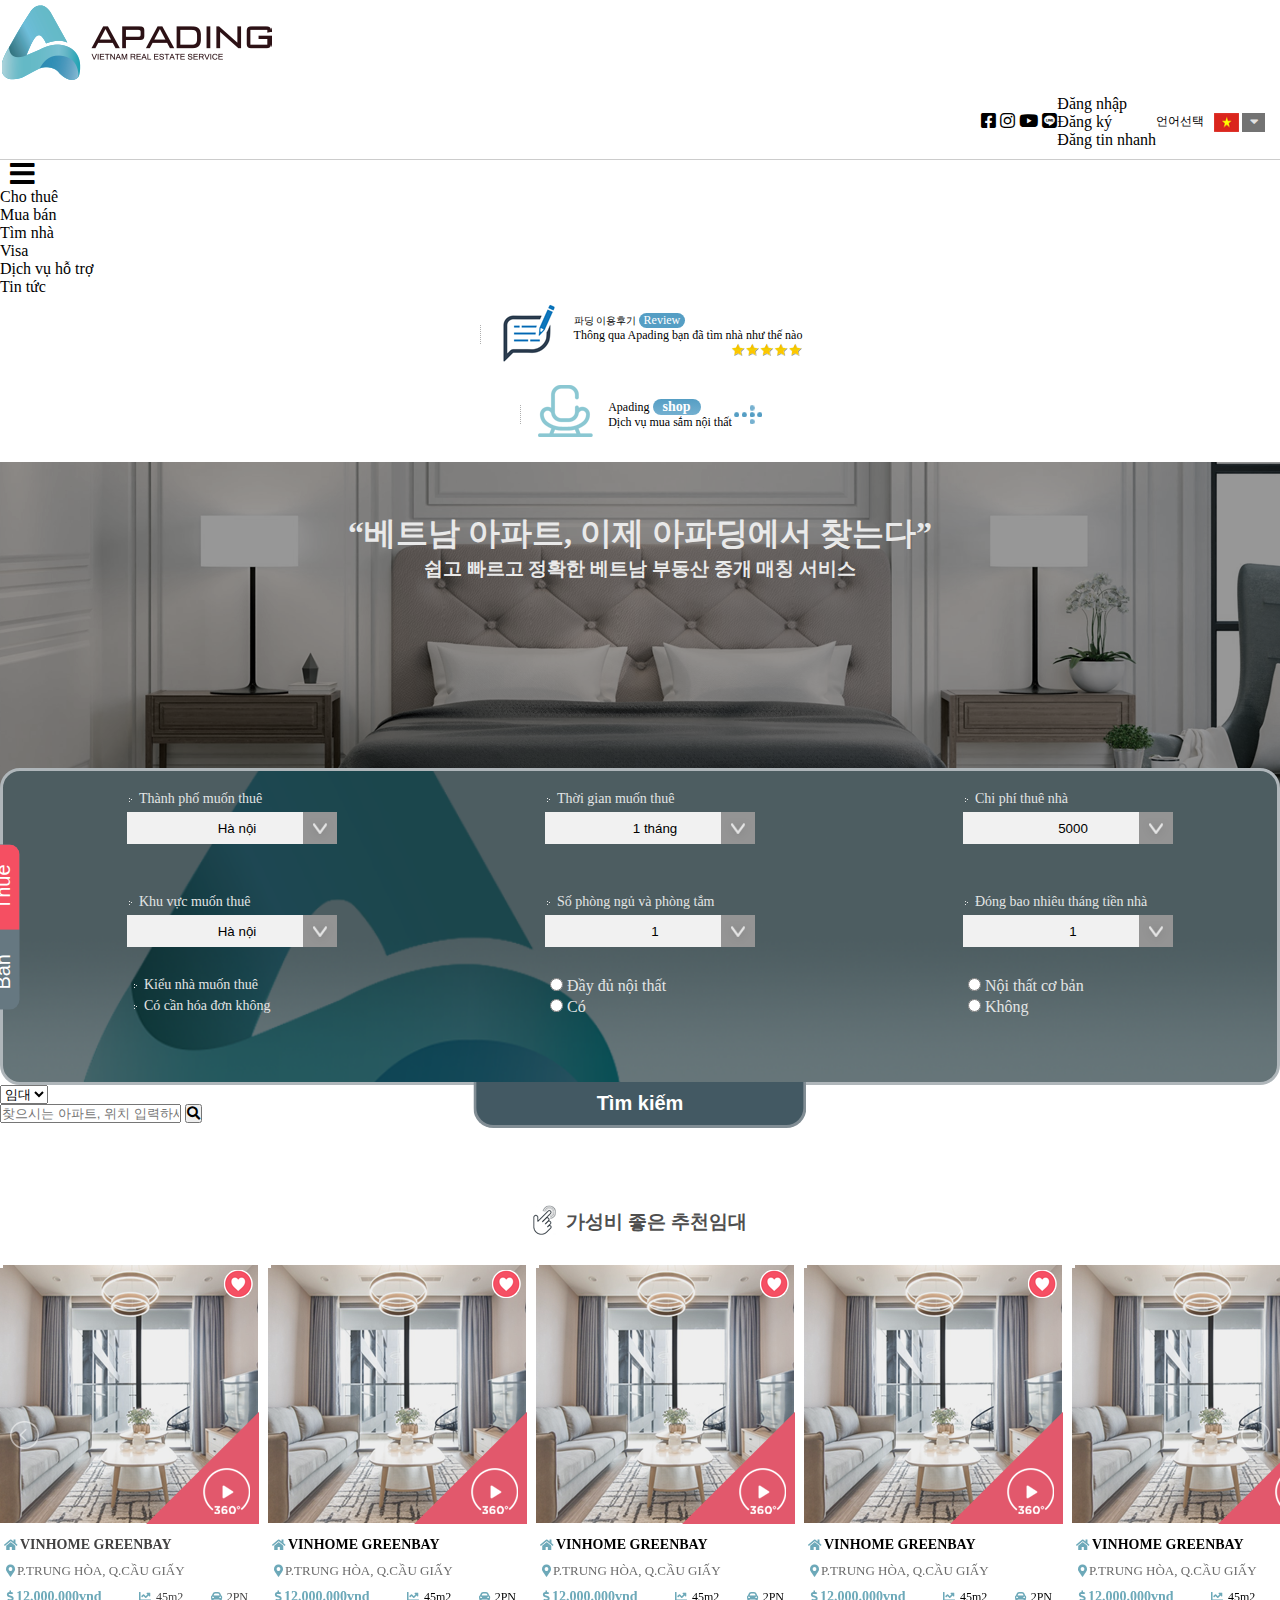
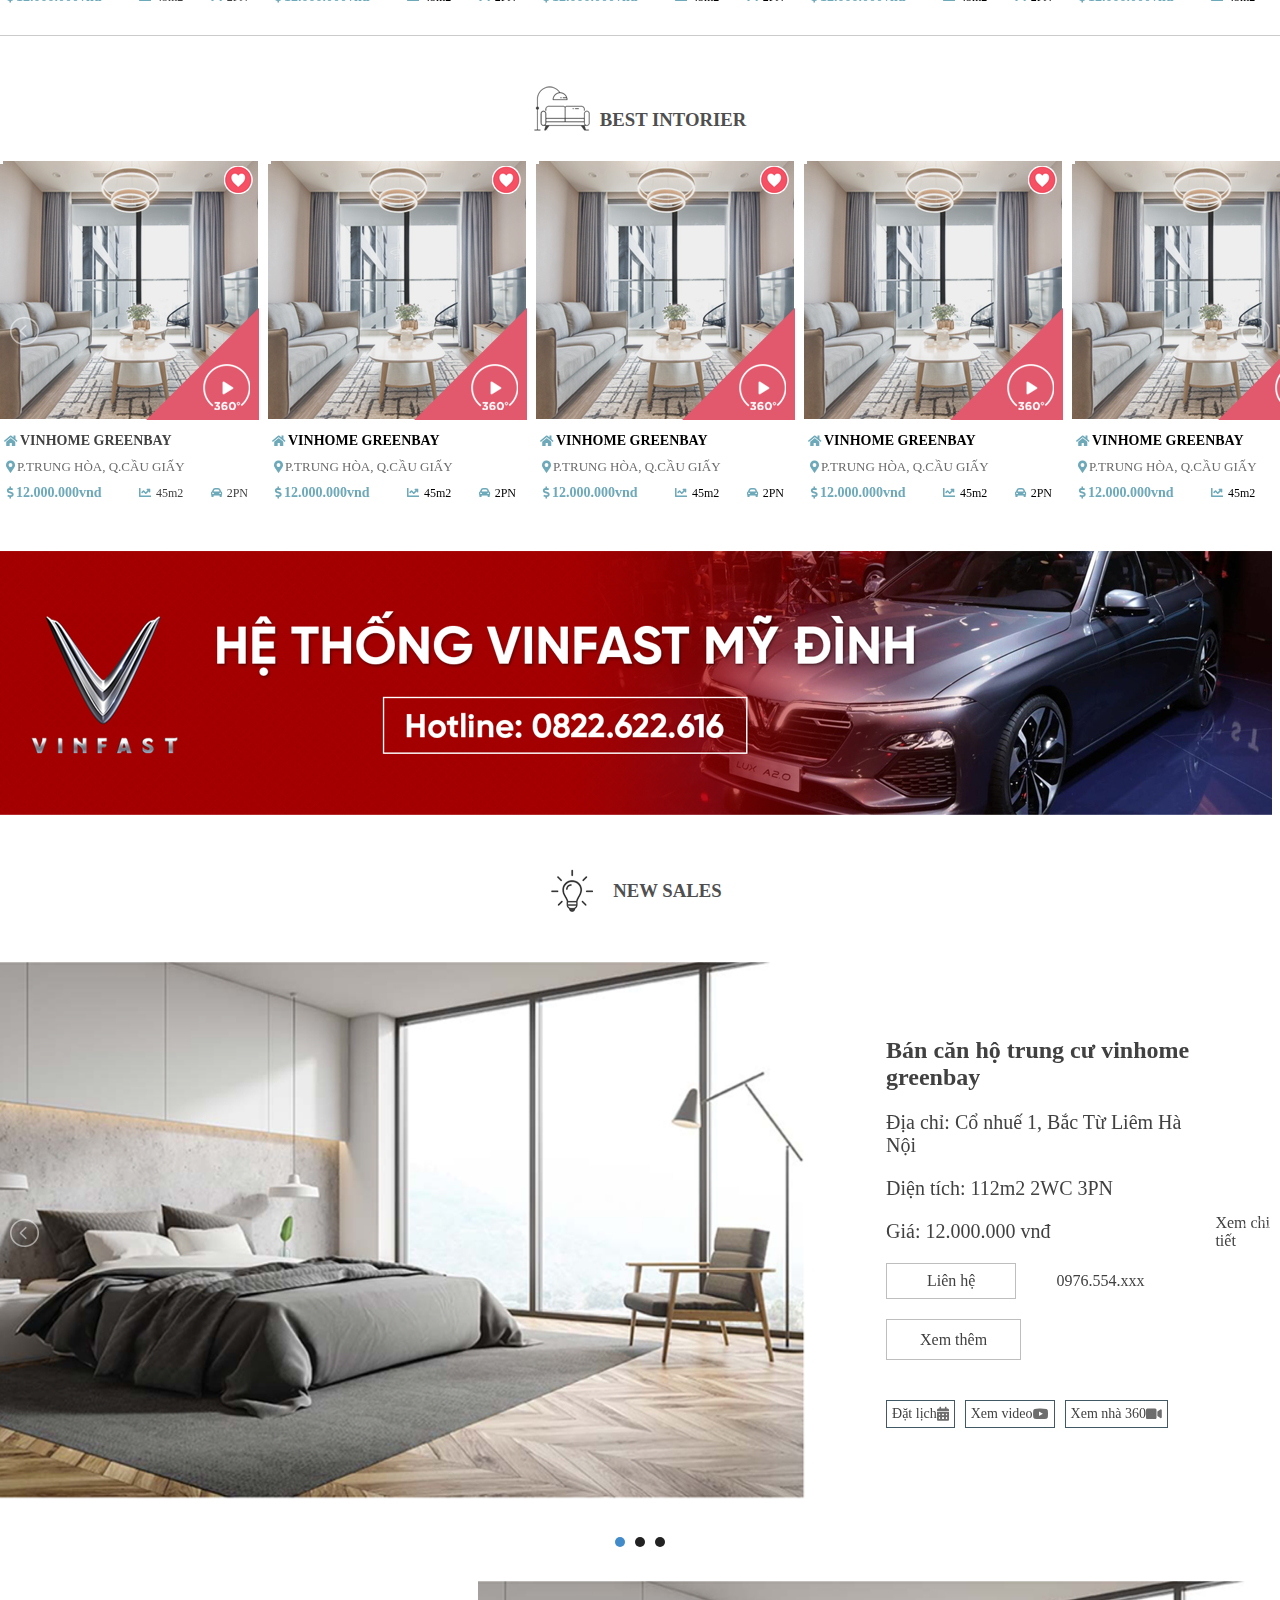
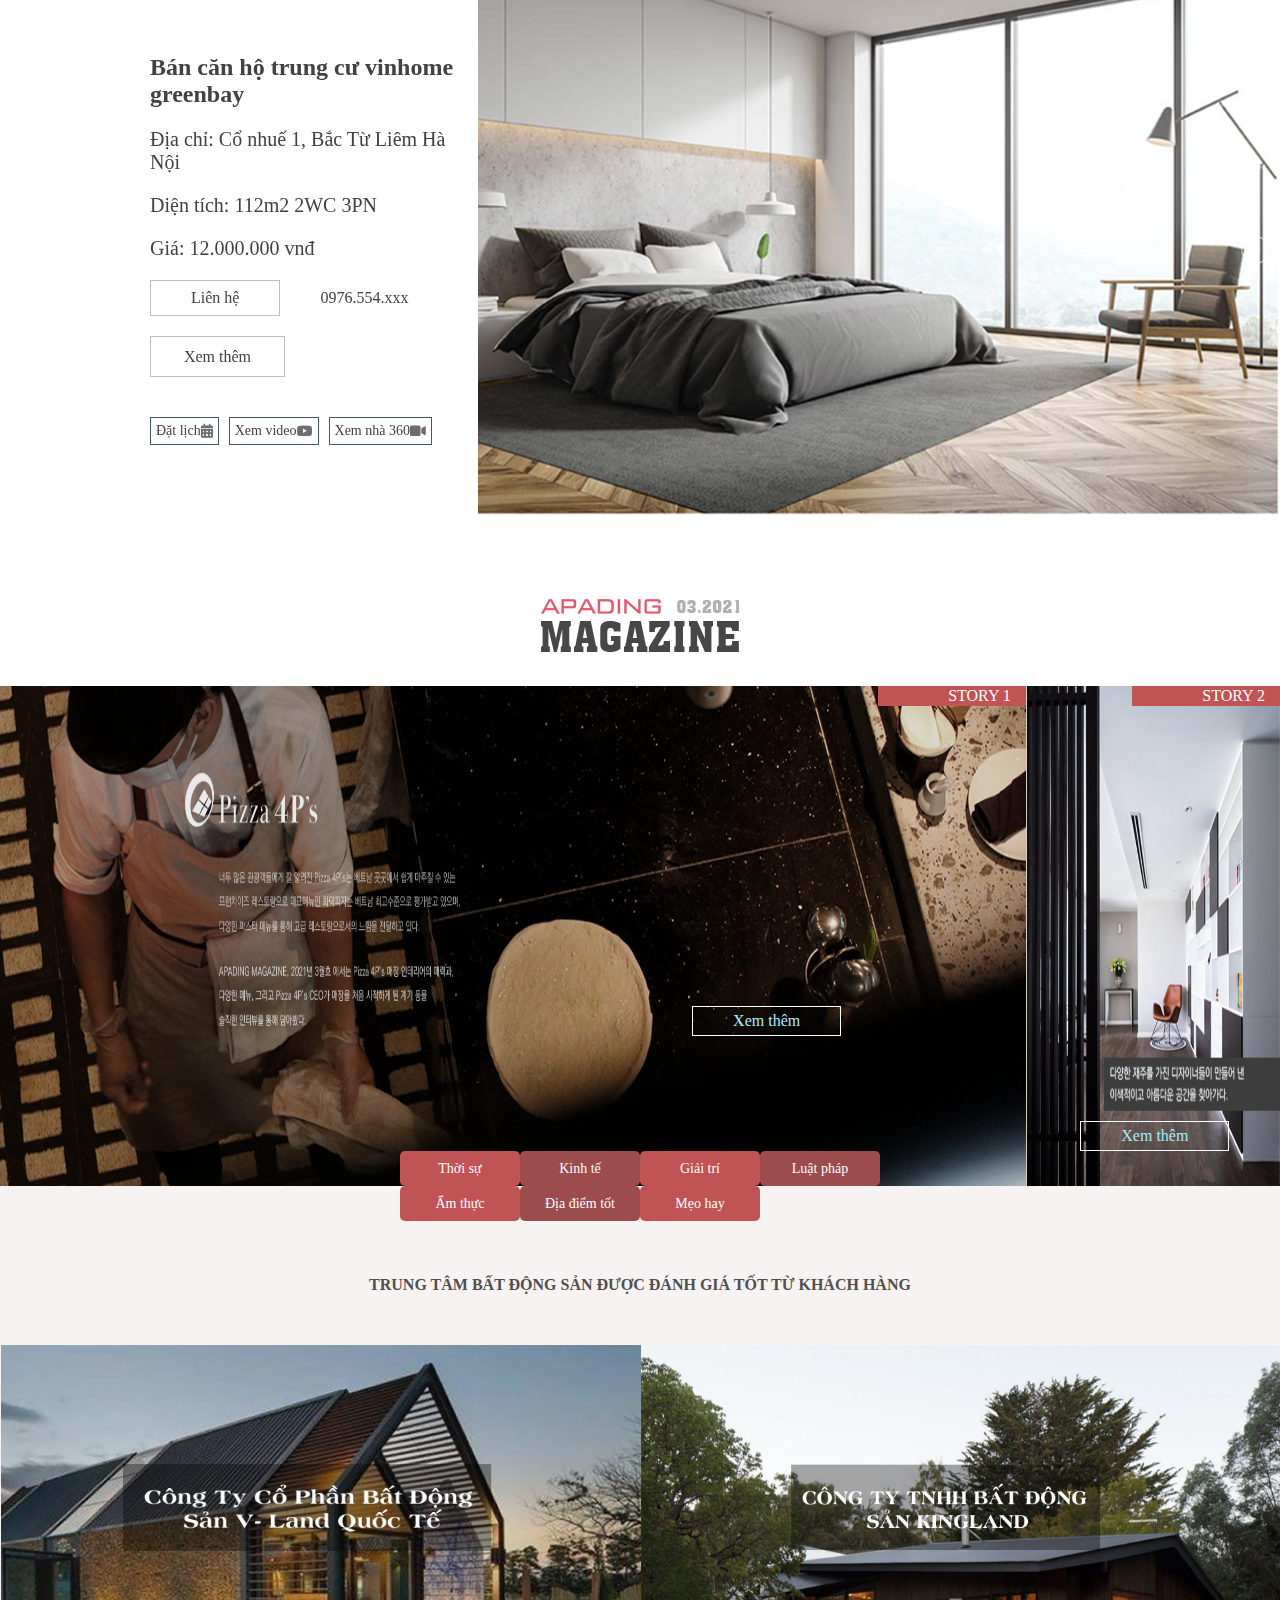
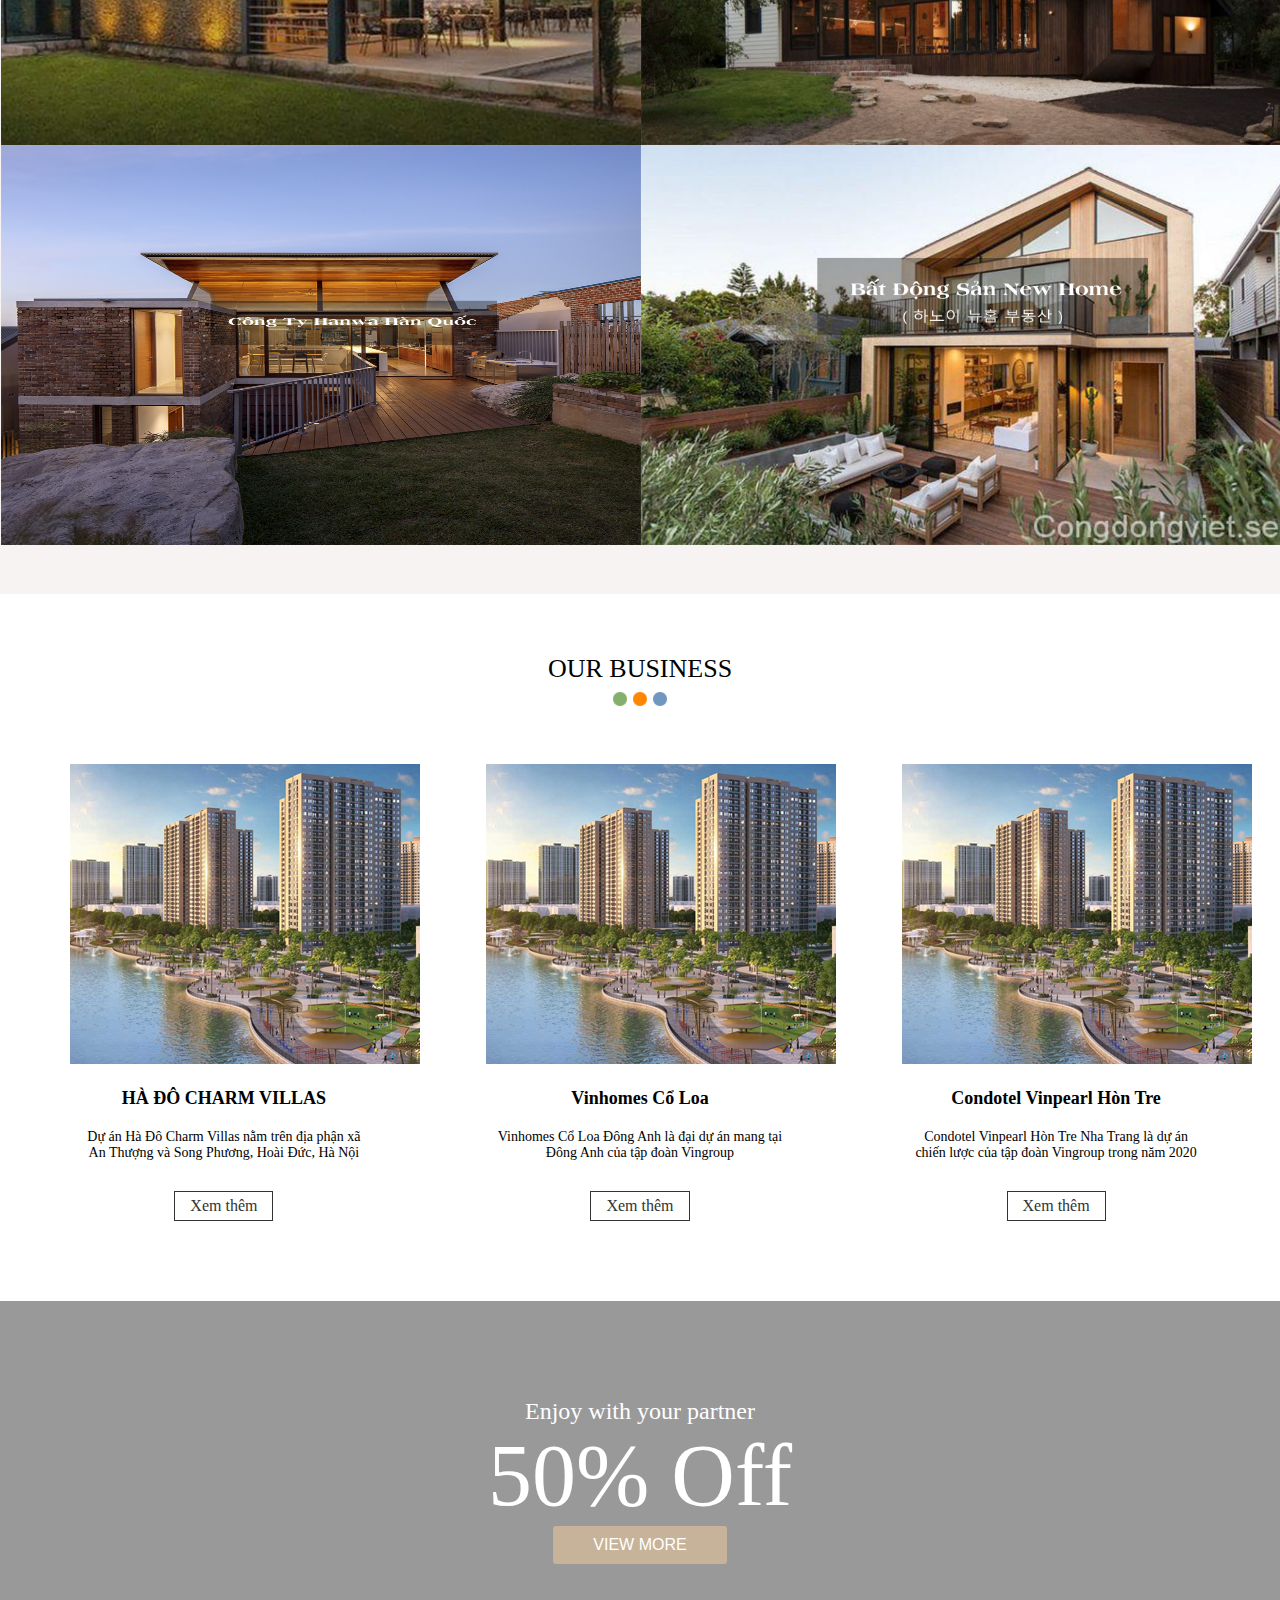
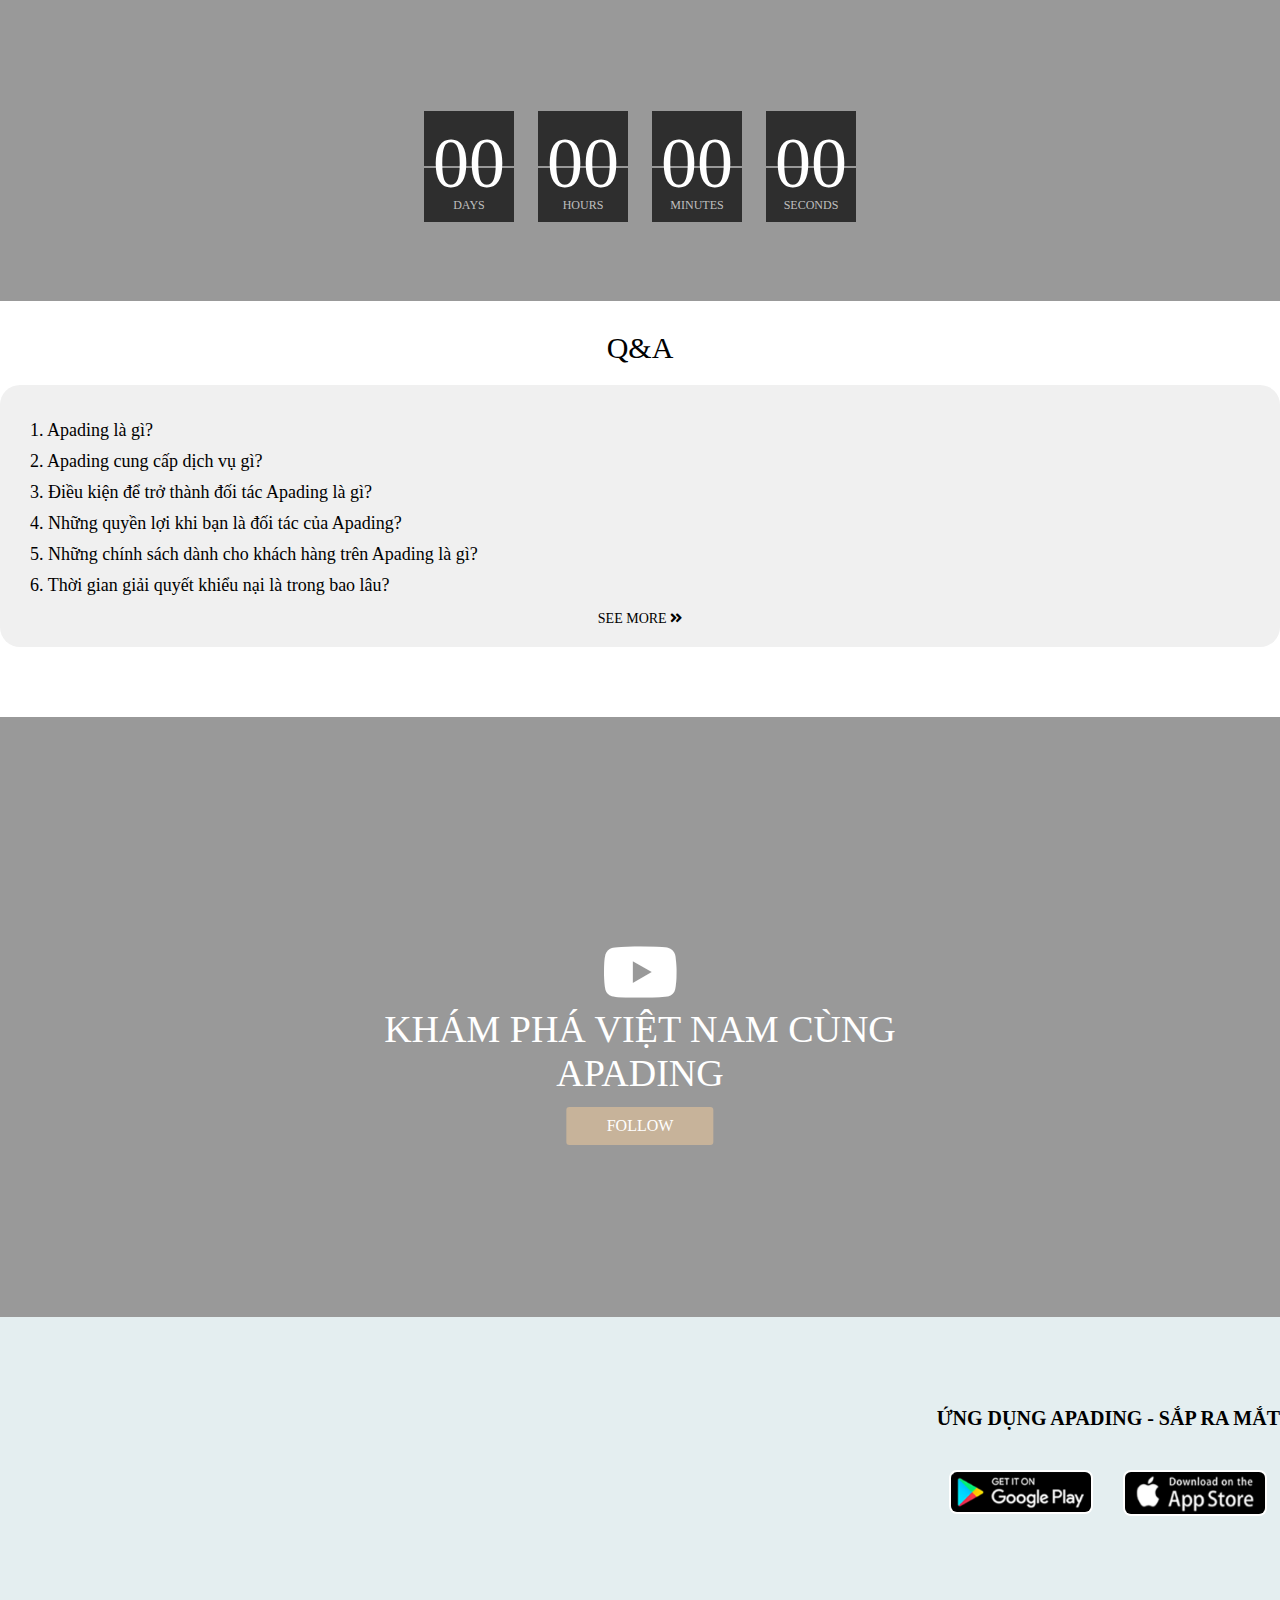
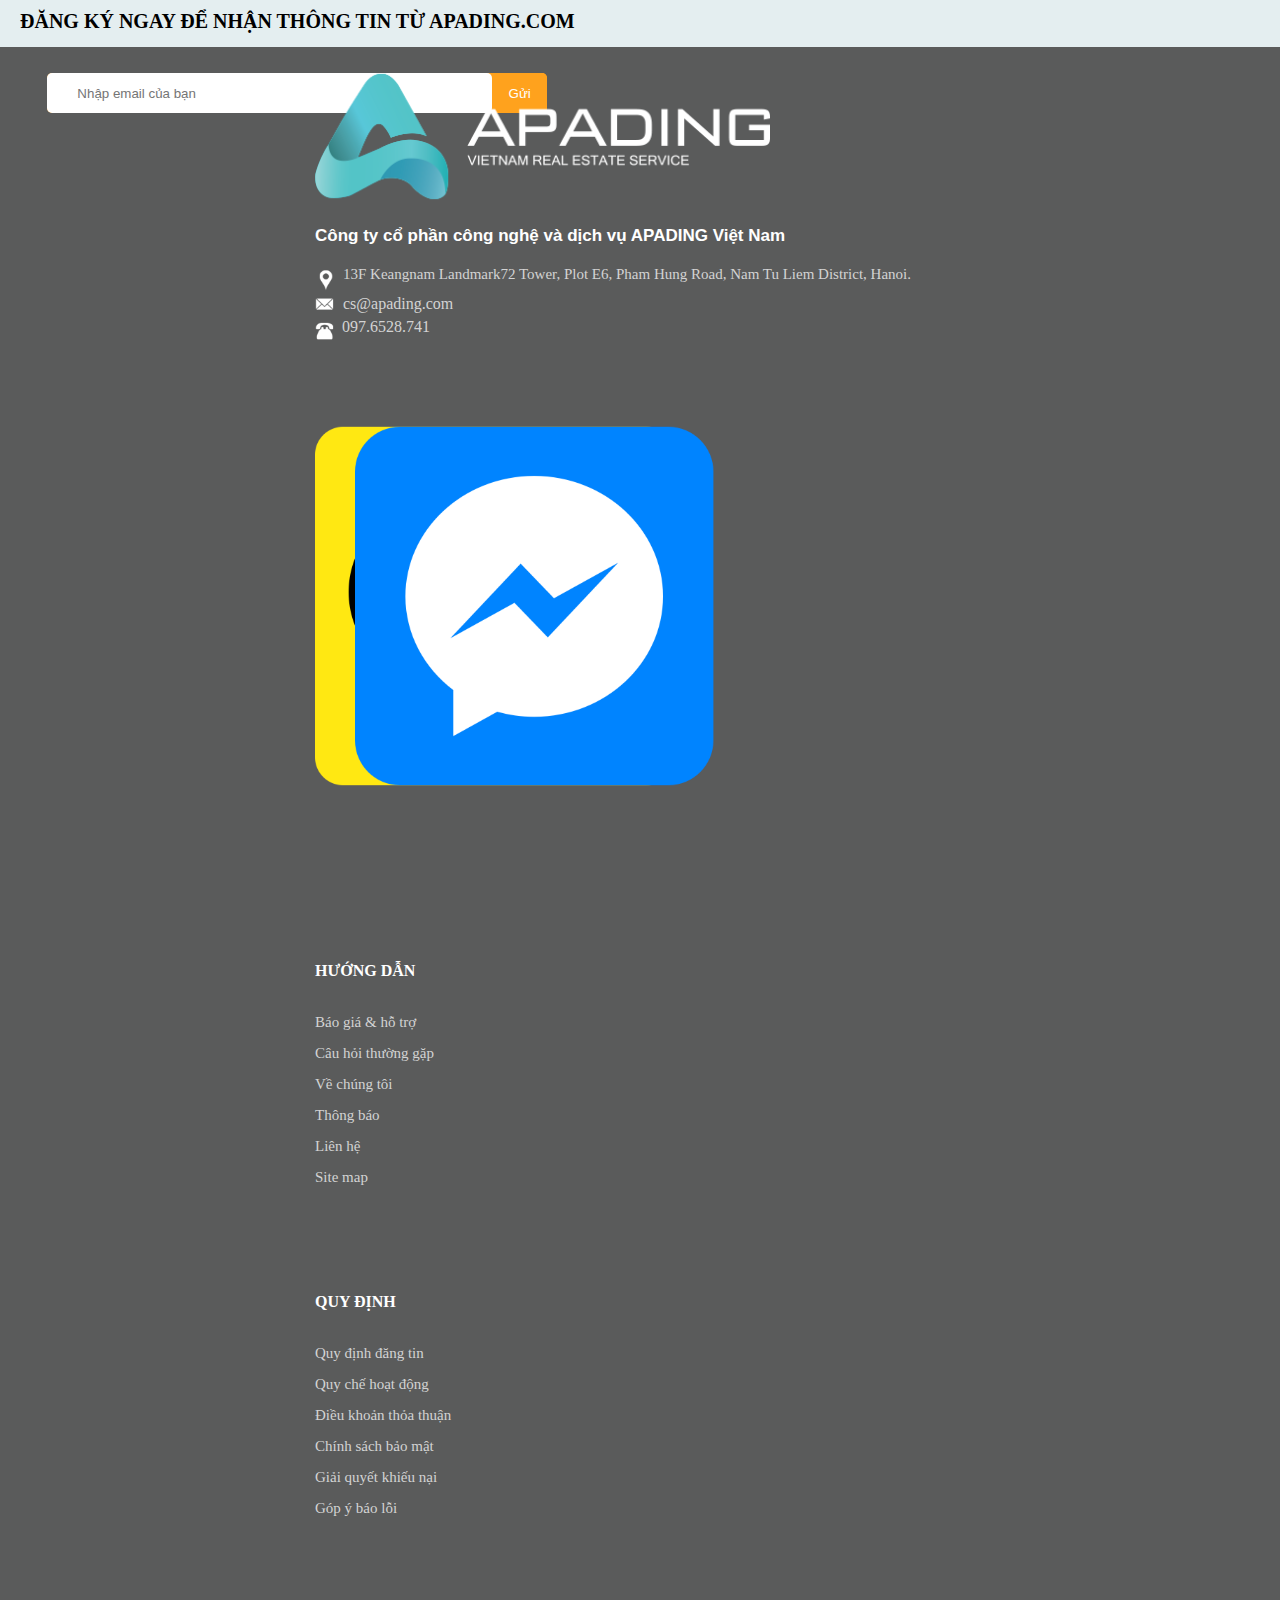
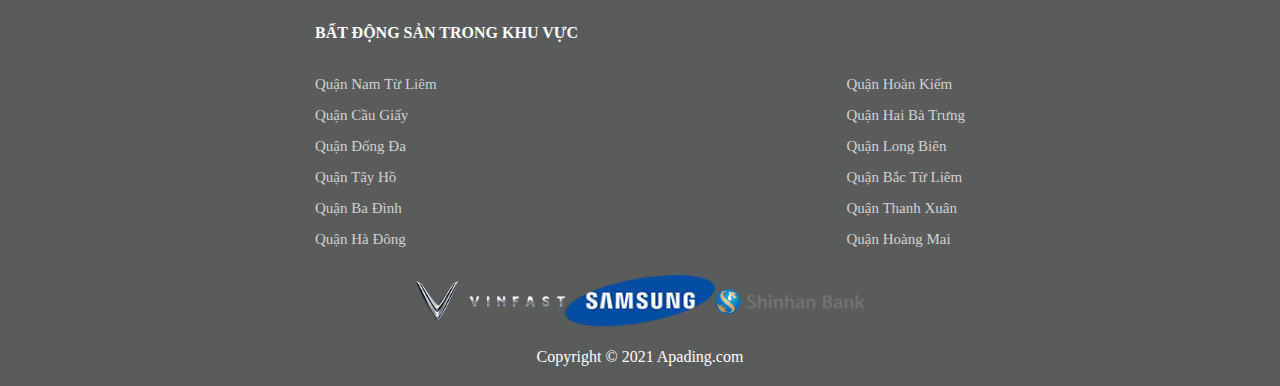
<file: index.html>
<!DOCTYPE html>
<html lang="en">

<head>
    <title>Apading</title>
    <!-- Required meta tags -->
    <meta charset="utf-8" />
    <meta name="viewport" content="width=device-width, initial-scale=1, shrink-to-fit=no" />
    <link rel="shortcut icon" href="./img/logo_6.png" type="image/x-icon" />

    <!-- Bootstrap CSS -->
    <link rel="stylesheet" href="https://cdn.jsdelivr.net/npm/bootstrap@4.5.3/dist/css/bootstrap.min.css"
        integrity="sha384-TX8t27EcRE3e/ihU7zmQxVncDAy5uIKz4rEkgIXeMed4M0jlfIDPvg6uqKI2xXr2" crossorigin="anonymous" />
    <!-- Font Awesome 5 -->
    <link rel="stylesheet" href="https://use.fontawesome.com/releases/v5.15.1/css/all.css" />
    <!-- light Slider -->
    <link type="text/css" rel="stylesheet" href="./lightslider-master/src/css/lightslider.css" />

    <!-- CSS -->
    <link rel="stylesheet" href="./css/index.css" />
    <link rel="stylesheet" href="./css/footer.css" />
    <link rel="stylesheet" href="./css/header.css" />
    <link rel="stylesheet" href="./css/lease.css" />
    <link rel="stylesheet" href="./css/noithat.css" />
    <link rel="stylesheet" href="./css/login.css" />
    <link rel="stylesheet" href="./css/singup.css" />
    <link rel="stylesheet" href="./css/furniture.css" />
    <link rel="stylesheet" href="./css/lightSliderCustom.css" />
    <link rel="stylesheet" href="./css/news.css" />
</head>

<body>
    <!-- HEADER -->
    <section>
        <div class="container-fluid">
            <div class="header_up row align-items-center">
                <div class="logo col-6 col-md-4">
                    <a href="index.html"><img src="./img/logo.png" alt="apading" /></a>
                </div>
                <div class="infor col-6 col-md-8">
                    <div class="d-none d-md-flex icon">
                        <a href="# "><i class="fab fa-facebook-square"></i></a>
                        <a class="px-2" href="# "><i class="fab fa-instagram"></i></a>
                        <a href="# "><i class="fab fa-youtube"></i></a>
                        <a class="px-2" href="# "><i class="fab fa-line"></i></a>
                    </div>
                    <div class="d-none d-md-flex px-3 login">
                        <li><a href="./login.html">Đăng nhập</a></li>
                        <li><a class="px-3" href="./singup.html">Đăng ký</a></li>
                        <li><a href="# ">Đăng tin nhanh</a></li>
                    </div>
                    <div class="dropdown language">
                        <div class="group">
                            <span class="label" style="font-size: 12px">언어선택</span>
                            <img style="margin: 0 3px 0 10px" src="./img/vietnam.png " alt=" " />
                            <button class="select"><i class="fa fa-caret-down"></i></button>
                            <div class="transparent-background"></div>
                        </div>
                        <div class="dropdown_content">
                            <li>
                                <a href="# "><img style="margin: 0 3px 0 10px" src="./img/vietnam.png " alt=" " />
                                    Language 1</a>
                            </li>
                            <li>
                                <a href="# "><img style="margin: 0 3px 0 10px" src="./img/vietnam.png " alt=" " />
                                    Language 2</a>
                            </li>
                        </div>
                    </div>
                </div>
            </div>
            <div class="header_menu row align-items-center">
                <div class="menu col-2 col-md-6">
                    <i style="font-size: 28px; margin-left: 10px" data-toggle="collapse" data-target="#menu-collapse"
                        class="fa fa-bars d-md-none"></i>
                    <ul id="menu-collapse"
                        class="navbar-collapse collapse list_menu justify-content-around m-0 d-md-flex"
                        aria-expanded="false">
                        <li class="item_menu"><a href="./lease.html">Cho thuê</a></li>
                        <li class="item_menu"><a href="./lease.html">Mua bán</a></li>
                        <li class="item_menu"><a href="">Tìm nhà</a></li>
                        <li class="item_menu"><a href="">Visa</a></li>
                        <li class="item_menu"><a href="">Dịch vụ hỗ trợ</a></li>
                        <li class="item_menu"><a href="./news.html">Tin tức</a></li>
                    </ul>
                </div>
                <div class="col-md-3 col-5 p-0 infor_company">
                    <img src="./img/icon_5.png " alt=" " />
                    <img class="img-fluid icon_logo" src="./img/icon_1.png " alt=" " />
                    <div class="text">
                        <div style="font-size: 10px">
                            파딩 이용후기 <a href=" " class="review">Review</a>
                        </div>
                        <div class="d-none d-md-block">
                            Thông qua Apading bạn đã tìm nhà như thế nào
                        </div>
                        <img style="float: right" src="./img/icon_4.png " alt=" " />
                    </div>
                </div>
                <div class="col-md-3 col-5 p-0 infor_company">
                    <img src="./img/icon_5.png " alt=" " />
                    <img class="img-fluid icon_logo" src="./img/icon_2.png " alt=" " />
                    <div class="text">
                        <div class="apading_shop">
                            <span class="apading">Apading</span>
                            <a href="./furniture.html" class="shop">shop</a>
                        </div>
                        <div class="d-none d-md-block">Dịch vụ mua sắm nội thất</div>
                    </div>
                    <img class="plus" src="./img/icon_3.png " alt=" " />
                </div>
            </div>
        </div>
    </section>
    <!-- END HEADER -->

    <!-- BANNER -->
    <div class="container-fluid banner">
        <div class="row">
            <div class="col-10 m-auto">
                <h1 class="text_1">“베트남 아파트, 이제 아파딩에서 찾는다”</h1>
                <h3 class="text_2">
                    쉽고 빠르고 정확한 베트남 부동산 중개 매칭 서비스
                </h3>
            </div>
        </div>
        <div class="container d-none d-md-block">
            <div class="row">
                <div class="option_search col-md-9 col-12">
                    <form action="" method="post">
                        <div class="part_up">
                            <div class="one_part">
                                <div class="one_option">
                                    <div class="label">
                                        <img src="./img/ba chaasm.png " alt=" " />
                                        <div class=" ">Thành phố muốn thuê</div>
                                    </div>
                                    <div class="selection">
                                        <select name="city " id="city ">
                                            <option value="1 ">Hà nội</option>
                                            <option value="1 ">Hà nội</option>
                                            <option value="1 ">Hà nội</option>
                                        </select>
                                    </div>
                                </div>
                                <div class="one_option">
                                    <div class="label">
                                        <img src="./img/ba chaasm.png " alt=" " />
                                        <div class=" ">Thời gian muốn thuê</div>
                                    </div>
                                    <div class="selection">
                                        <select name="time " id="time ">
                                            <option value="1 ">1 tháng</option>
                                        </select>
                                    </div>
                                </div>
                                <div class="one_option">
                                    <div class="label">
                                        <img src="./img/ba chaasm.png " alt=" " />
                                        <div class=" ">Chi phí thuê nhà</div>
                                    </div>
                                    <div class="selection">
                                        <select name="price " id="price ">
                                            <option value="1 ">5000</option>
                                        </select>
                                    </div>
                                </div>
                            </div>
                            <div class="one_part">
                                <div class="one_option">
                                    <div class="label">
                                        <img src="./img/ba chaasm.png " alt=" " />
                                        <div class=" ">Khu vực muốn thuê</div>
                                    </div>
                                    <div class="selection">
                                        <select name="area " id="area ">
                                            <option value="1 ">Hà nội</option>
                                        </select>
                                    </div>
                                </div>
                                <div class="one_option">
                                    <div class="label">
                                        <img src="./img/ba chaasm.png " alt=" " />
                                        <div class=" ">Số phòng ngủ và phòng tắm</div>
                                    </div>
                                    <div class="selection">
                                        <select name="room " id="room ">
                                            <option value="1 ">1</option>
                                        </select>
                                    </div>
                                </div>
                                <div class="one_option">
                                    <div class="label">
                                        <img src="./img/ba chaasm.png " alt=" " />
                                        <div class=" ">Đóng bao nhiêu tháng tiền nhà</div>
                                    </div>
                                    <div class="selection">
                                        <select name="month " id="month ">
                                            <option value="1 ">1</option>
                                        </select>
                                    </div>
                                </div>
                            </div>
                        </div>
                        <div class="part_down">
                            <div class="one_option">
                                <div class="label width">
                                    <img src="./img/ba chaasm.png " alt=" " />
                                    <div class=" ">Kiểu nhà muốn thuê</div>
                                </div>
                                <div class="width">
                                    <input type="radio" name="interior" id=" " />
                                    <span>Đầy đủ nội thất</span>
                                </div>
                                <div class="width">
                                    <input type="radio" name="interior" id=" " />
                                    <span>Nội thất cơ bản</span>
                                </div>
                            </div>
                            <div class="one_option">
                                <div class="label width">
                                    <img src="./img/ba chaasm.png " alt=" " />
                                    <div class=" ">Có cần hóa đơn không</div>
                                </div>
                                <div class="width">
                                    <input type="radio" name="bill" id=" " />
                                    <span>Có</span>
                                </div>
                                <div class="width">
                                    <input type="radio" name="bill" id=" " />
                                    <span>Không</span>
                                </div>
                            </div>
                        </div>
                        <div class="option_check">
                            <input type="radio" id="ban" name="search_type" value="" />
                            <label for="ban">Bán</label>

                            <input type="radio" id="thue" checked name="search_type" value="" />
                            <label for="thue">Thuê</label>
                        </div>
                        <button class="find" type="submit ">Tìm kiếm</button>
                    </form>
                </div>
            </div>
        </div>
        <div class="container d-flex d-md-none p-0">
            <div class="row m-auto">
                <form action="" method="post" class="search_box">
                    <div class="selection_box">
                        <select name=" " id=" ">
                            <option value="1 ">임대</option>
                            <option value="1 ">Bán</option>
                        </select>
                    </div>
                    <div class="search">
                        <input type="text " placeholder="찾으시는 아파트, 위치 입력하세요" />
                        <button type="submit " class="sub">
                            <i class="fas fa-search"></i>
                        </button>
                    </div>
                </form>
            </div>
        </div>
    </div>
    <!-- END BANNER -->

    <!-- Content -->
    <main>
        <div class="container part_1">
            <div class="row">
                <div class="title">
                    <img src="./img/icon_6.png " alt=" " />
                    <h3>가성비 좋은 추천임대</h3>
                </div>
            </div>
            <div class="row list_house">
                <div class="one_house">
                    <div class="image">
                        <img src="./img/house.png " alt=" " />
                        <img src="./img/icon_7.png " alt=" " class="heart" />
                        <a href=" " class="video">
                            <img src="./img/icon_13.png " alt=" " />
                        </a>
                    </div>
                    <a href="" class=" ">
                        <div class="name">
                            <i class="fas fa-home"></i>
                            <span class="name_house">VINHOME GREENBAY</span>
                        </div>
                        <div class="address">
                            <i class="fas fa-map-marker-alt"></i>
                            <span class="address_house">P.TRUNG HÒA, Q.CẦU GIẤY</span>
                        </div>
                        <div class="infor">
                            <div class="price">
                                <i class="fas fa-dollar-sign"></i>
                                <span class="price_house">12.000.000vnd</span>
                            </div>
                            <div class="area">
                                <i class="fas fa-chart-line"></i>
                                <span class="area_house">45m2</span>
                            </div>
                            <div class="car">
                                <i class="fas fa-car-alt"></i>
                                <span class="car_house">2PN</span>
                            </div>
                        </div>
                    </a>
                </div>
                <div class="one_house">
                    <div class="image">
                        <img src="./img/house.png " alt=" " />
                        <img src="./img/icon_7.png " alt=" " class="heart" />
                        <a href=" " class="video">
                            <img src="./img/icon_13.png " alt=" " />
                        </a>
                    </div>
                    <a href="" class=" ">
                        <div class="name">
                            <i class="fas fa-home"></i>
                            <span class="name_house">VINHOME GREENBAY</span>
                        </div>
                        <div class="address">
                            <i class="fas fa-map-marker-alt"></i>
                            <span class="address_house">P.TRUNG HÒA, Q.CẦU GIẤY</span>
                        </div>
                        <div class="infor">
                            <div class="price">
                                <i class="fas fa-dollar-sign"></i>
                                <span class="price_house">12.000.000vnd</span>
                            </div>
                            <div class="area">
                                <i class="fas fa-chart-line"></i>
                                <span class="area_house">45m2</span>
                            </div>
                            <div class="car">
                                <i class="fas fa-car-alt"></i>
                                <span class="car_house">2PN</span>
                            </div>
                        </div>
                    </a>
                </div>
                <div class="one_house">
                    <div class="image">
                        <img src="./img/house.png " alt=" " />
                        <img src="./img/icon_7.png " alt=" " class="heart" />
                        <a href=" " class="video">
                            <img src="./img/icon_13.png " alt=" " />
                        </a>
                    </div>
                    <a href="" class=" ">
                        <div class="name">
                            <i class="fas fa-home"></i>
                            <span class="name_house">VINHOME GREENBAY</span>
                        </div>
                        <div class="address">
                            <i class="fas fa-map-marker-alt"></i>
                            <span class="address_house">P.TRUNG HÒA, Q.CẦU GIẤY</span>
                        </div>
                        <div class="infor">
                            <div class="price">
                                <i class="fas fa-dollar-sign"></i>
                                <span class="price_house">12.000.000vnd</span>
                            </div>
                            <div class="area">
                                <i class="fas fa-chart-line"></i>
                                <span class="area_house">45m2</span>
                            </div>
                            <div class="car">
                                <i class="fas fa-car-alt"></i>
                                <span class="car_house">2PN</span>
                            </div>
                        </div>
                    </a>
                </div>
                <div class="one_house">
                    <div class="image">
                        <img src="./img/house.png " alt=" " />
                        <img src="./img/icon_7.png " alt=" " class="heart" />
                        <a href=" " class="video">
                            <img src="./img/icon_13.png " alt=" " />
                        </a>
                    </div>
                    <a href="" class=" ">
                        <div class="name">
                            <i class="fas fa-home"></i>
                            <span class="name_house">VINHOME GREENBAY</span>
                        </div>
                        <div class="address">
                            <i class="fas fa-map-marker-alt"></i>
                            <span class="address_house">P.TRUNG HÒA, Q.CẦU GIẤY</span>
                        </div>
                        <div class="infor">
                            <div class="price">
                                <i class="fas fa-dollar-sign"></i>
                                <span class="price_house">12.000.000vnd</span>
                            </div>
                            <div class="area">
                                <i class="fas fa-chart-line"></i>
                                <span class="area_house">45m2</span>
                            </div>
                            <div class="car">
                                <i class="fas fa-car-alt"></i>
                                <span class="car_house">2PN</span>
                            </div>
                        </div>
                    </a>
                </div>
                <div class="one_house">
                    <div class="image">
                        <img src="./img/house.png " alt=" " />
                        <img src="./img/icon_7.png " alt=" " class="heart" />
                        <a href=" " class="video">
                            <img src="./img/icon_13.png " alt=" " />
                        </a>
                    </div>
                    <a href="" class=" ">
                        <div class="name">
                            <i class="fas fa-home"></i>
                            <span class="name_house">VINHOME GREENBAY</span>
                        </div>
                        <div class="address">
                            <i class="fas fa-map-marker-alt"></i>
                            <span class="address_house">P.TRUNG HÒA, Q.CẦU GIẤY</span>
                        </div>
                        <div class="infor">
                            <div class="price">
                                <i class="fas fa-dollar-sign"></i>
                                <span class="price_house">12.000.000vnd</span>
                            </div>
                            <div class="area">
                                <i class="fas fa-chart-line"></i>
                                <span class="area_house">45m2</span>
                            </div>
                            <div class="car">
                                <i class="fas fa-car-alt"></i>
                                <span class="car_house">2PN</span>
                            </div>
                        </div>
                    </a>
                </div>
            </div>
        </div>
        <div class="container part_2">
            <div class="row">
                <div class="title">
                    <img src="./img/icon_14.png " alt=" " />
                    <h3>BEST INTORIER</h3>
                </div>
            </div>
            <div class="row list_house">
                <div class="one_house">
                    <div class="image">
                        <img src="./img/house.png " alt=" " />
                        <img src="./img/icon_7.png " alt=" " class="heart" />
                        <a href=" " class="video">
                            <img src="./img/icon_13.png " alt=" " />
                        </a>
                    </div>
                    <a href=" " class=" ">
                        <div class="name">
                            <i class="fas fa-home"></i>
                            <span class="name_house">VINHOME GREENBAY</span>
                        </div>
                        <div class="address">
                            <i class="fas fa-map-marker-alt"></i>
                            <span class="address_house">P.TRUNG HÒA, Q.CẦU GIẤY</span>
                        </div>
                        <div class="infor">
                            <div class="price">
                                <i class="fas fa-dollar-sign"></i>
                                <span class="price_house">12.000.000vnd</span>
                            </div>
                            <div class="area">
                                <i class="fas fa-chart-line"></i>
                                <span class="area_house">45m2</span>
                            </div>
                            <div class="car">
                                <i class="fas fa-car-alt"></i>
                                <span class="car_house">2PN</span>
                            </div>
                        </div>
                    </a>
                </div>
                <div class="one_house">
                    <div class="image">
                        <img src="./img/house.png " alt=" " />
                        <img src="./img/icon_7.png " alt=" " class="heart" />
                        <a href=" " class="video">
                            <img src="./img/icon_13.png " alt=" " />
                        </a>
                    </div>
                    <a href=" " class=" ">
                        <div class="name">
                            <i class="fas fa-home"></i>
                            <span class="name_house">VINHOME GREENBAY</span>
                        </div>
                        <div class="address">
                            <i class="fas fa-map-marker-alt"></i>
                            <span class="address_house">P.TRUNG HÒA, Q.CẦU GIẤY</span>
                        </div>
                        <div class="infor">
                            <div class="price">
                                <i class="fas fa-dollar-sign"></i>
                                <span class="price_house">12.000.000vnd</span>
                            </div>
                            <div class="area">
                                <i class="fas fa-chart-line"></i>
                                <span class="area_house">45m2</span>
                            </div>
                            <div class="car">
                                <i class="fas fa-car-alt"></i>
                                <span class="car_house">2PN</span>
                            </div>
                        </div>
                    </a>
                </div>
                <div class="one_house">
                    <div class="image">
                        <img src="./img/house.png " alt=" " />
                        <img src="./img/icon_7.png " alt=" " class="heart" />
                        <a href=" " class="video">
                            <img src="./img/icon_13.png " alt=" " />
                        </a>
                    </div>
                    <a href=" " class=" ">
                        <div class="name">
                            <i class="fas fa-home"></i>
                            <span class="name_house">VINHOME GREENBAY</span>
                        </div>
                        <div class="address">
                            <i class="fas fa-map-marker-alt"></i>
                            <span class="address_house">P.TRUNG HÒA, Q.CẦU GIẤY</span>
                        </div>
                        <div class="infor">
                            <div class="price">
                                <i class="fas fa-dollar-sign"></i>
                                <span class="price_house">12.000.000vnd</span>
                            </div>
                            <div class="area">
                                <i class="fas fa-chart-line"></i>
                                <span class="area_house">45m2</span>
                            </div>
                            <div class="car">
                                <i class="fas fa-car-alt"></i>
                                <span class="car_house">2PN</span>
                            </div>
                        </div>
                    </a>
                </div>
                <div class="one_house">
                    <div class="image">
                        <img src="./img/house.png " alt=" " />
                        <img src="./img/icon_7.png " alt=" " class="heart" />
                        <a href=" " class="video">
                            <img src="./img/icon_13.png " alt=" " />
                        </a>
                    </div>
                    <a href=" " class=" ">
                        <div class="name">
                            <i class="fas fa-home"></i>
                            <span class="name_house">VINHOME GREENBAY</span>
                        </div>
                        <div class="address">
                            <i class="fas fa-map-marker-alt"></i>
                            <span class="address_house">P.TRUNG HÒA, Q.CẦU GIẤY</span>
                        </div>
                        <div class="infor">
                            <div class="price">
                                <i class="fas fa-dollar-sign"></i>
                                <span class="price_house">12.000.000vnd</span>
                            </div>
                            <div class="area">
                                <i class="fas fa-chart-line"></i>
                                <span class="area_house">45m2</span>
                            </div>
                            <div class="car">
                                <i class="fas fa-car-alt"></i>
                                <span class="car_house">2PN</span>
                            </div>
                        </div>
                    </a>
                </div>
                <div class="one_house">
                    <div class="image">
                        <img src="./img/house.png " alt=" " />
                        <img src="./img/icon_7.png " alt=" " class="heart" />
                        <a href=" " class="video">
                            <img src="./img/icon_13.png " alt=" " />
                        </a>
                    </div>
                    <a href=" " class=" ">
                        <div class="name">
                            <i class="fas fa-home"></i>
                            <span class="name_house">VINHOME GREENBAY</span>
                        </div>
                        <div class="address">
                            <i class="fas fa-map-marker-alt"></i>
                            <span class="address_house">P.TRUNG HÒA, Q.CẦU GIẤY</span>
                        </div>
                        <div class="infor">
                            <div class="price">
                                <i class="fas fa-dollar-sign"></i>
                                <span class="price_house">12.000.000vnd</span>
                            </div>
                            <div class="area">
                                <i class="fas fa-chart-line"></i>
                                <span class="area_house">45m2</span>
                            </div>
                            <div class="car">
                                <i class="fas fa-car-alt"></i>
                                <span class="car_house">2PN</span>
                            </div>
                        </div>
                    </a>
                </div>
                <div class="one_house">
                    <div class="image">
                        <img src="./img/house.png " alt=" " />
                        <img src="./img/icon_7.png " alt=" " class="heart" />
                        <a href=" " class="video">
                            <img src="./img/icon_13.png " alt=" " />
                        </a>
                    </div>
                    <a href=" " class=" ">
                        <div class="name">
                            <i class="fas fa-home"></i>
                            <span class="name_house">VINHOME GREENBAY</span>
                        </div>
                        <div class="address">
                            <i class="fas fa-map-marker-alt"></i>
                            <span class="address_house">P.TRUNG HÒA, Q.CẦU GIẤY</span>
                        </div>
                        <div class="infor">
                            <div class="price">
                                <i class="fas fa-dollar-sign"></i>
                                <span class="price_house">12.000.000vnd</span>
                            </div>
                            <div class="area">
                                <i class="fas fa-chart-line"></i>
                                <span class="area_house">45m2</span>
                            </div>
                            <div class="car">
                                <i class="fas fa-car-alt"></i>
                                <span class="car_house">2PN</span>
                            </div>
                        </div>
                    </a>
                </div>
            </div>
        </div>
        <div class="container promotion">
            <div class="row">
                <div class="col-12">
                    <img src="./img/banner_1.png " class="img-fluid" alt=" " />
                </div>
            </div>
        </div>
        <div class="container-fluid p-0 part_3">
            <div class="title">
                <img src="./img/icon_18.png " alt=" " />
                <div class="text">
                    <h3>NEW SALES</h3>
                </div>
            </div>
            <ul class="list_home_infor list_home_infor_1">
                <li>
                    <div class="row d-block d-md-flex p-0 one_home">
                        <div class="col-12 col-md-6 p-0 pl-3 image">
                            <img src="./img/house_1.png " class="img-fluid" alt=" " />
                        </div>
                        <div class="col-12 col-md-6 p-0 pl-5 home_infor">
                            <div class="name_home">
                                Bán căn hộ trung cư vinhome greenbay
                            </div>
                            <div class="address_home">
                                Địa chỉ: Cổ nhuế 1, Bắc Từ Liêm Hà Nội
                            </div>
                            <div class="area_home">Diện tích: 112m2 2WC 3PN</div>
                            <div class="price_home">Giá: 12.000.000 vnđ</div>
                            <div class="phone">
                                <span class="lienhe">Liên hệ</span>
                                <span>0976.554.xxx</span>
                            </div>
                            <a href=" " class="d-none d-md-block more">Xem thêm</a>
                            <div class="option">
                                <a href=" " class="calendar">
                                    Đặt lịch
                                    <i class="fas fa-calendar-alt pl-2" style="color: #6d6d6d; font-size: 14px"></i>
                                </a>
                                <a href=" " class="youtube">
                                    Xem video
                                    <i class="fab fa-youtube pl-2" style="color: #6d6d6d; font-size: 14px"></i>
                                </a>
                                <a href=" " class="camera">
                                    Xem nhà 360
                                    <i class="fas fa-video pl-2" style="color: #6d6d6d; font-size: 14px"></i>
                                </a>
                            </div>
                        </div>
                        <a href=" " class="d-block d-md-none more_mobile">Xem chi tiết</a>
                    </div>
                </li>
                <li>
                    <div class="row d-block d-md-flex p-0 one_home">
                        <div class="col-12 col-md-6 p-0 pl-3 image">
                            <img src="./img/house_1.png " class="img-fluid" alt=" " />
                        </div>
                        <div class="col-12 col-md-6 p-0 pl-5 home_infor">
                            <div class="name_home">
                                Bán căn hộ trung cư vinhome greenbay
                            </div>
                            <div class="address_home">
                                Địa chỉ: Cổ nhuế 1, Bắc Từ Liêm Hà Nội
                            </div>
                            <div class="area_home">Diện tích: 112m2 2WC 3PN</div>
                            <div class="price_home">Giá: 12.000.000 vnđ</div>
                            <div class="phone">
                                <span class="lienhe">Liên hệ</span>
                                <span>0976.554.xxx</span>
                            </div>
                            <a href=" " class="d-none d-md-block more">Xem thêm</a>
                            <div class="option">
                                <a href=" " class="calendar">
                                    Đặt lịch
                                    <i class="fas fa-calendar-alt pl-2" style="color: #6d6d6d; font-size: 14px"></i>
                                </a>
                                <a href=" " class="youtube">
                                    Xem video
                                    <i class="fab fa-youtube pl-2" style="color: #6d6d6d; font-size: 14px"></i>
                                </a>
                                <a href=" " class="camera">
                                    Xem nhà 360
                                    <i class="fas fa-video pl-2" style="color: #6d6d6d; font-size: 14px"></i>
                                </a>
                            </div>
                        </div>
                        <a href=" " class="d-block d-md-none more_mobile">Xem chi tiết</a>
                    </div>
                </li>
                <li>
                    <div class="row d-block d-md-flex p-0 one_home">
                        <div class="col-12 col-md-6 p-0 pl-3 image">
                            <img src="./img/house_1.png " class="img-fluid" alt=" " />
                        </div>
                        <div class="col-12 col-md-6 p-0 pl-5 home_infor">
                            <div class="name_home">
                                Bán căn hộ trung cư vinhome greenbay
                            </div>
                            <div class="address_home">
                                Địa chỉ: Cổ nhuế 1, Bắc Từ Liêm Hà Nội
                            </div>
                            <div class="area_home">Diện tích: 112m2 2WC 3PN</div>
                            <div class="price_home">Giá: 12.000.000 vnđ</div>
                            <div class="phone">
                                <span class="lienhe">Liên hệ</span>
                                <span>0976.554.xxx</span>
                            </div>
                            <a href=" " class="d-none d-md-block more">Xem thêm</a>
                            <div class="option">
                                <a href=" " class="calendar">
                                    Đặt lịch
                                    <i class="fas fa-calendar-alt pl-2" style="color: #6d6d6d; font-size: 14px"></i>
                                </a>
                                <a href=" " class="youtube">
                                    Xem video
                                    <i class="fab fa-youtube pl-2" style="color: #6d6d6d; font-size: 14px"></i>
                                </a>
                                <a href=" " class="camera">
                                    Xem nhà 360
                                    <i class="fas fa-video pl-2" style="color: #6d6d6d; font-size: 14px"></i>
                                </a>
                            </div>
                        </div>
                        <a href=" " class="d-block d-md-none more_mobile">Xem chi tiết</a>
                    </div>
                </li>
            </ul>
            <div class="box_shadow"></div>
        </div>
        <div class="container-fluid d-none d-md-block p-0 part_4">
            <ul class="list_home_infor list_home_infor_2">
                <li>
                    <div class="row d-block d-md-flex one_home">
                        <div class="col-12 col-md-6 p-0 home_infor">
                            <div class="name_home">
                                Bán căn hộ trung cư vinhome greenbay
                            </div>
                            <div class="address_home">
                                Địa chỉ: Cổ nhuế 1, Bắc Từ Liêm Hà Nội
                            </div>
                            <div class="area_home">Diện tích: 112m2 2WC 3PN</div>
                            <div class="price_home">Giá: 12.000.000 vnđ</div>
                            <div class="phone">
                                <span class="lienhe">Liên hệ</span>
                                <span>0976.554.xxx</span>
                            </div>
                            <a href=" " class="d-none d-md-block more">Xem thêm</a>
                            <div class="option">
                                <a href=" " class="calendar">
                                    Đặt lịch
                                    <i class="fas fa-calendar-alt pl-2" style="color: #6d6d6d; font-size: 14px"></i>
                                </a>
                                <a href=" " class="youtube">
                                    Xem video
                                    <i class="fab fa-youtube pl-2" style="color: #6d6d6d; font-size: 14px"></i>
                                </a>
                                <a href=" " class="camera">
                                    Xem nhà 360
                                    <i class="fas fa-video pl-2" style="color: #6d6d6d; font-size: 14px"></i>
                                </a>
                            </div>
                        </div>
                        <div class="col-12 col-md-6 p-0 pr-3 image">
                            <img src="./img/house_1.png " class="img-fluid" alt=" " />
                        </div>
                    </div>
                </li>
                <li>
                    <div class="row d-block d-md-flex one_home">
                        <div class="col-12 col-md-6 p-0 home_infor">
                            <div class="name_home">
                                Bán căn hộ trung cư vinhome greenbay
                            </div>
                            <div class="address_home">
                                Địa chỉ: Cổ nhuế 1, Bắc Từ Liêm Hà Nội
                            </div>
                            <div class="area_home">Diện tích: 112m2 2WC 3PN</div>
                            <div class="price_home">Giá: 12.000.000 vnđ</div>
                            <div class="phone">
                                <span class="lienhe">Liên hệ</span>
                                <span>0976.554.xxx</span>
                            </div>
                            <a href=" " class="d-none d-md-block more">Xem thêm</a>
                            <div class="option">
                                <a href=" " class="calendar">
                                    Đặt lịch
                                    <i class="fas fa-calendar-alt pl-2" style="color: #6d6d6d; font-size: 14px"></i>
                                </a>
                                <a href=" " class="youtube">
                                    Xem video
                                    <i class="fab fa-youtube pl-2" style="color: #6d6d6d; font-size: 14px"></i>
                                </a>
                                <a href=" " class="camera">
                                    Xem nhà 360
                                    <i class="fas fa-video pl-2" style="color: #6d6d6d; font-size: 14px"></i>
                                </a>
                            </div>
                        </div>
                        <div class="col-12 col-md-6 p-0 pr-3 image">
                            <img src="./img/house_1.png " class="img-fluid" alt=" " />
                        </div>
                    </div>
                </li>
                <li>
                    <div class="row d-block d-md-flex one_home">
                        <div class="col-12 col-md-6 p-0 home_infor">
                            <div class="name_home">
                                Bán căn hộ trung cư vinhome greenbay
                            </div>
                            <div class="address_home">
                                Địa chỉ: Cổ nhuế 1, Bắc Từ Liêm Hà Nội
                            </div>
                            <div class="area_home">Diện tích: 112m2 2WC 3PN</div>
                            <div class="price_home">Giá: 12.000.000 vnđ</div>
                            <div class="phone">
                                <span class="lienhe">Liên hệ</span>
                                <span>0976.554.xxx</span>
                            </div>
                            <a href=" " class="d-none d-md-block more">Xem thêm</a>
                            <div class="option">
                                <a href=" " class="calendar">
                                    Đặt lịch
                                    <i class="fas fa-calendar-alt pl-2" style="color: #6d6d6d; font-size: 14px"></i>
                                </a>
                                <a href=" " class="youtube">
                                    Xem video
                                    <i class="fab fa-youtube pl-2" style="color: #6d6d6d; font-size: 14px"></i>
                                </a>
                                <a href=" " class="camera">
                                    Xem nhà 360
                                    <i class="fas fa-video pl-2" style="color: #6d6d6d; font-size: 14px"></i>
                                </a>
                            </div>
                        </div>
                        <div class="col-12 col-md-6 p-0 pr-3 image">
                            <img src="./img/house_1.png " class="img-fluid" alt=" " />
                        </div>
                    </div>
                </li>
            </ul>
        </div>
        <div class="container-fluid p-0 part_5">
            <div class="logo">
                <img src="./img/logo_2.png " alt=" " />
            </div>
            <div class="news">
                <div class="col-8 p-0 story" style="border-right: 1px solid #dbcfc0">
                    <img src="./img/img_1.png " class="img-fluid" alt=" " />
                    <div class="name left">STORY 1</div>
                    <a href=" " class="watch_more_1">Xem thêm</a>
                </div>
                <div class="col-4 p-0 story">
                    <img src="./img/img_2.png " class="img-fluid" alt=" " />
                    <div class="name">STORY 2</div>
                    <a href=" " class="watch_more_2">Xem thêm</a>
                </div>
            </div>
            <div class="d-block d-md-flex list_news">
                <ul class="m-0 news_up">
                    <li>
                        <a href=" ">Thời sự</a>
                    </li>
                    <li>
                        <a href=" ">Kinh tế</a>
                    </li>
                    <li>
                        <a href=" ">Giải trí</a>
                    </li>
                    <li class="d-none d-md-block">
                        <a href=" ">Luật pháp</a>
                    </li>
                </ul>
                <ul class="m-0 new_down">
                    <li>
                        <a href=" ">Ẩm thực</a>
                    </li>
                    <li>
                        <a href=" ">Địa điểm tốt</a>
                    </li>
                    <li>
                        <a href=" ">Mẹo hay</a>
                    </li>
                </ul>
            </div>
        </div>
        <div class="container-fluid part_6">
            <h4 class="title">
                TRUNG TÂM BẤT ĐỘNG SẢN ĐƯỢC ĐÁNH GIÁ TỐT TỪ KHÁCH HÀNG
            </h4>
            <div class="container p-0">
                <ul class="row image m-0" id="image">
                    <li class="">
                        <img src="./img/img_3.png " alt=" " class="img-fluid" />
                    </li>
                    <li class="">
                        <img src="./img/img_4.png " alt=" " class="img-fluid" />
                    </li>
                    <li class="">
                        <img src="./img/img_5.png " alt=" " class="img-fluid" />
                    </li>
                    <li class="">
                        <img src="./img/img_6.png " alt=" " class="img-fluid" />
                    </li>
                </ul>
            </div>
        </div>
        <div class="container part_10">
            <div class="business-title">
                <div class="">OUR BUSINESS</div>
                <img src="./img/ball.jpg" class="m-auto" alt="" />
            </div>

            <div class="row business">
                <div class="business-one">
                    <img src="./img/ct01.jpg" class="img-fluid" alt="" />
                    <div class="business-name">HÀ ĐÔ CHARM VILLAS</div>
                    <div class="business-infor">
                        Dự án Hà Đô Charm Villas nằm trên địa phận xã An Thượng và Song
                        Phương, Hoài Đức, Hà Nội
                    </div>
                    <a href="" class="more">Xem thêm</a>
                </div>
                <div class="business-one">
                    <img src="./img/ct01.jpg" class="img-fluid" alt="" />
                    <div class="business-name">Vinhomes Cổ Loa</div>
                    <div class="business-infor">
                        Vinhomes Cổ Loa Đông Anh là đại dự án mang tại Đông Anh của tập
                        đoàn Vingroup
                    </div>
                    <a href="" class="more">Xem thêm</a>
                </div>
                <div class="business-one">
                    <img src="./img/ct01.jpg" class="img-fluid" alt="" />
                    <div class="business-name">Condotel Vinpearl Hòn Tre</div>
                    <div class="business-infor">
                        Condotel Vinpearl Hòn Tre Nha Trang là dự án chiến lược của tập
                        đoàn Vingroup trong năm 2020
                    </div>
                    <a href="" class="more">Xem thêm</a>
                </div>
            </div>
        </div>
        <div class="container-fluid p-0 part_9">
            <div class="sale-infor">
                <div class="infor-1">Enjoy with your partner</div>
                <div class="infor-2">50% Off</div>
                <button class="book-now">VIEW MORE</button>
            </div>
            <div class="container">
                <div class="count">
                    <span class="count-item">
                        <span class="count-time">00</span>
                        <span class="count-label">DAYS</span>
                    </span>
                    <span class="count-item">
                        <span class="count-time">00</span>
                        <span class="count-label">HOURS</span>
                    </span>
                    <span class="count-item">
                        <span class="count-time">00</span>
                        <span class="count-label">MINUTES</span>
                    </span>
                    <span class="count-item">
                        <span class="count-time">00</span>
                        <span class="count-label">SECONDS</span>
                    </span>
                </div>
            </div>
        </div>
        <div class="container part_8">
            <div class="part_8-title">Q&A</div>
            <div class="row">
                <div class="col-7 list m-auto">
                    <div class="one-question"><a href="">1. Apading là gì?</a></div>
                    <div class="one-question">
                        <a href="">2. Apading cung cấp dịch vụ gì?</a>
                    </div>
                    <div class="one-question">
                        <a href="">3. Điều kiện để trở thành đối tác Apading là gì?</a>
                    </div>
                    <div class="one-question">
                        <a href="">4. Những quyền lợi khi bạn là đối tác của Apading?</a>
                    </div>
                    <div class="one-question">
                        <a href="">5. Những chính sách dành cho khách hàng trên Apading là gì?</a>
                    </div>
                    <div class="one-question">
                        <a href="">6. Thời gian giải quyết khiểu nại là trong bao lâu?</a>
                    </div>
                    <a href="" class="more">
                        <div class="see-more">
                            <span>SEE MORE</span>
                            <i class="fas fa-angle-double-right"></i>
                        </div>
                    </a>
                </div>
            </div>
        </div>
        <div class="container-fluid p-0 part_7">
            <div class="video-introduce m-auto">
                <div class="youtube-infor">
                    <i class="fab fa-youtube icon-youtube"></i>
                    <div class="text-infor">KHÁM PHÁ VIỆT NAM CÙNG APADING</div>
                </div>
                <a href="" class="follow">FOLLOW</a>
            </div>
        </div>
    </main>
    <!-- End Content -->

    <!-- Footer -->
    <footer>
        <div class="footer_up">
            <div class="container">
                <div class="row">
                    <div class="col-sm-12 col-md-5 app">
                        <div class="">
                            <div class="text">ỨNG DỤNG APADING - SẮP RA MẮT</div>
                            <div class="image">
                                <a href="">
                                    <img src="./img/logo_3(1).png" alt="" />
                                </a>
                                <a href="">
                                    <img style="height: 42px" src="./img/logo_4(1).png" alt="" />
                                </a>
                            </div>
                        </div>
                    </div>
                    <div class="col-sm-12 col-md-7 email">
                        <div class="">
                            <div class="text">
                                ĐĂNG KÝ NGAY ĐỂ NHẬN THÔNG TIN TỪ APADING.COM
                            </div>
                            <div class="input">
                                <input type="text" placeholder="Nhập email của bạn" />
                                <button type="submit" class="sub">Gửi</button>
                            </div>
                        </div>
                    </div>
                </div>
            </div>
        </div>
        <div class="footer_down">
            <div class="container">
                <div class="row">
                    <div class="communication col-sm-12 col-md-4">
                        <div class="">
                            <img class="logo_company col-sm-12" style="width: 100%; padding: 0" src="./img/logo_5.png"
                                alt="" />
                        </div>
                        <div class="name_company">
                            Công ty cổ phần công nghệ và dịch vụ APADING Việt Nam
                        </div>
                        <div class="address">
                            <img src="./img/icon_26.png" alt="" />
                            <div class="address_company">
                                13F Keangnam Landmark72 Tower, Plot E6, Pham Hung Road, Nam Tu
                                Liem District, Hanoi.
                            </div>
                        </div>
                        <div class="email">
                            <img src="./img/icon_25.png" alt="" />
                            <div class="email_company">cs@apading.com</div>
                        </div>
                        <div class="phone">
                            <img src="./img/icon_24.png" alt="" />
                            <div class="phone_company">097.6528.741</div>
                        </div>
                        <div class="icon">
                            <a href="" style="width: 40px"><img src="./img/kakaotalk.png" class="img-fluid"
                                    alt="" /></a>
                            <a href="" style="width: 40px"><img src="./img/1871570-512.png" class="img-fluid"
                                    alt="" /></a>
                        </div>
                    </div>
                    <div class="tutorial col-sm-12 col-md-2">
                        <div class="title_name">HƯỚNG DẪN</div>
                        <div class="d-flex d-md-block justify-content-between pr-4">
                            <ul>
                                <li><a href="">Báo giá & hỗ trợ</a></li>
                                <li><a href="">Câu hỏi thường gặp</a></li>
                                <li><a href="">Về chúng tôi</a></li>
                            </ul>
                            <ul>
                                <li><a href="">Thông báo</a></li>
                                <li><a href="">Liên hệ</a></li>
                                <li><a href="">Site map</a></li>
                            </ul>
                        </div>
                    </div>
                    <div class="rule col-sm-12 col-md-2">
                        <div class="title_name">QUY ĐỊNH</div>
                        <div class="d-flex d-md-block justify-content-between">
                            <ul>
                                <li><a href="">Quy định đăng tin</a></li>
                                <li><a href="">Quy chế hoạt động</a></li>
                                <li><a href="">Điều khoản thỏa thuận</a></li>
                            </ul>
                            <ul>
                                <li><a href="">Chính sách bảo mật</a></li>
                                <li><a href="">Giải quyết khiếu nại</a></li>
                                <li><a href="">Góp ý báo lỗi</a></li>
                            </ul>
                        </div>
                    </div>
                    <div class="zone col-sm-12 col-md-4">
                        <div class="title_name">BẤT ĐỘNG SẢN TRONG KHU VỰC</div>
                        <div class="d-flex list_zone">
                            <ul>
                                <li><a href="">Quận Nam Từ Liêm</a></li>
                                <li><a href="">Quận Cầu Giấy</a></li>
                                <li><a href="">Quận Đống Đa</a></li>
                                <li><a href="">Quận Tây Hồ</a></li>
                                <li><a href="">Quận Ba Đình</a></li>
                                <li><a href="">Quận Hà Đông</a></li>
                            </ul>
                            <ul>
                                <li><a href="">Quận Hoàn Kiếm</a></li>
                                <li><a href="">Quận Hai Bà Trưng</a></li>
                                <li><a href="">Quận Long Biên</a></li>
                                <li><a href="">Quận Bắc Từ Liêm</a></li>
                                <li><a href="">Quận Thanh Xuân</a></li>
                                <li><a href="">Quận Hoàng Mai</a></li>
                            </ul>
                        </div>
                    </div>
                </div>
                <div class="logo_brand">
                    <div><img class="img-fluid" src="./img/icon_28.png" alt="" /></div>
                    <div><img class="img-fluid" src="./img/icon_29.png" alt="" /></div>
                    <div><img class="img-fluid" src="./img/icon_30.png" alt="" /></div>
                </div>
                <div class="copyright">Copyright © 2021 Apading.com</div>
            </div>
        </div>
    </footer>
    <!-- End Footer -->

    <!-- Bootstrap JS -->
    <script src="https://code.jquery.com/jquery-3.5.1.slim.min.js "
        integrity="sha384-DfXdz2htPH0lsSSs5nCTpuj/zy4C+OGpamoFVy38MVBnE+IbbVYUew+OrCXaRkfj " crossorigin="anonymous ">
    </script>
    <script src="https://cdn.jsdelivr.net/npm/popper.js@1.16.1/dist/umd/popper.min.js "
        integrity="sha384-9/reFTGAW83EW2RDu2S0VKaIzap3H66lZH81PoYlFhbGU+6BZp6G7niu735Sk7lN " crossorigin="anonymous ">
    </script>
    <script src="https://cdn.jsdelivr.net/npm/bootstrap@4.5.3/dist/js/bootstrap.min.js "
        integrity="sha384-w1Q4orYjBQndcko6MimVbzY0tgp4pWB4lZ7lr30WKz0vr/aWKhXdBNmNb5D92v7s " crossorigin="anonymous ">
    </script>
    <!-- lightSlider -->
    <script src="//ajax.googleapis.com/ajax/libs/jquery/1.11.0/jquery.min.js"></script>
    <script src="./lightslider-master/src/js/lightslider.js"></script>
    <!-- JS -->
    <script src="./js/index.js "></script>
</body>

</html>
</file>
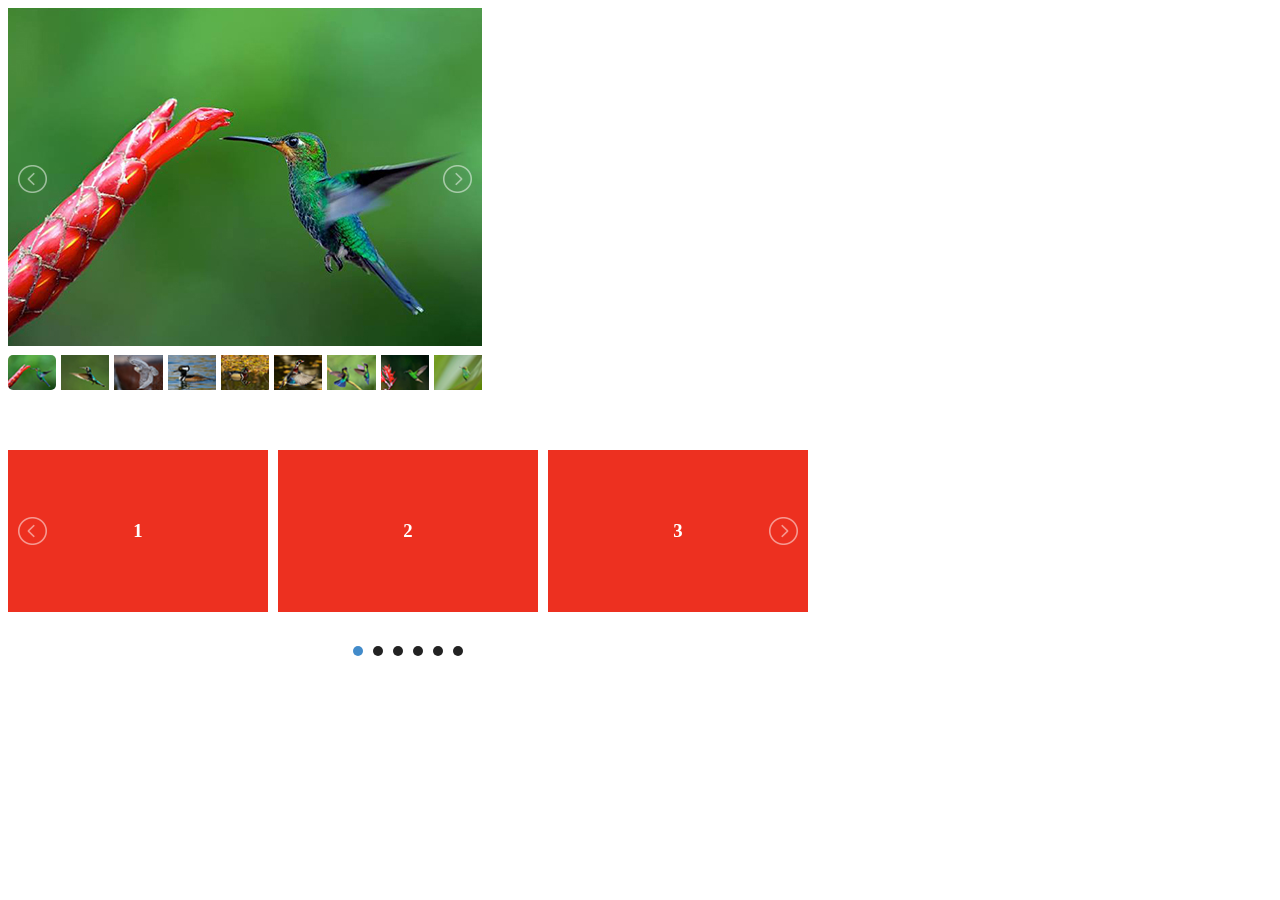
<file: lightslider-master/demo/index.html>
<!DOCTYPE html>
<html lang="en">
    <head>
    <title>lightSlider Demo</title>
    <meta charset="utf-8">
    <meta http-equiv="X-UA-Compatible" content="IE=edge">
    <meta name="description" content="">
    <link rel="stylesheet"  href="../src/css/lightslider.css"/>
    <style>
    	ul{
			list-style: none outside none;
		    padding-left: 0;
            margin: 0;
		}
        .demo .item{
            margin-bottom: 60px;
        }
		.content-slider li{
		    background-color: #ed3020;
		    text-align: center;
		    color: #FFF;
		}
		.content-slider h3 {
		    margin: 0;
		    padding: 70px 0;
		}
		.demo{
			width: 800px;
		}
    </style>
    <script src="http://ajax.googleapis.com/ajax/libs/jquery/1.9.1/jquery.min.js"></script>
    <script src="../src/js/lightslider.js"></script> 
    <script>
    	 $(document).ready(function() {
			$("#content-slider").lightSlider({
                loop:true,
                keyPress:true
            });
            $('#image-gallery').lightSlider({
                gallery:true,
                item:1,
                thumbItem:9,
                slideMargin: 0,
                speed:500,
                auto:true,
                loop:true,
                onSliderLoad: function() {
                    $('#image-gallery').removeClass('cS-hidden');
                }  
            });
		});
    </script>
</head>
<body>
	<div class="demo">
        <div class="item">            
            <div class="clearfix" style="max-width:474px;">
                <ul id="image-gallery" class="gallery list-unstyled cS-hidden">
                    <li data-thumb="img/thumb/cS-1.jpg"> 
                        <img src="img/cS-1.jpg" />
                         </li>
                    <li data-thumb="img/thumb/cS-2.jpg"> 
                        <img src="img/cS-2.jpg" />
                         </li>
                    <li data-thumb="img/thumb/cS-3.jpg"> 
                        <img src="img/cS-3.jpg" />
                         </li>
                    <li data-thumb="img/thumb/cS-4.jpg"> 
                        <img src="img/cS-4.jpg" />
                         </li>
                    <li data-thumb="img/thumb/cS-5.jpg"> 
                        <img src="img/cS-5.jpg" />
                         </li>
                    <li data-thumb="img/thumb/cS-6.jpg"> 
                        <img src="img/cS-6.jpg" />
                         </li>
                    <li data-thumb="img/thumb/cS-7.jpg"> 
                        <img src="img/cS-7.jpg" />
                         </li>
                    <li data-thumb="img/thumb/cS-8.jpg"> 
                        <img src="img/cS-8.jpg" />
                         </li>
                    <li data-thumb="img/thumb/cS-9.jpg"> 
                        <img src="img/cS-9.jpg" />
                         </li>
                    <li data-thumb="img/thumb/cS-10.jpg"> 
                        <img src="img/cS-10.jpg" />
                         </li>
                    <li data-thumb="img/thumb/cS-11.jpg"> 
                        <img src="img/cS-11.jpg" />
                         </li>
                    <li data-thumb="img/thumb/cS-12.jpg"> 
                        <img src="img/cS-12.jpg" />
                         </li>
                    <li data-thumb="img/thumb/cS-13.jpg"> 
                        <img src="img/cS-13.jpg" />
                         </li>
                    <li data-thumb="img/thumb/cS-14.jpg"> 
                        <img src="img/cS-14.jpg" />
                         </li>
                    <li data-thumb="img/thumb/cS-15.jpg"> 
                        <img src="img/cS-15.jpg" />
                         </li>
                </ul>
            </div>
        </div>
        <div class="item">
            <ul id="content-slider" class="content-slider">
                <li>
                    <h3>1</h3>
                </li>
                <li>
                    <h3>2</h3>
                </li>
                <li>
                    <h3>3</h3>
                </li>
                <li>
                    <h3>4</h3>
                </li>
                <li>
                    <h3>5</h3>
                </li>
                <li>
                    <h3>6</h3>
                </li>
            </ul>
        </div>

    </div>	
</body>
</file>
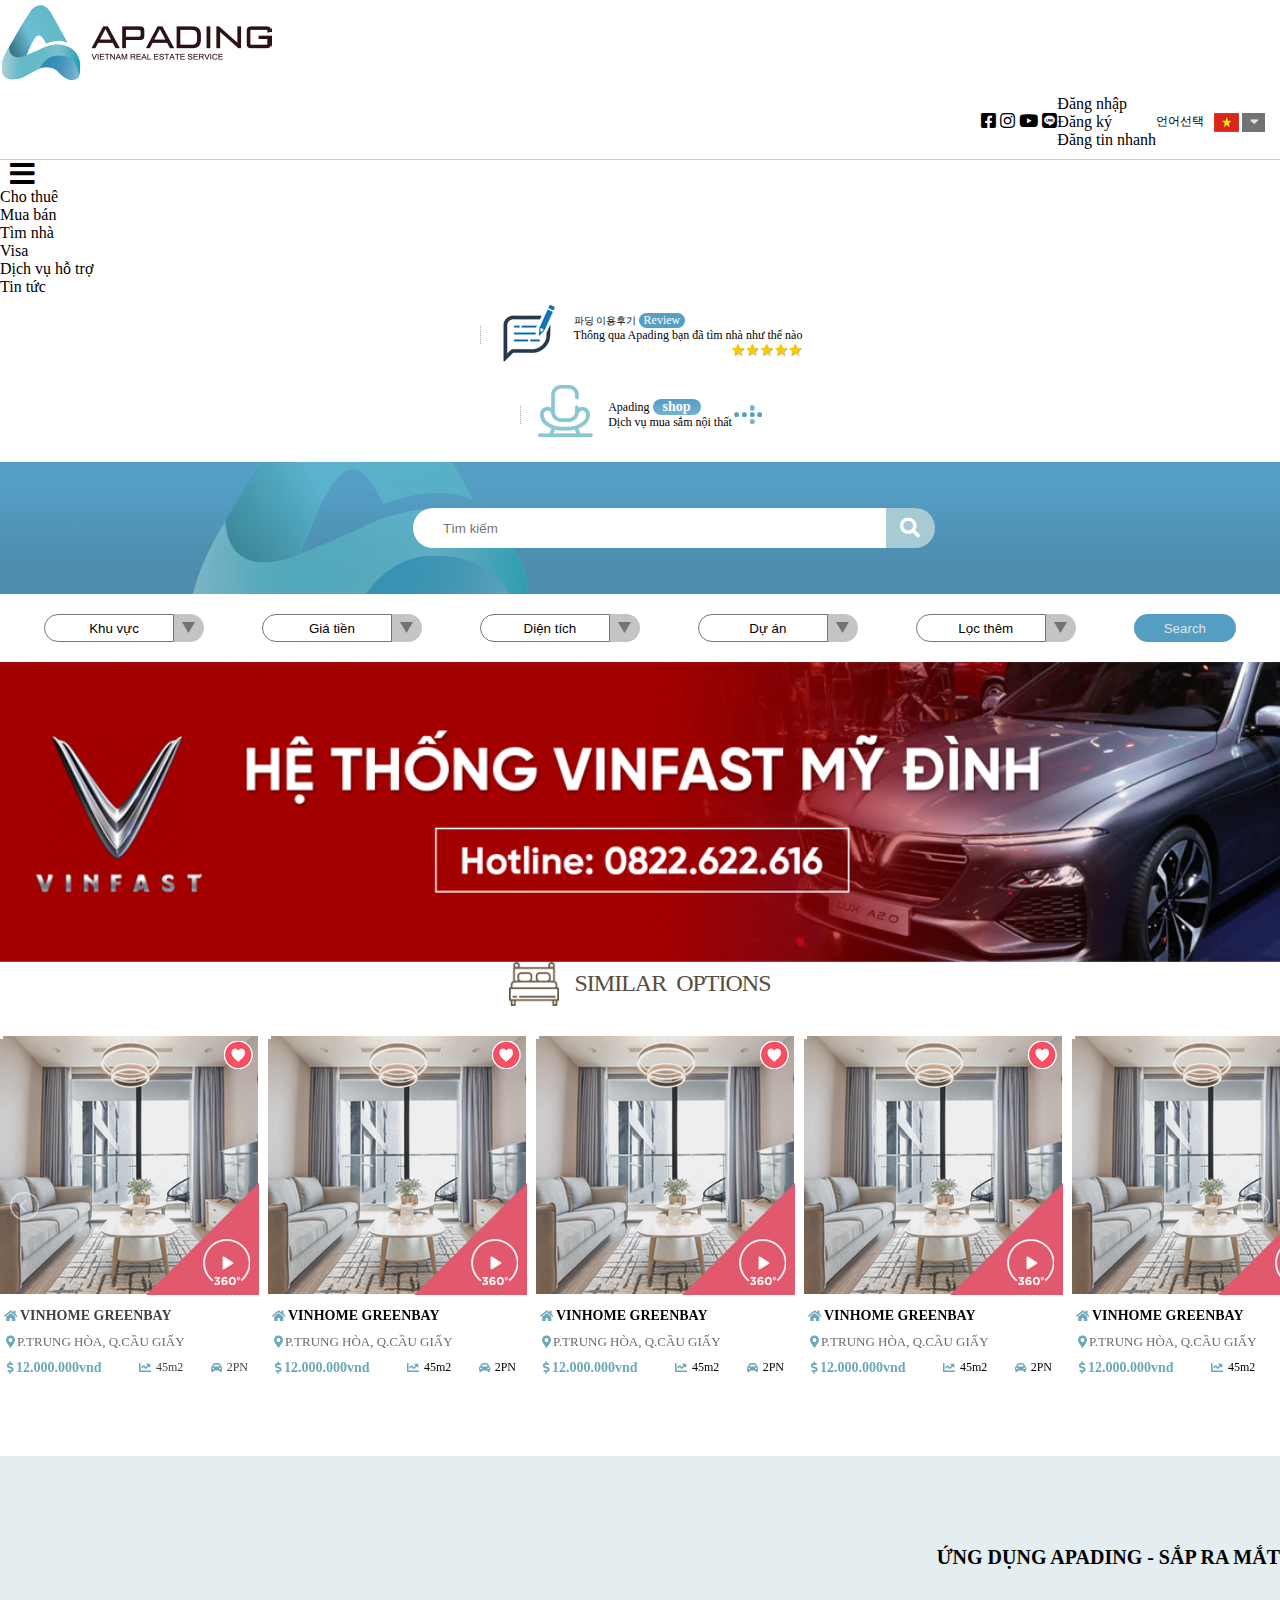
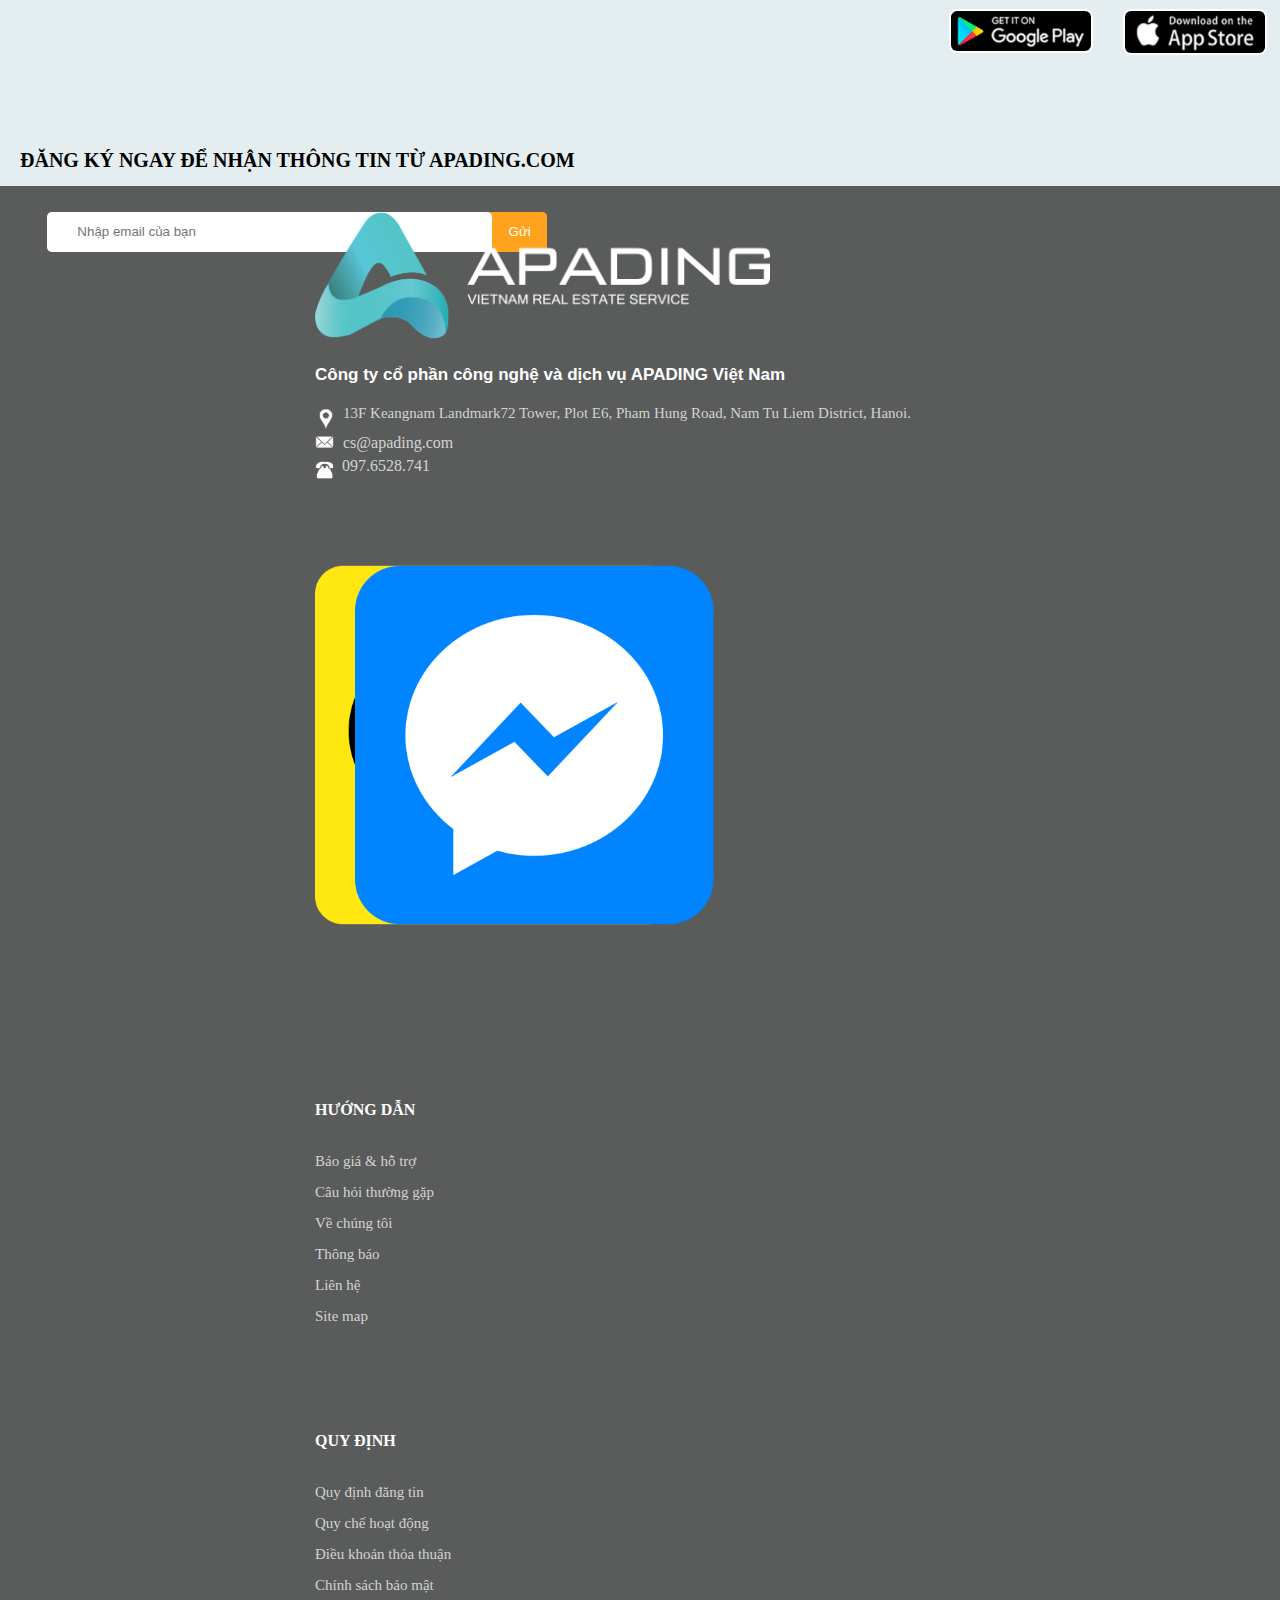
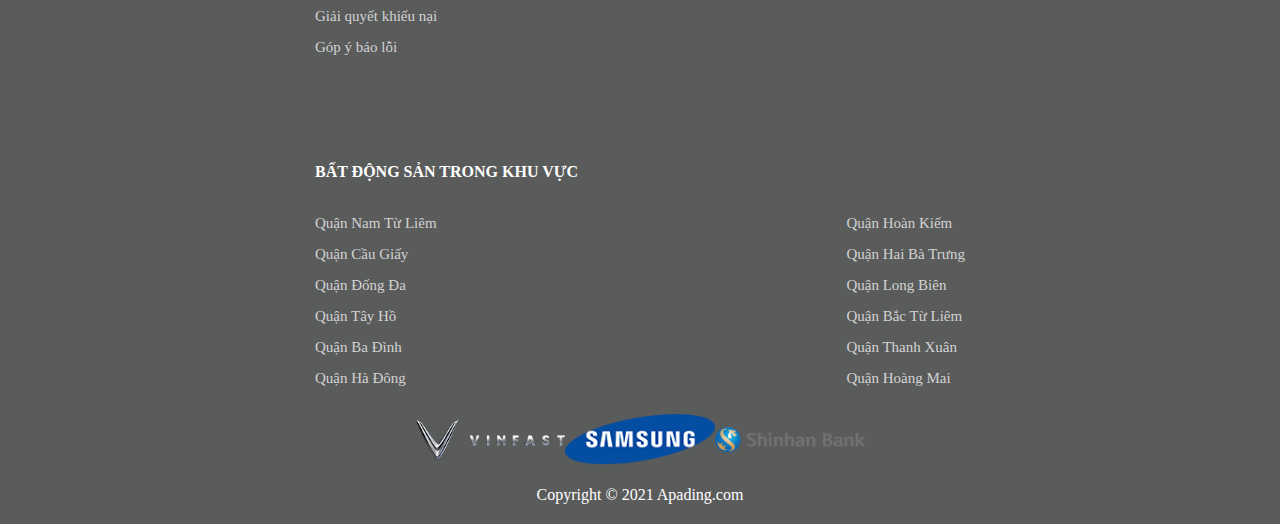
<file: detail-house.html>
<!doctype html>
<html lang="en">

<head>
    <title>Apading</title>
    <!-- Required meta tags -->
    <meta charset="utf-8">
    <meta name="viewport" content="width=device-width, initial-scale=1, shrink-to-fit=no">
    <link rel="shortcut icon" href="./img/logo_6.png" type="image/x-icon">

    <!-- Bootstrap CSS -->
    <link rel="stylesheet" href="https://cdn.jsdelivr.net/npm/bootstrap@4.5.3/dist/css/bootstrap.min.css"
        integrity="sha384-TX8t27EcRE3e/ihU7zmQxVncDAy5uIKz4rEkgIXeMed4M0jlfIDPvg6uqKI2xXr2" crossorigin="anonymous">
    <!-- Font Awesome 5 -->
    <link rel="stylesheet" href="https://use.fontawesome.com/releases/v5.15.1/css/all.css">
    <!-- light Slider -->
    <link type="text/css" rel="stylesheet" href="./lightslider-master/src/css/lightslider.css" />

    <!-- CSS -->
    <link rel="stylesheet" href="./css/index.css">
    <link rel="stylesheet" href="./css/footer.css">
    <link rel="stylesheet" href="./css/header.css">
    <link rel="stylesheet" href="./css/lease.css">
    <link rel="stylesheet" href="./css/noithat.css">
    <link rel="stylesheet" href="./css/login.css">
    <link rel="stylesheet" href="./css/singup.css">
    <link rel="stylesheet" href="./css/furniture.css">
    <link rel="stylesheet" href="./css/lightSliderCustom.css">
    <link rel="stylesheet" href="./css/news.css">
    <link rel="stylesheet" href="./css/detail-house.css">
</head>

<body>
    <!-- HEADER -->
    <section>
        <div class="container-fluid">
            <div class="header_up row align-items-center">
                <div class="logo col-6 col-md-4">
                    <a href="index.html"><img src="./img/logo.png" alt="apading"></a>
                </div>
                <div class="infor col-6 col-md-8">
                    <div class="d-none d-md-flex icon ">
                        <a href="# "><i class="fab fa-facebook-square"></i></a>
                        <a class="px-2 " href="# "><i class="fab fa-instagram"></i></a>
                        <a href="# "><i class="fab fa-youtube"></i></a>
                        <a class="px-2 " href="# "><i class="fab fa-line"></i></a>
                    </div>
                    <div class="d-none d-md-flex px-3 login">
                        <li><a href="./login.html">Đăng nhập</a></li>
                        <li><a class="px-3" href="./singup.html">Đăng ký</a></li>
                        <li><a href="# ">Đăng tin nhanh</a></li>
                    </div>
                    <div class="dropdown language ">
                        <div class="group ">
                            <span class="label " style="font-size: 12px;">언어선택</span>
                            <img style="margin: 0 3px 0 10px; " src="./img/vietnam.png " alt=" ">
                            <button class="select "><i class="fa fa-caret-down "></i></button>
                            <div class="transparent-background "></div>
                        </div>
                        <div class="dropdown_content ">
                            <li>
                                <a href="# "><img style="margin: 0 3px 0 10px; " src="./img/vietnam.png " alt=" ">
                                    Language 1</a>
                            </li>
                            <li>
                                <a href="# "><img style="margin: 0 3px 0 10px; " src="./img/vietnam.png " alt=" ">
                                    Language 2</a>
                            </li>
                        </div>
                    </div>
                </div>
            </div>
            <div class="header_menu row align-items-center ">
                <div class="menu col-2 col-md-6">
                    <i style="font-size: 28px; margin-left: 10px;" data-toggle="collapse" data-target="#menu-collapse"
                        class="fa fa-bars d-md-none"></i>
                    <ul id="menu-collapse"
                        class="navbar-collapse collapse list_menu justify-content-around m-0 d-md-flex"
                        aria-expanded="false">
                        <li class="item_menu"><a href="./lease.html">Cho thuê</a></li>
                        <li class="item_menu"><a href="./lease.html">Mua bán</a></li>
                        <li class="item_menu"><a href="">Tìm nhà</a></li>
                        <li class="item_menu"><a href="">Visa</a></li>
                        <li class="item_menu"><a href="">Dịch vụ hỗ trợ</a></li>
                        <li class="item_menu"><a href="./news.html">Tin tức</a></li>
                    </ul>
                </div>
                <div class="col-md-3 col-5 p-0 infor_company ">
                    <img src="./img/icon_5.png " alt=" ">
                    <img class="img-fluid icon_logo" src="./img/icon_1.png " alt=" ">
                    <div class="text ">
                        <div style="font-size: 10px;">
                            파딩 이용후기 <a href=" " class="review ">Review</a>
                        </div>
                        <div class="d-none d-md-block ">
                            Thông qua Apading bạn đã tìm nhà như thế nào
                        </div>
                        <img style="float: right; " src="./img/icon_4.png " alt=" ">
                    </div>
                </div>
                <div class="col-md-3 col-5 p-0 infor_company ">
                    <img src="./img/icon_5.png " alt=" ">
                    <img class="img-fluid icon_logo" src="./img/icon_2.png " alt=" ">
                    <div class="text ">
                        <div class="apading_shop ">
                            <span class="apading ">Apading</span>
                            <a href="./furniture.html" class="shop ">shop</a>
                        </div>
                        <div class="d-none d-md-block ">
                            Dịch vụ mua sắm nội thất
                        </div>
                    </div>
                    <img class="plus " src="./img/icon_3.png " alt=" ">
                </div>
            </div>
        </div>
    </section>
    <!-- END HEADER -->

    <!-- BANNER -->
    <div class="container-fluid banner_head">
        <div class="find_head">
            <input type="text" placeholder="Tìm kiếm">
            <button type="submit" class="icon_search">
                <i class="fas fa-search"></i>
            </button>
        </div>
    </div>
    <div class="container options">
        <div class="selection">
            <select name="city" id="city">
                <option value="">Khu vực</option>
                <option value="1">Hà nội</option>
                <option value="1">Hà nội</option>
            </select>
        </div>
        <div class="selection">
            <select name="city" id="city">
                <option value="1">Giá tiền</option>
                <option value="1">Hà nội</option>
                <option value="1">Hà nội</option>
            </select>
        </div>
        <div class="selection">
            <select name="city" id="city">
                <option value="1">Diện tích</option>
                <option value="1">Hà nội</option>
                <option value="1">Hà nội</option>
            </select>
        </div>
        <div class="selection">
            <select name="city" id="city">
                <option value="1">Dự án</option>
                <option value="1">Hà nội</option>
                <option value="1">Hà nội</option>
            </select>
        </div>
        <div class="selection">
            <select name="city" id="city">
                <option value="1">Lọc thêm</option>
                <option value="1">Hà nội</option>
                <option value="1">Hà nội</option>
            </select>
        </div>
        <button type="submit" class="search">Search</button>
    </div>
    <!-- END BANNER -->

    <main>
        <div class="container-fluid p-0 promotion_detail my-5">
        </div>
        <div class="container p-0 list-house-head ">
            <div class="row ">
                <div class="title-detail-list">
                    <img src="./img/icon_59.png" alt="">
                    <h2>SIMILAR OPTIONS</h2>
                </div>
            </div>
            <div class="row list_house">
                <div class="one_house ">
                    <div class="image ">
                        <img src="./img/house.png " alt=" ">
                        <img src="./img/icon_7.png " alt=" " class="heart ">
                        <a href=" " class="video ">
                            <img src="./img/icon_13.png " alt=" ">
                        </a>
                    </div>
                    <a href="" class=" ">
                        <div class="name ">
                            <i class="fas fa-home"></i>
                            <span class="name_house ">VINHOME GREENBAY</span>
                        </div>
                        <div class="address ">
                            <i class="fas fa-map-marker-alt"></i>
                            <span class="address_house ">P.TRUNG HÒA, Q.CẦU GIẤY</span>
                        </div>
                        <div class="infor ">
                            <div class="price ">
                                <i class="fas fa-dollar-sign"></i>
                                <span class="price_house ">12.000.000vnd</span>
                            </div>
                            <div class="area ">
                                <i class="fas fa-chart-line"></i>
                                <span class="area_house ">45m2</span>
                            </div>
                            <div class="car ">
                                <i class="fas fa-car-alt"></i>
                                <span class="car_house ">2PN</span>
                            </div>
                        </div>
                    </a>
                </div>
                <div class="one_house ">
                    <div class="image ">
                        <img src="./img/house.png " alt=" ">
                        <img src="./img/icon_7.png " alt=" " class="heart ">
                        <a href=" " class="video ">
                            <img src="./img/icon_13.png " alt=" ">
                        </a>
                    </div>
                    <a href="" class=" ">
                        <div class="name ">
                            <i class="fas fa-home"></i>
                            <span class="name_house ">VINHOME GREENBAY</span>
                        </div>
                        <div class="address ">
                            <i class="fas fa-map-marker-alt"></i>
                            <span class="address_house ">P.TRUNG HÒA, Q.CẦU GIẤY</span>
                        </div>
                        <div class="infor ">
                            <div class="price ">
                                <i class="fas fa-dollar-sign"></i>
                                <span class="price_house ">12.000.000vnd</span>
                            </div>
                            <div class="area ">
                                <i class="fas fa-chart-line"></i>
                                <span class="area_house ">45m2</span>
                            </div>
                            <div class="car ">
                                <i class="fas fa-car-alt"></i>
                                <span class="car_house ">2PN</span>
                            </div>
                        </div>
                    </a>
                </div>
                <div class="one_house ">
                    <div class="image ">
                        <img src="./img/house.png " alt=" ">
                        <img src="./img/icon_7.png " alt=" " class="heart ">
                        <a href=" " class="video ">
                            <img src="./img/icon_13.png " alt=" ">
                        </a>
                    </div>
                    <a href="" class=" ">
                        <div class="name ">
                            <i class="fas fa-home"></i>
                            <span class="name_house ">VINHOME GREENBAY</span>
                        </div>
                        <div class="address ">
                            <i class="fas fa-map-marker-alt"></i>
                            <span class="address_house ">P.TRUNG HÒA, Q.CẦU GIẤY</span>
                        </div>
                        <div class="infor ">
                            <div class="price ">
                                <i class="fas fa-dollar-sign"></i>
                                <span class="price_house ">12.000.000vnd</span>
                            </div>
                            <div class="area ">
                                <i class="fas fa-chart-line"></i>
                                <span class="area_house ">45m2</span>
                            </div>
                            <div class="car ">
                                <i class="fas fa-car-alt"></i>
                                <span class="car_house ">2PN</span>
                            </div>
                        </div>
                    </a>
                </div>
                <div class="one_house ">
                    <div class="image ">
                        <img src="./img/house.png " alt=" ">
                        <img src="./img/icon_7.png " alt=" " class="heart ">
                        <a href=" " class="video ">
                            <img src="./img/icon_13.png " alt=" ">
                        </a>
                    </div>
                    <a href="" class=" ">
                        <div class="name ">
                            <i class="fas fa-home"></i>
                            <span class="name_house ">VINHOME GREENBAY</span>
                        </div>
                        <div class="address ">
                            <i class="fas fa-map-marker-alt"></i>
                            <span class="address_house ">P.TRUNG HÒA, Q.CẦU GIẤY</span>
                        </div>
                        <div class="infor ">
                            <div class="price ">
                                <i class="fas fa-dollar-sign"></i>
                                <span class="price_house ">12.000.000vnd</span>
                            </div>
                            <div class="area ">
                                <i class="fas fa-chart-line"></i>
                                <span class="area_house ">45m2</span>
                            </div>
                            <div class="car ">
                                <i class="fas fa-car-alt"></i>
                                <span class="car_house ">2PN</span>
                            </div>
                        </div>
                    </a>
                </div>
                <div class="one_house ">
                    <div class="image ">
                        <img src="./img/house.png " alt=" ">
                        <img src="./img/icon_7.png " alt=" " class="heart ">
                        <a href=" " class="video ">
                            <img src="./img/icon_13.png " alt=" ">
                        </a>
                    </div>
                    <a href="" class=" ">
                        <div class="name ">
                            <i class="fas fa-home"></i>
                            <span class="name_house ">VINHOME GREENBAY</span>
                        </div>
                        <div class="address ">
                            <i class="fas fa-map-marker-alt"></i>
                            <span class="address_house ">P.TRUNG HÒA, Q.CẦU GIẤY</span>
                        </div>
                        <div class="infor ">
                            <div class="price ">
                                <i class="fas fa-dollar-sign"></i>
                                <span class="price_house ">12.000.000vnd</span>
                            </div>
                            <div class="area ">
                                <i class="fas fa-chart-line"></i>
                                <span class="area_house ">45m2</span>
                            </div>
                            <div class="car ">
                                <i class="fas fa-car-alt"></i>
                                <span class="car_house ">2PN</span>
                            </div>
                        </div>
                    </a>
                </div>
            </div>
        </div>
    </main>

    <!-- Footer -->
    <footer>
        <div class="footer_up">
            <div class="container">
                <div class="row">
                    <div class="col-sm-12 col-md-5 app">
                        <div class="">
                            <div class="text">ỨNG DỤNG APADING - SẮP RA MẮT</div>
                            <div class="image">
                                <a href="">
                                    <img src="./img/logo_3(1).png" alt="" />
                                </a>
                                <a href="">
                                    <img style="height: 42px" src="./img/logo_4(1).png" alt="" />
                                </a>
                            </div>
                        </div>
                    </div>
                    <div class="col-sm-12 col-md-7 email">
                        <div class="">
                            <div class="text">
                                ĐĂNG KÝ NGAY ĐỂ NHẬN THÔNG TIN TỪ APADING.COM
                            </div>
                            <div class="input">
                                <input type="text" placeholder="Nhập email của bạn" />
                                <button type="submit" class="sub">Gửi</button>
                            </div>
                        </div>
                    </div>
                </div>
            </div>
        </div>
        <div class="footer_down">
            <div class="container">
                <div class="row">
                    <div class="communication col-sm-12 col-md-4">
                        <div class="">
                            <img class="logo_company col-sm-12" style="width: 100%; padding: 0" src="./img/logo_5.png"
                                alt="" />
                        </div>
                        <div class="name_company">
                            Công ty cổ phần công nghệ và dịch vụ APADING Việt Nam
                        </div>
                        <div class="address">
                            <img src="./img/icon_26.png" alt="" />
                            <div class="address_company">
                                13F Keangnam Landmark72 Tower, Plot E6, Pham Hung Road, Nam Tu
                                Liem District, Hanoi.
                            </div>
                        </div>
                        <div class="email">
                            <img src="./img/icon_25.png" alt="" />
                            <div class="email_company">cs@apading.com</div>
                        </div>
                        <div class="phone">
                            <img src="./img/icon_24.png" alt="" />
                            <div class="phone_company">097.6528.741</div>
                        </div>
                        <div class="icon">
                            <a href="" style="width: 40px"><img src="./img/kakaotalk.png" class="img-fluid"
                                    alt="" /></a>
                            <a href="" style="width: 40px"><img src="./img/1871570-512.png" class="img-fluid"
                                    alt="" /></a>
                        </div>
                    </div>
                    <div class="tutorial col-sm-12 col-md-2">
                        <div class="title_name">HƯỚNG DẪN</div>
                        <div class="d-flex d-md-block justify-content-between pr-4">
                            <ul>
                                <li><a href="">Báo giá & hỗ trợ</a></li>
                                <li><a href="">Câu hỏi thường gặp</a></li>
                                <li><a href="">Về chúng tôi</a></li>
                            </ul>
                            <ul>
                                <li><a href="">Thông báo</a></li>
                                <li><a href="">Liên hệ</a></li>
                                <li><a href="">Site map</a></li>
                            </ul>
                        </div>
                    </div>
                    <div class="rule col-sm-12 col-md-2">
                        <div class="title_name">QUY ĐỊNH</div>
                        <div class="d-flex d-md-block justify-content-between">
                            <ul>
                                <li><a href="">Quy định đăng tin</a></li>
                                <li><a href="">Quy chế hoạt động</a></li>
                                <li><a href="">Điều khoản thỏa thuận</a></li>
                            </ul>
                            <ul>
                                <li><a href="">Chính sách bảo mật</a></li>
                                <li><a href="">Giải quyết khiếu nại</a></li>
                                <li><a href="">Góp ý báo lỗi</a></li>
                            </ul>
                        </div>
                    </div>
                    <div class="zone col-sm-12 col-md-4">
                        <div class="title_name">BẤT ĐỘNG SẢN TRONG KHU VỰC</div>
                        <div class="d-flex list_zone">
                            <ul>
                                <li><a href="">Quận Nam Từ Liêm</a></li>
                                <li><a href="">Quận Cầu Giấy</a></li>
                                <li><a href="">Quận Đống Đa</a></li>
                                <li><a href="">Quận Tây Hồ</a></li>
                                <li><a href="">Quận Ba Đình</a></li>
                                <li><a href="">Quận Hà Đông</a></li>
                            </ul>
                            <ul>
                                <li><a href="">Quận Hoàn Kiếm</a></li>
                                <li><a href="">Quận Hai Bà Trưng</a></li>
                                <li><a href="">Quận Long Biên</a></li>
                                <li><a href="">Quận Bắc Từ Liêm</a></li>
                                <li><a href="">Quận Thanh Xuân</a></li>
                                <li><a href="">Quận Hoàng Mai</a></li>
                            </ul>
                        </div>
                    </div>
                </div>
                <div class="logo_brand">
                    <div><img class="img-fluid" src="./img/icon_28.png" alt="" /></div>
                    <div><img class="img-fluid" src="./img/icon_29.png" alt="" /></div>
                    <div><img class="img-fluid" src="./img/icon_30.png" alt="" /></div>
                </div>
                <div class="copyright">Copyright © 2021 Apading.com</div>
            </div>
        </div>
    </footer>
    <!-- End Footer -->

    <!-- Bootstrap JS -->
    <script src="https://code.jquery.com/jquery-3.5.1.slim.min.js "
        integrity="sha384-DfXdz2htPH0lsSSs5nCTpuj/zy4C+OGpamoFVy38MVBnE+IbbVYUew+OrCXaRkfj "
        crossorigin="anonymous "></script>
    <script src="https://cdn.jsdelivr.net/npm/popper.js@1.16.1/dist/umd/popper.min.js "
        integrity="sha384-9/reFTGAW83EW2RDu2S0VKaIzap3H66lZH81PoYlFhbGU+6BZp6G7niu735Sk7lN "
        crossorigin="anonymous "></script>
    <script src="https://cdn.jsdelivr.net/npm/bootstrap@4.5.3/dist/js/bootstrap.min.js "
        integrity="sha384-w1Q4orYjBQndcko6MimVbzY0tgp4pWB4lZ7lr30WKz0vr/aWKhXdBNmNb5D92v7s "
        crossorigin="anonymous "></script>
    <!-- lightSlider -->
    <script src="//ajax.googleapis.com/ajax/libs/jquery/1.11.0/jquery.min.js"></script>
    <script src="./lightslider-master/src/js/lightslider.js"></script>
    <!-- JS -->
    <script src="./js/index.js "></script>

</body>

</html>
</file>
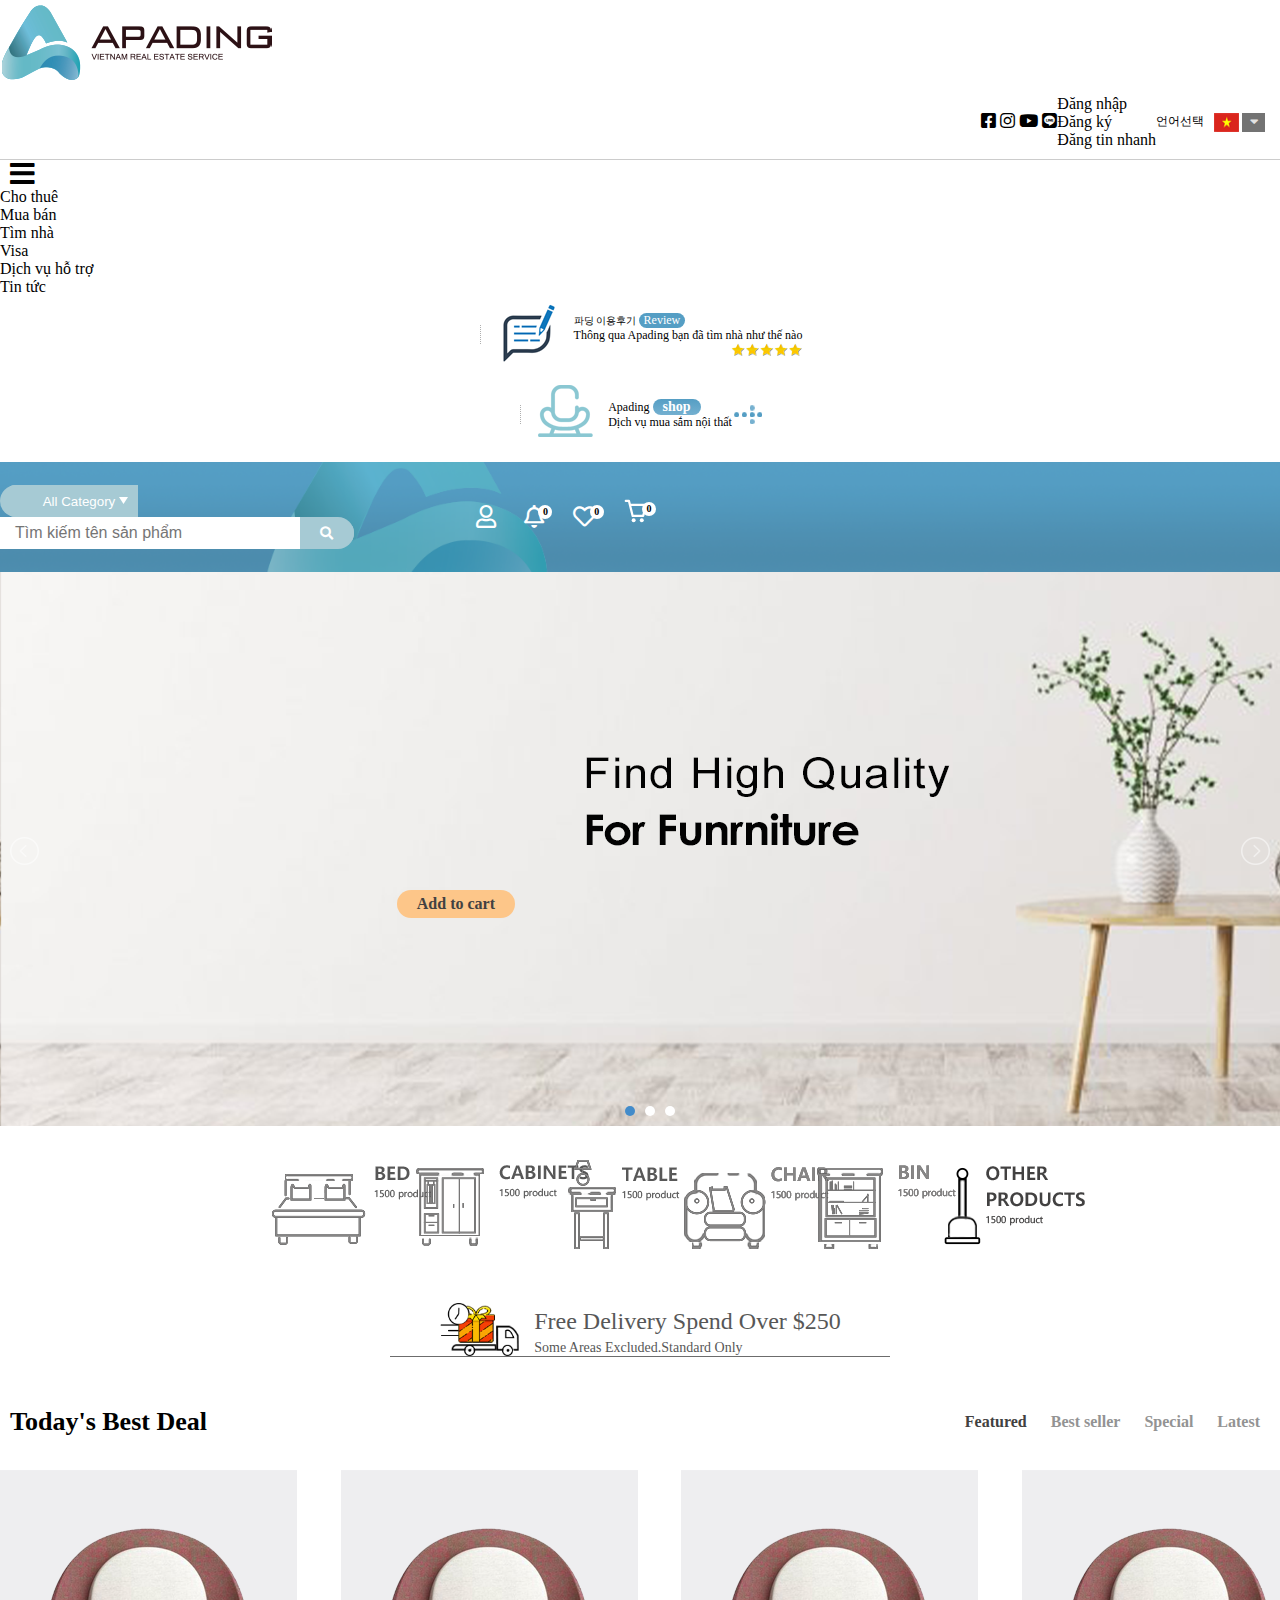
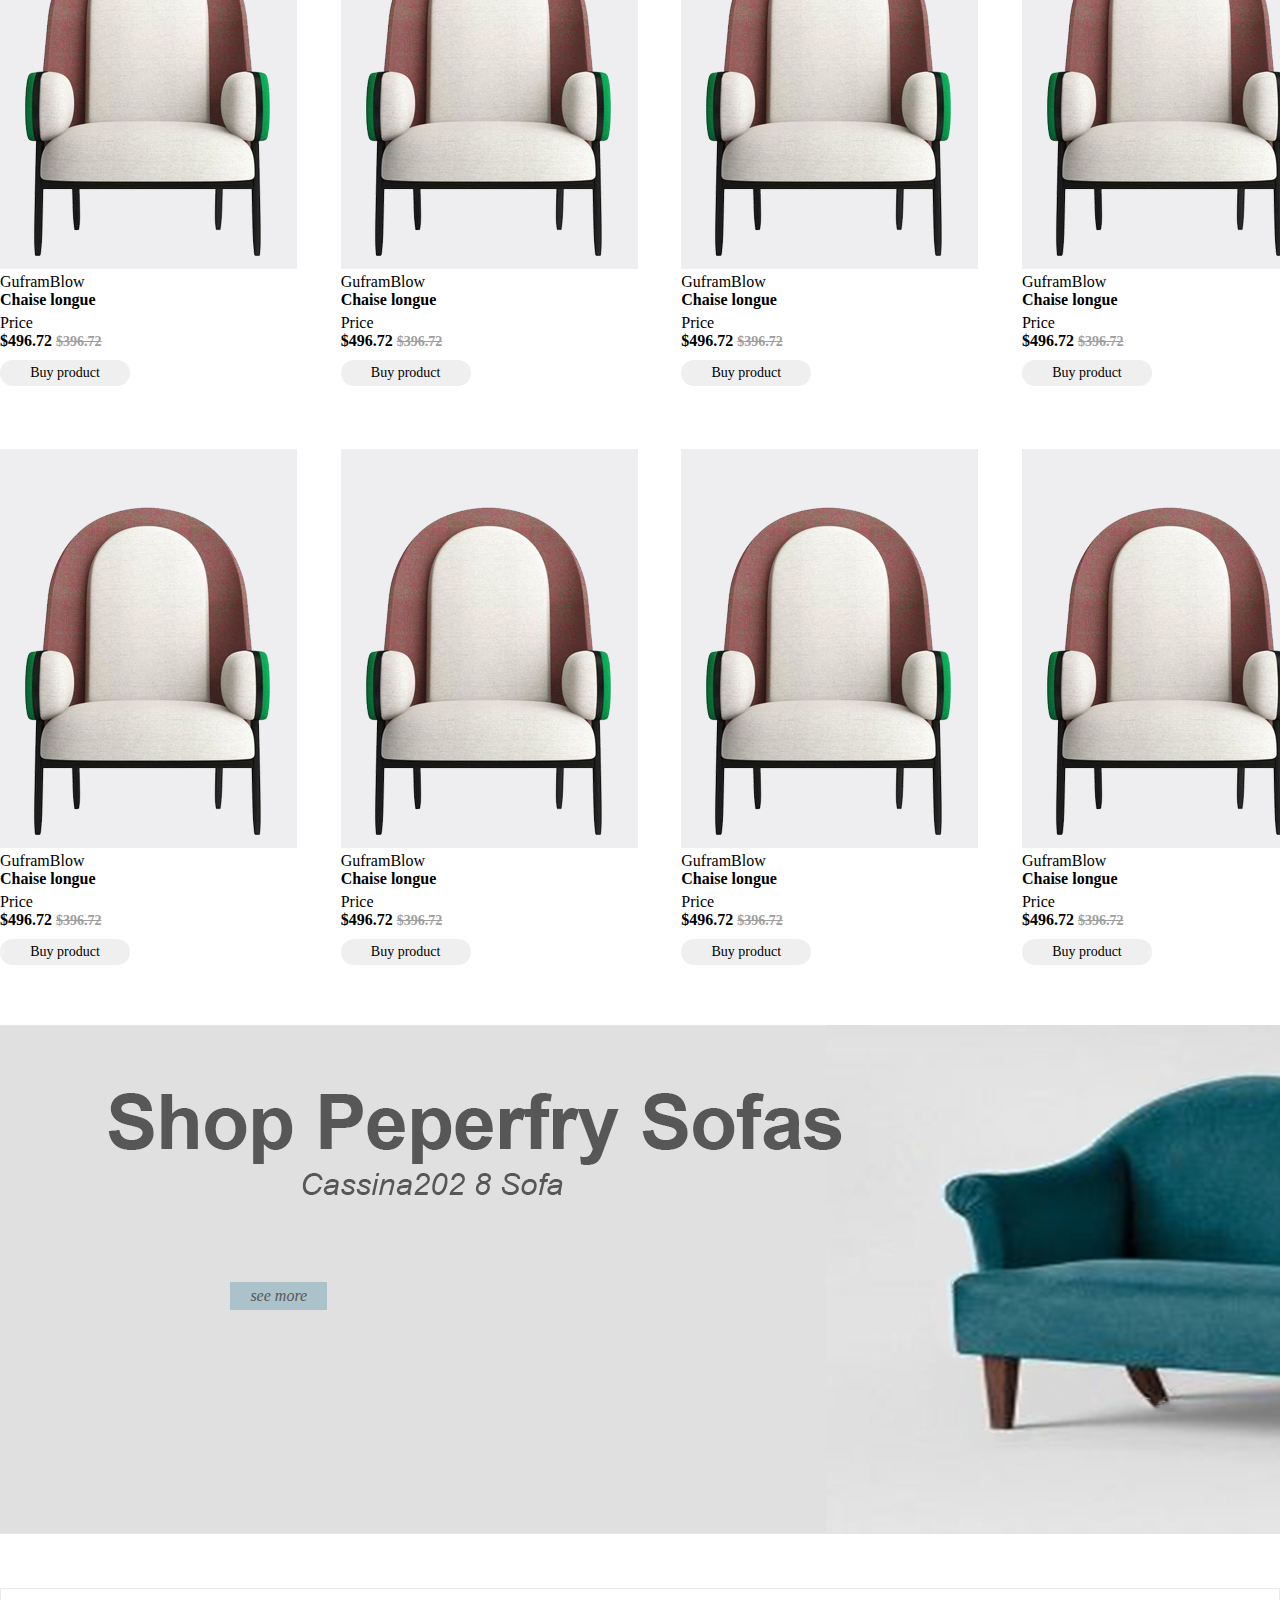
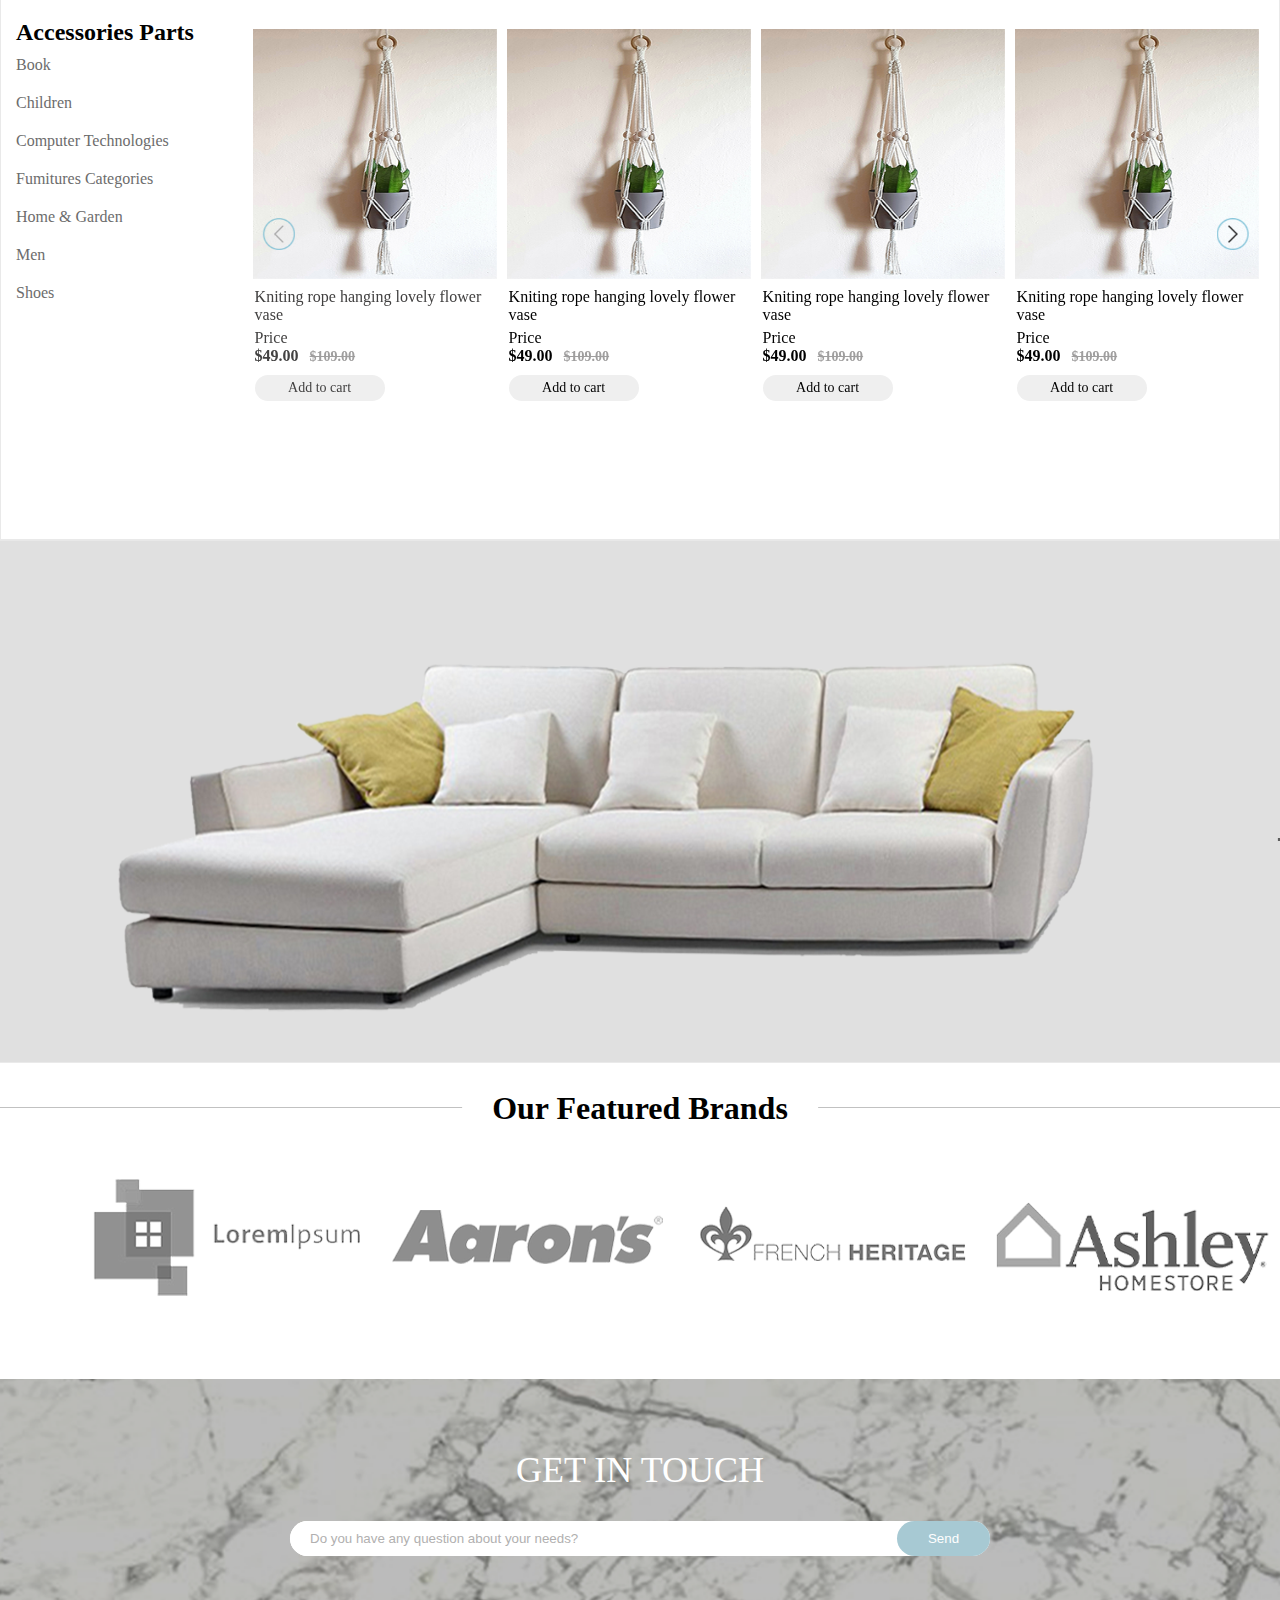
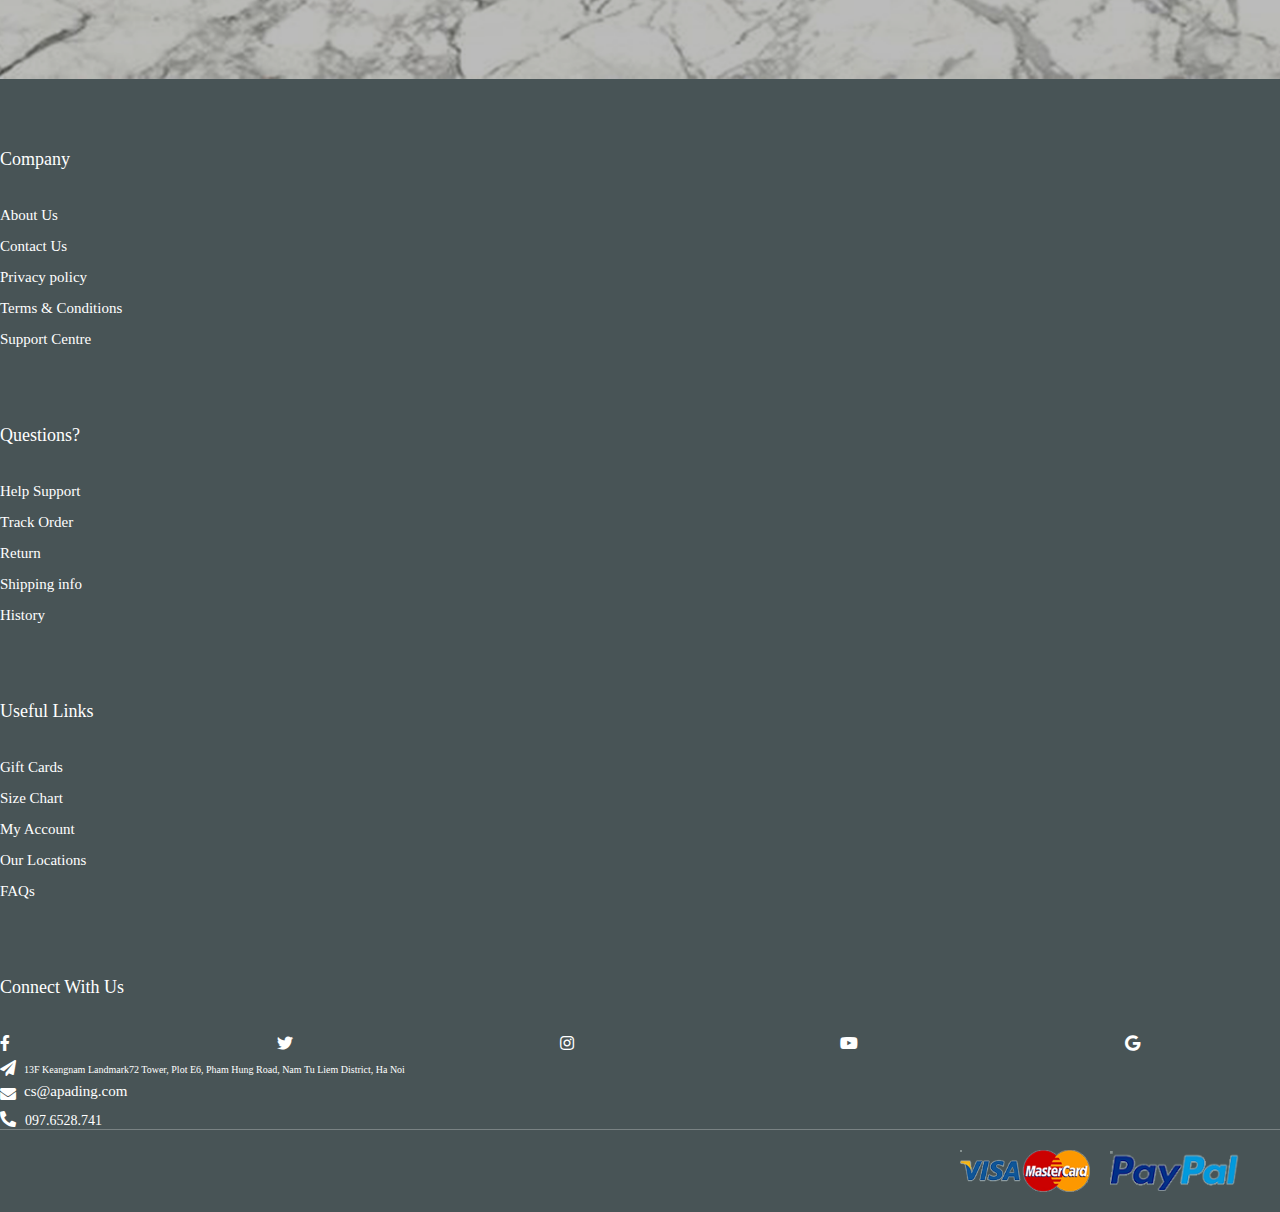
<file: furniture.html>
<!doctype html>
<html lang="en">

<head>
    <title>Shop Furniture</title>
    <!-- Required meta tags -->
    <meta charset="utf-8">
    <meta name="viewport" content="width=device-width, initial-scale=1, shrink-to-fit=no">
    <link rel="shortcut icon" href="./img/logo_6.png" type="image/x-icon">

    <!-- Bootstrap CSS -->
    <link rel="stylesheet" href="https://cdn.jsdelivr.net/npm/bootstrap@4.5.3/dist/css/bootstrap.min.css"
        integrity="sha384-TX8t27EcRE3e/ihU7zmQxVncDAy5uIKz4rEkgIXeMed4M0jlfIDPvg6uqKI2xXr2" crossorigin="anonymous">
    <!-- Font Awesome 5 -->
    <link rel="stylesheet" href="https://use.fontawesome.com/releases/v5.15.1/css/all.css">

    <!-- light Slider -->
    <link type="text/css" rel="stylesheet" href="./lightslider-master/src/css/lightslider.css" />
    <!-- CSS -->
    <link rel="stylesheet" href="./css/index.css">
    <link rel="stylesheet" href="./css/footer.css">
    <link rel="stylesheet" href="./css/header.css">
    <link rel="stylesheet" href="./css/lease.css">
    <link rel="stylesheet" href="./css/noithat.css">
    <link rel="stylesheet" href="./css/login.css">
    <link rel="stylesheet" href="./css/singup.css">
    <link rel="stylesheet" href="./css/furniture.css">
    <link rel="stylesheet" href="./css/lightSliderCustom.css">
    <link rel="stylesheet" href="./css/news.css">
</head>

<body>
    <!-- HEADER -->
    <section>
        <div class="container-fluid">
            <div class="header_up row align-items-center">
                <div class="logo col-6 col-md-4">
                    <a href="index.html"><img src="./img/logo.png" alt="apading"></a>
                </div>
                <div class="infor col-6 col-md-8">
                    <div class="d-none d-md-flex icon ">
                        <a href="# "><i class="fab fa-facebook-square"></i></a>
                        <a class="px-2 " href="# "><i class="fab fa-instagram"></i></a>
                        <a href="# "><i class="fab fa-youtube"></i></a>
                        <a class="px-2 " href="# "><i class="fab fa-line"></i></a>
                    </div>
                    <div class="d-none d-md-flex px-3 login">
                        <li><a href="./login.html">Đăng nhập</a></li>
                        <li><a class="px-3" href="./singup.html">Đăng ký</a></li>
                        <li><a href="# ">Đăng tin nhanh</a></li>
                    </div>
                    <div class="dropdown language ">
                        <div class="group ">
                            <span class="label " style="font-size: 12px;">언어선택</span>
                            <img style="margin: 0 3px 0 10px; " src="./img/vietnam.png " alt=" ">
                            <button class="select "><i class="fa fa-caret-down "></i></button>
                            <div class="transparent-background "></div>
                        </div>
                        <div class="dropdown_content ">
                            <li>
                                <a href="# "><img style="margin: 0 3px 0 10px; " src="./img/vietnam.png " alt=" ">
                                    Language 1</a>
                            </li>
                            <li>
                                <a href="# "><img style="margin: 0 3px 0 10px; " src="./img/vietnam.png " alt=" ">
                                    Language 2</a>
                            </li>
                        </div>
                    </div>
                </div>
            </div>
            <div class="header_menu row align-items-center ">
                <div class="menu col-2 col-md-6">
                    <i style="font-size: 28px; margin-left: 10px;" data-toggle="collapse" data-target="#menu-collapse"
                        class="fa fa-bars d-md-none"></i>
                    <ul id="menu-collapse"
                        class="navbar-collapse collapse list_menu justify-content-around m-0 d-md-flex"
                        aria-expanded="false">
                        <li class="item_menu"><a href="./lease.html">Cho thuê</a></li>
                        <li class="item_menu"><a href="./lease.html">Mua bán</a></li>
                        <li class="item_menu"><a href="">Tìm nhà</a></li>
                        <li class="item_menu"><a href="">Visa</a></li>
                        <li class="item_menu"><a href="">Dịch vụ hỗ trợ</a></li>
                        <li class="item_menu"><a href="./news.html">Tin tức</a></li>
                    </ul>
                </div>
                <div class="col-md-3 col-5 p-0 infor_company ">
                    <img src="./img/icon_5.png " alt=" ">
                    <img class="img-fluid icon_logo" src="./img/icon_1.png " alt=" ">
                    <div class="text ">
                        <div style="font-size: 10px;">
                            파딩 이용후기 <a href=" " class="review ">Review</a>
                        </div>
                        <div class="d-none d-md-block ">
                            Thông qua Apading bạn đã tìm nhà như thế nào
                        </div>
                        <img style="float: right; " src="./img/icon_4.png " alt=" ">
                    </div>
                </div>
                <div class="col-md-3 col-5 p-0 infor_company ">
                    <img src="./img/icon_5.png " alt=" ">
                    <img class="img-fluid icon_logo" src="./img/icon_2.png " alt=" ">
                    <div class="text ">
                        <div class="apading_shop ">
                            <span class="apading ">Apading</span>
                            <a href="./furniture.html" class="shop ">shop</a>
                        </div>
                        <div class="d-none d-md-block ">
                            Dịch vụ mua sắm nội thất
                        </div>
                    </div>
                    <img class="plus " src="./img/icon_3.png " alt=" ">
                </div>
            </div>
        </div>
    </section>
    <!-- END HEADER -->

    <div class="banner-furniture">
        <div class="container content-banner">
            <div class="search-furniture d-flex">
                <div class="selection_box ">
                    <select name=" " id=" ">
                        <option value="1 ">All Category</option>
                        <option value="1 ">Sản phẩm 1</option>
                    </select>
                </div>
                <div class="search">
                    <input type="text " placeholder="Tìm kiếm tên sản phẩm">
                    <button type="submit " class="sub "><i class="fas fa-search"></i></button>
                </div>
            </div>
            <div class="infor-user">
                <a href="">
                    <i class="far fa-user"></i>
                </a>
                <a href="" class="infor-icon">
                    <i class="far fa-bell"></i>
                </a>
                <a href="" class="infor-icon">
                    <i class="far fa-heart"></i>
                </a>
                <a href="" class="infor-icon">
                    <svg viewBox="0 0 26.6 25.6" class="shopee-svg-icon navbar__link-icon icon-shopping-cart-2">
                        <polyline fill="none" points="2 1.7 5.5 1.7 9.6 18.3 21.2 18.3 24.6 6.1 7 6.1" stroke-linecap="round" stroke-linejoin="round" stroke-miterlimit="10" stroke-width="2.5"></polyline>
                        <circle cx="10.7" cy="23" r="2.2" stroke="none"></circle>
                        <circle cx="19.7" cy="23" r="2.2" stroke="none"></circle>
                    </svg>
                </a>
            </div>
        </div>
    </div>
    <!-- end banner -->

    <div class="container-fluid p-0 mt-5 furniture">
        <ul class="row slide-furniture">
            <li style="position: relative;">
                <img src="./img/banner_6.png" class="img-fluid" alt="">
                <a href="" class="add-cart">Add to cart</a>
            </li>
            <li style="position: relative;">
                <img src="./img/banner_6.png" class="img-fluid" alt="">
                <a href="" class="add-cart">Add to cart</a>
            </li>
            <li style="position: relative;">
                <img src="./img/banner_6.png" class="img-fluid" alt="">
                <a href="" class="add-cart">Add to cart</a>
            </li>
        </ul>
    </div>
    <!-- end slide -->

    <div class="container">
        <div class="type-furniture">
            <a href="" class=""><img src="./img/icon_52.png" class="img-fluid" alt=""></a>
            <a href="" style="width: 85px;" class=""><img src="./img/icon_53.png" class="img-fluid" alt=""></a>
            <a href="" style="width: 54px;" class=""><img src="./img/icon_54.png" class="img-fluid" alt=""></a>
            <a href="" style="width: 69px;" class=""><img src="./img/icon_55.png" class="img-fluid" alt=""></a>
            <a href="" style="width: 63px;" class=""><img src="./img/icon_56.png" class="img-fluid" alt=""></a>
            <a href="" style="width: 64px;" class=""><img src="./img/icon_57.png" class="img-fluid" alt=""></a>
        </div>
    </div>
    <!-- end icon option -->

    <div class="container">
        <div class="delivery">
            <img src="./img/icon_58.png" style="width: 80px;"  class="img-fluid" alt="">
            <div class="free-delivery">
                <div class="text-up">Free Delivery Spend Over $250</div>
                <div class="text-down">Some Areas Excluded.Standard Only</div>
            </div>
        </div>
    </div>
    <!-- end delivery -->

    <div class="container p-0 best-deal">
        <div class="title-best-deal">
            <div class="name-title">Today's Best Deal</div>
            <div class="list-option">
                <a href="" class="active">Featured</a>
                <a href="">Best seller</a>
                <a href="">Special</a>
                <a href="">Latest</a>
            </div>
        </div>
        <div class="list-product">
            <div class="one-product">
                <img src="./img/product_1.png" class="img-fluid" alt="">
                <div class="type">GuframBlow</div>
                <div class="name">Chaise longue</div>
                <div class="price">Price</div>
                <div class="price-infor">$496.72 <strike>$396.72</strike></div>
                <a href="" class="buy-product">Buy product</a>
            </div>
            <div class="one-product">
                <img src="./img/product_1.png" class="img-fluid" alt="">
                <div class="type">GuframBlow</div>
                <div class="name">Chaise longue</div>
                <div class="price">Price</div>
                <div class="price-infor">$496.72 <strike>$396.72</strike></div>
                <a href="" class="buy-product">Buy product</a>
            </div>
            <div class="one-product">
                <img src="./img/product_1.png" class="img-fluid" alt="">
                <div class="type">GuframBlow</div>
                <div class="name">Chaise longue</div>
                <div class="price">Price</div>
                <div class="price-infor">$496.72 <strike>$396.72</strike></div>
                <a href="" class="buy-product">Buy product</a>
            </div>
            <div class="one-product">
                <img src="./img/product_1.png" class="img-fluid" alt="">
                <div class="type">GuframBlow</div>
                <div class="name">Chaise longue</div>
                <div class="price">Price</div>
                <div class="price-infor">$496.72 <strike>$396.72</strike></div>
                <a href="" class="buy-product">Buy product</a>
            </div>
            <div class="one-product">
                <img src="./img/product_1.png" class="img-fluid" alt="">
                <div class="type">GuframBlow</div>
                <div class="name">Chaise longue</div>
                <div class="price">Price</div>
                <div class="price-infor">$496.72 <strike>$396.72</strike></div>
                <a href="" class="buy-product">Buy product</a>
            </div>
            <div class="one-product">
                <img src="./img/product_1.png" class="img-fluid" alt="">
                <div class="type">GuframBlow</div>
                <div class="name">Chaise longue</div>
                <div class="price">Price</div>
                <div class="price-infor">$496.72 <strike>$396.72</strike></div>
                <a href="" class="buy-product">Buy product</a>
            </div>
            <div class="one-product">
                <img src="./img/product_1.png" class="img-fluid" alt="">
                <div class="type">GuframBlow</div>
                <div class="name">Chaise longue</div>
                <div class="price">Price</div>
                <div class="price-infor">$496.72 <strike>$396.72</strike></div>
                <a href="" class="buy-product">Buy product</a>
            </div>
            <div class="one-product">
                <img src="./img/product_1.png" class="img-fluid" alt="">
                <div class="type">GuframBlow</div>
                <div class="name">Chaise longue</div>
                <div class="price">Price</div>
                <div class="price-infor">$496.72 <strike>$396.72</strike></div>
                <a href="" class="buy-product">Buy product</a>
            </div>
        </div>
    </div>
    <!-- end product -->

    <div class="container-fluid p-0 mt-5 product-banner">
        <img src="./img/banner_7.png" class="img-fluid" alt="">
        <a href="" class="see-more">see more</a>
    </div>
    <!-- end banner -->

    <div class="container p-0">
        <div class="accessory">
            <div class="accessory-part">
                <div class="accessory-title">Accessories Parts</div>
                <ul>
                    <li><a href="">Book</a></li>
                    <li><a href="">Children</a></li>
                    <li><a href="">Computer Technologies</a></li>
                    <li><a href="">Fumitures Categories</a></li>
                    <li><a href="">Home & Garden</a></li>
                    <li><a href="">Men</a></li>
                    <li><a href="">Shoes</a></li>
                </ul>
            </div>
            <div class="accessory-slide">
                <div class="accessory-product">
                    <div class="one-accessory-product">
                        <img src="./img/product_2.png" class="img-fluid" alt="">
                        <div class="des">Kniting rope hanging lovely flower vase</div>
                        <div class="price">Price</div>
                        <div class="price-infor">$49.00 <strike>$109.00</strike></div>
                        <a href="" class="add-cart">Add to cart</a>
                    </div>
                    <div class="one-accessory-product">
                        <img src="./img/product_2.png" class="img-fluid" alt="">
                        <div class="des">Kniting rope hanging lovely flower vase</div>
                        <div class="price">Price</div>
                        <div class="price-infor">$49.00 <strike>$109.00</strike></div>
                        <a href="" class="add-cart">Add to cart</a>
                    </div>
                    <div class="one-accessory-product">
                        <img src="./img/product_2.png" class="img-fluid" alt="">
                        <div class="des">Kniting rope hanging lovely flower vase</div>
                        <div class="price">Price</div>
                        <div class="price-infor">$49.00 <strike>$109.00</strike></div>
                        <a href="" class="add-cart">Add to cart</a>
                    </div>
                    <div class="one-accessory-product">
                        <img src="./img/product_2.png" class="img-fluid" alt="">
                        <div class="des">Kniting rope hanging lovely flower vase</div>
                        <div class="price">Price</div>
                        <div class="price-infor">$49.00 <strike>$109.00</strike></div>
                        <a href="" class="add-cart">Add to cart</a>
                    </div>
                    <div class="one-accessory-product">
                        <img src="./img/product_2.png" class="img-fluid" alt="">
                        <div class="des">Kniting rope hanging lovely flower vase</div>
                        <div class="price">Price</div>
                        <div class="price-infor">$49.00 <strike>$109.00</strike></div>
                        <a href="" class="add-cart">Add to cart</a>
                    </div>
                    <div class="one-accessory-product">
                        <img src="./img/product_2.png" class="img-fluid" alt="">
                        <div class="des">Kniting rope hanging lovely flower vase</div>
                        <div class="price">Price</div>
                        <div class="price-infor">$49.00 <strike>$109.00</strike></div>
                        <a href="" class="add-cart">Add to cart</a>
                    </div>
                </div>
            </div>
        </div>
    </div>
    <!-- end accessory -->

    <div class="container-fluid p-0 mt-5 product-banner">
        <img src="./img/banner_8.png" class="img-fluid" alt="">
    </div>
    <!-- end-banner -->

    <div class="container-fluid p-0 brand">
        <div class="line-gray">
            <span class="text-line">Our Featured Brands</span>
        </div>
        <img src="./img/brand.png" class="img-fluid" alt="">
    </div>
    <!-- end brand -->

    <div class="send-email">
        <div class="title-send-email">GET IN TOUCH</div>
        <div class="input-email">
            <input type="text" placeholder="Do you have any question about your needs?">
            <button type="submit">Send</button>
        </div>
    </div>
    <!-- end email -->

    <footer class="furniture-footer">
        <div class="container pb-4">
            <div class="row">
                <div class="col-3">
                    <div class="title-infor">Company</div>
                    <ul>
                        <li><a href="">About Us</a></li>
                        <li><a href="">Contact Us</a></li>
                        <li><a href="">Privacy policy</a></li>
                        <li><a href="">Terms & Conditions</a></li>
                        <li><a href="">Support Centre</a></li>
                    </ul>
                </div>
                <div class="col-3">
                    <div class="title-infor">Questions?</div>
                    <ul>
                        <li><a href="">Help Support</a></li>
                        <li><a href="">Track Order</a></li>
                        <li><a href="">Return</a></li>
                        <li><a href="">Shipping info</a></li>
                        <li><a href="">History</a></li>
                    </ul>
                </div>
                <div class="col-3">
                    <div class="title-infor">Useful Links</div>
                    <ul>
                        <li><a href="">Gift Cards</a></li>
                        <li><a href="">Size Chart</a></li>
                        <li><a href="">My Account</a></li>
                        <li><a href="">Our Locations</a></li>
                        <li><a href="">FAQs</a></li>
                    </ul>
                </div>
                <div class="col-3">
                    <div class="title-infor">Connect With Us</div>
                    <div class="list-icon">
                        <a href=""><i class="fab fa-facebook-f"></i></a>
                        <a href=""><i class="fab fa-twitter"></i></a>
                        <a href=""><i class="fab fa-instagram"></i></a>
                        <a href=""><i class="fab fa-youtube"></i></a>
                        <a href=""><i class="fab fa-google"></i></a>
                    </div>
                    <div class="furniture-address">
                        <i class="fas fa-paper-plane"></i>
                        <div class="text-infor">13F Keangnam Landmark72 Tower, Plot E6, Pham Hung Road, Nam Tu Liem
                            District, Ha Noi </div>
                    </div>
                    <div class="furniture-email">
                        <i class="fas fa-envelope"></i>
                        <span>cs@apading.com</span>
                    </div>
                    <div class="furniture-phone">
                        <i class="fas fa-phone-alt"></i>
                        <span>097.6528.741</span>
                    </div>
                </div>
            </div>
        </div>
        <div class="pay">
            <img src="./img/visa.png" alt="">
            <img src="./img/paypal.png" alt="">
        </div>
    </footer>

    <!-- Bootstrap JS -->
    <script src="https://code.jquery.com/jquery-3.5.1.slim.min.js "
        integrity="sha384-DfXdz2htPH0lsSSs5nCTpuj/zy4C+OGpamoFVy38MVBnE+IbbVYUew+OrCXaRkfj "
        crossorigin="anonymous "></script>
    <script src="https://cdn.jsdelivr.net/npm/popper.js@1.16.1/dist/umd/popper.min.js "
        integrity="sha384-9/reFTGAW83EW2RDu2S0VKaIzap3H66lZH81PoYlFhbGU+6BZp6G7niu735Sk7lN "
        crossorigin="anonymous "></script>
    <script src="https://cdn.jsdelivr.net/npm/bootstrap@4.5.3/dist/js/bootstrap.min.js "
        integrity="sha384-w1Q4orYjBQndcko6MimVbzY0tgp4pWB4lZ7lr30WKz0vr/aWKhXdBNmNb5D92v7s "
        crossorigin="anonymous "></script>
    <!-- lightSlider -->
    <script src="//ajax.googleapis.com/ajax/libs/jquery/1.11.0/jquery.min.js"></script>
    <script src="./lightslider-master/src/js/lightslider.js"></script>
    <!-- JS -->
    <script src="./js/index.js "></script>

</body>

</html>
</file>
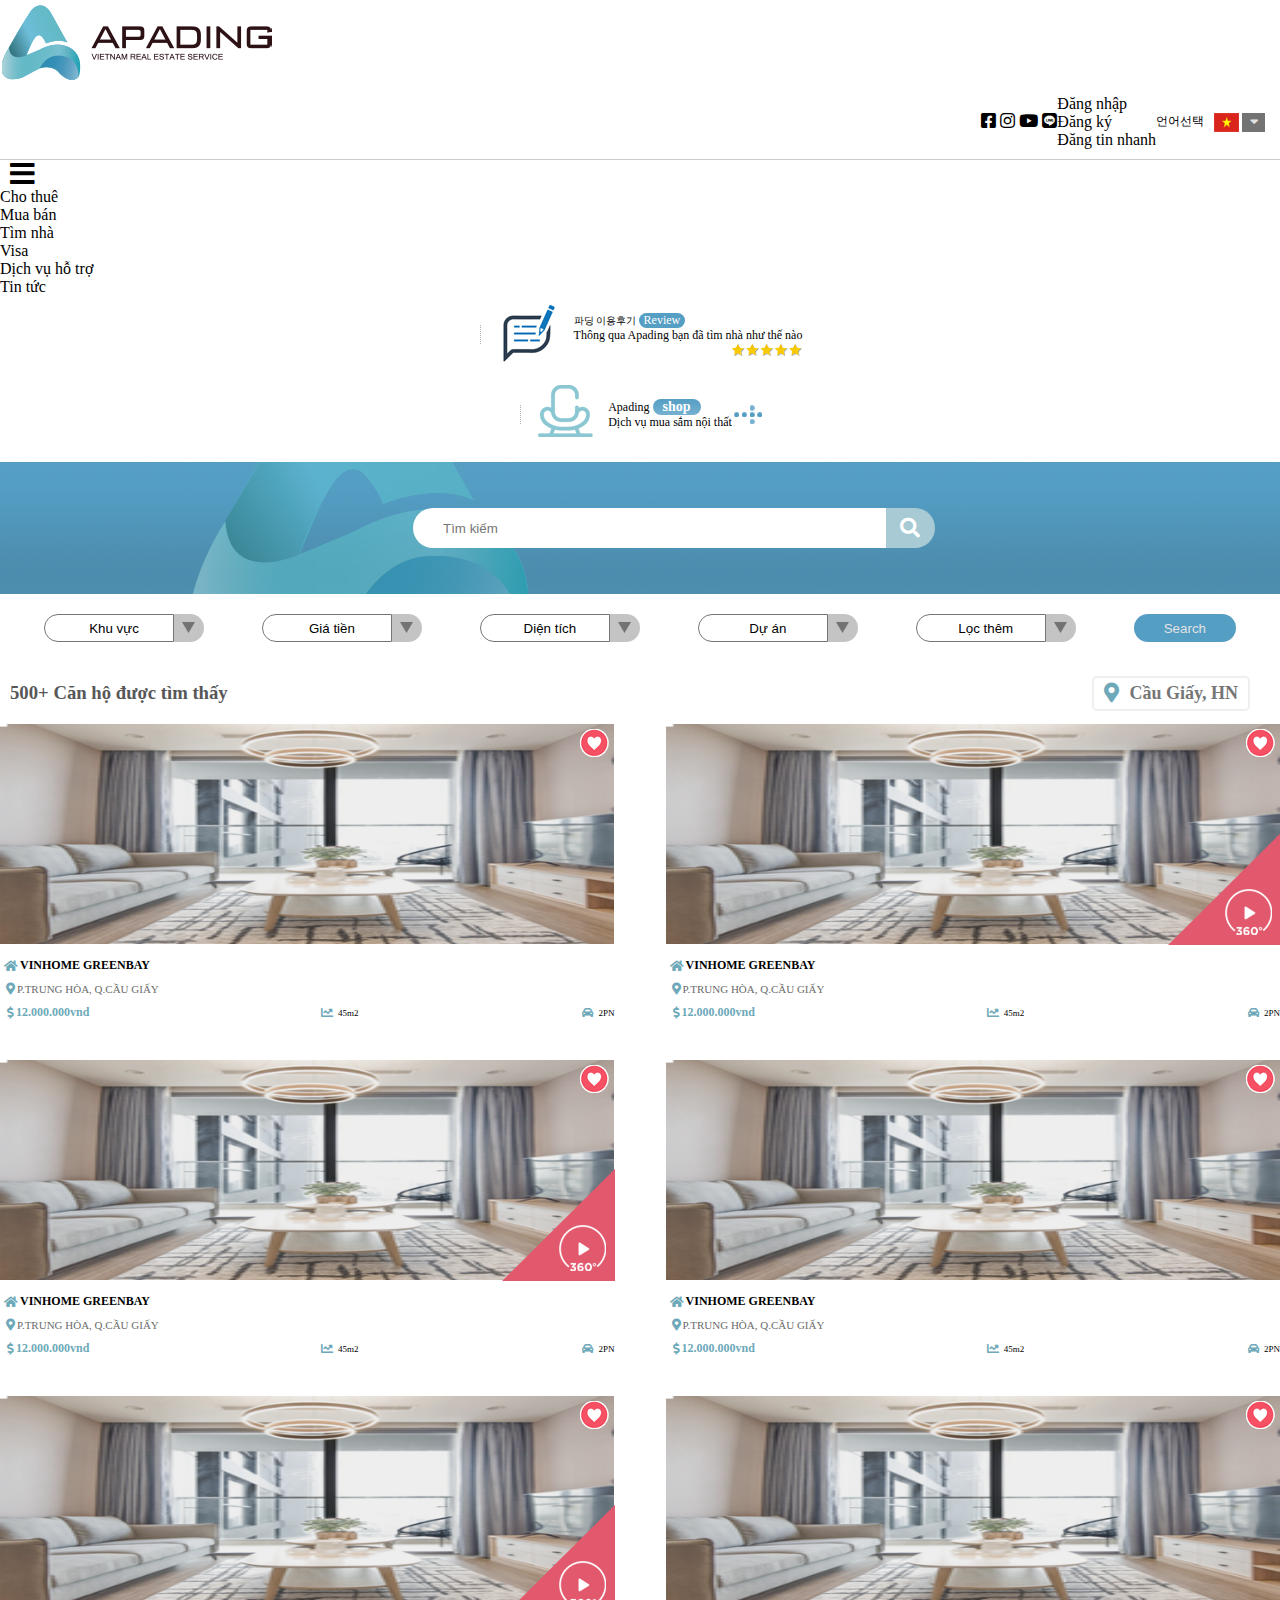
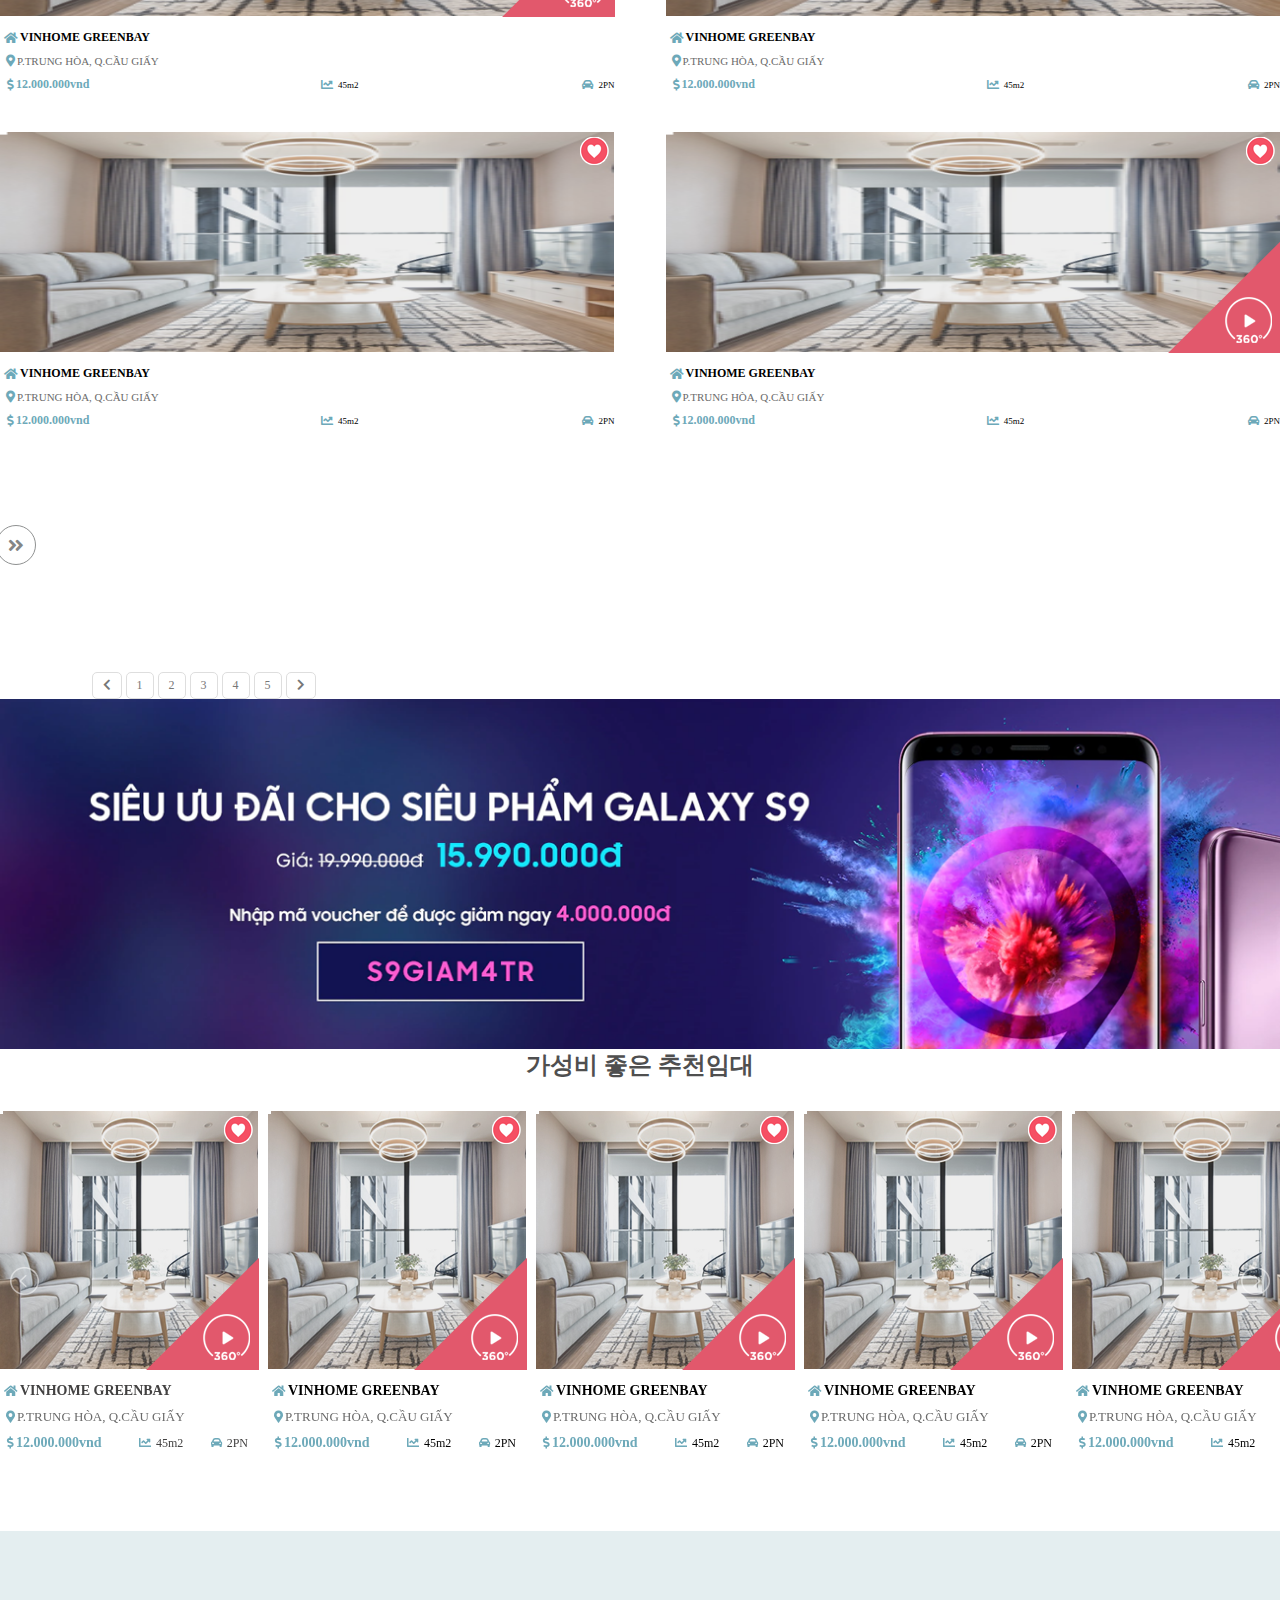
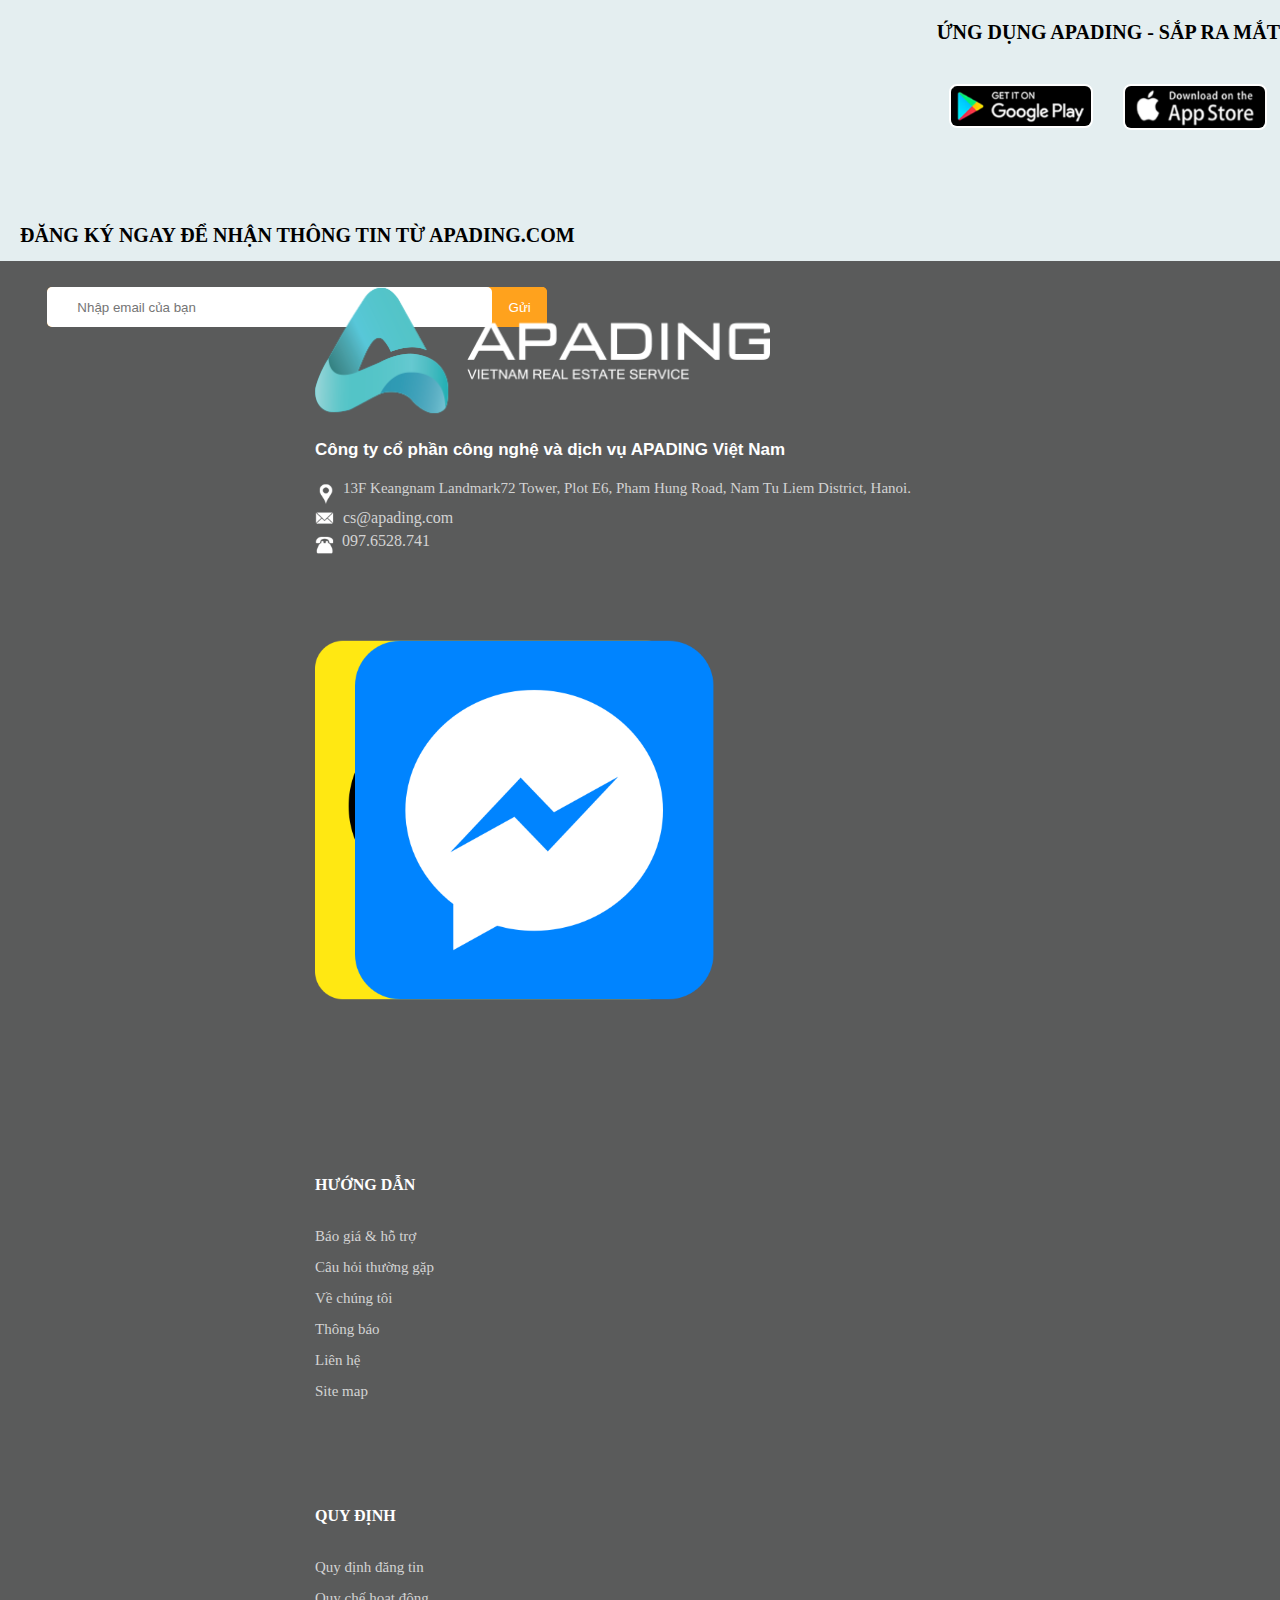
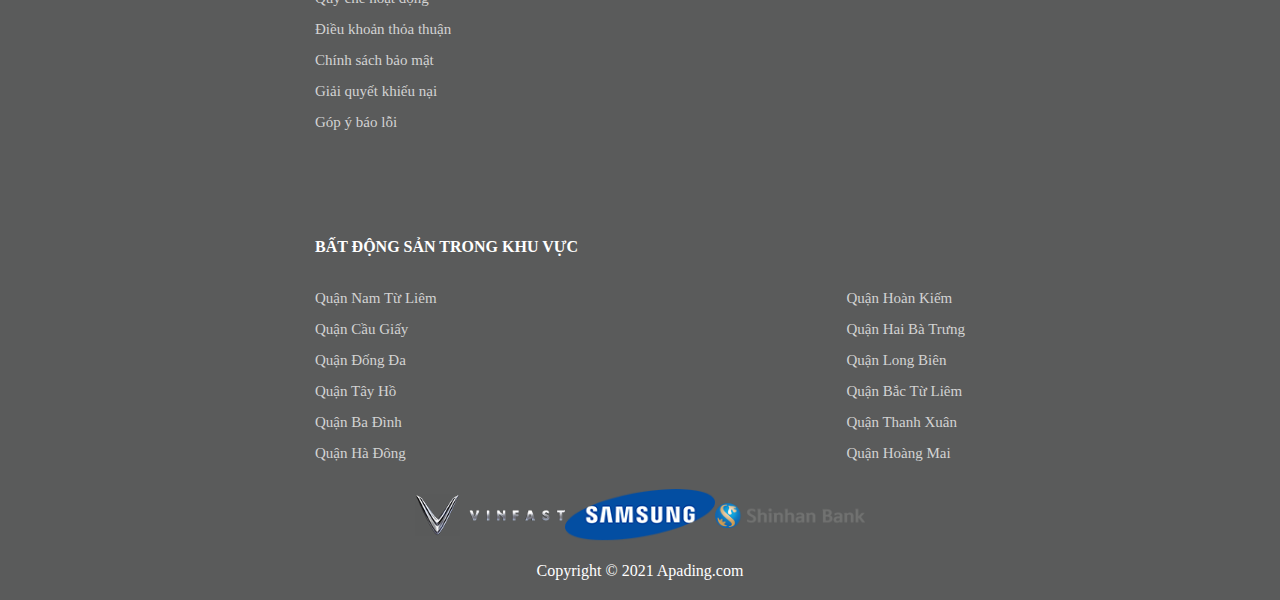
<file: lease.html>
<!doctype html>
<html lang="en">

<head>
    <title>Apading</title>
    <!-- Required meta tags -->
    <meta charset="utf-8">
    <meta name="viewport" content="width=device-width, initial-scale=1, shrink-to-fit=no">
    <link rel="shortcut icon" href="./img/logo_6.png" type="image/x-icon">

    <!-- Bootstrap CSS -->
    <link rel="stylesheet" href="https://cdn.jsdelivr.net/npm/bootstrap@4.5.3/dist/css/bootstrap.min.css"
        integrity="sha384-TX8t27EcRE3e/ihU7zmQxVncDAy5uIKz4rEkgIXeMed4M0jlfIDPvg6uqKI2xXr2" crossorigin="anonymous">
    <!-- Font Awesome 5 -->
    <link rel="stylesheet" href="https://use.fontawesome.com/releases/v5.15.1/css/all.css">
    <!-- light Slider -->
    <link type="text/css" rel="stylesheet" href="./lightslider-master/src/css/lightslider.css" />

    <!-- CSS -->
    <link rel="stylesheet" href="./css/index.css">
    <link rel="stylesheet" href="./css/footer.css">
    <link rel="stylesheet" href="./css/header.css">
    <link rel="stylesheet" href="./css/lease.css">
    <link rel="stylesheet" href="./css/noithat.css">
    <link rel="stylesheet" href="./css/login.css">
    <link rel="stylesheet" href="./css/singup.css">
    <link rel="stylesheet" href="./css/furniture.css">
    <link rel="stylesheet" href="./css/lightSliderCustom.css">
    <link rel="stylesheet" href="./css/news.css">
</head>

<body>
    <!-- HEADER -->
    <section>
        <div class="container-fluid">
            <div class="header_up row align-items-center">
                <div class="logo col-6 col-md-4">
                    <a href="index.html"><img src="./img/logo.png" alt="apading"></a>
                </div>
                <div class="infor col-6 col-md-8">
                    <div class="d-none d-md-flex icon ">
                        <a href="# "><i class="fab fa-facebook-square"></i></a>
                        <a class="px-2 " href="# "><i class="fab fa-instagram"></i></a>
                        <a href="# "><i class="fab fa-youtube"></i></a>
                        <a class="px-2 " href="# "><i class="fab fa-line"></i></a>
                    </div>
                    <div class="d-none d-md-flex px-3 login">
                        <li><a href="./login.html">Đăng nhập</a></li>
                        <li><a class="px-3" href="./singup.html">Đăng ký</a></li>
                        <li><a href="# ">Đăng tin nhanh</a></li>
                    </div>
                    <div class="dropdown language ">
                        <div class="group ">
                            <span class="label " style="font-size: 12px;">언어선택</span>
                            <img style="margin: 0 3px 0 10px; " src="./img/vietnam.png " alt=" ">
                            <button class="select "><i class="fa fa-caret-down "></i></button>
                            <div class="transparent-background "></div>
                        </div>
                        <div class="dropdown_content ">
                            <li>
                                <a href="# "><img style="margin: 0 3px 0 10px; " src="./img/vietnam.png " alt=" ">
                                    Language 1</a>
                            </li>
                            <li>
                                <a href="# "><img style="margin: 0 3px 0 10px; " src="./img/vietnam.png " alt=" ">
                                    Language 2</a>
                            </li>
                        </div>
                    </div>
                </div>
            </div>
            <div class="header_menu row align-items-center ">
                <div class="menu col-2 col-md-6">
                    <i style="font-size: 28px; margin-left: 10px;" data-toggle="collapse" data-target="#menu-collapse"
                        class="fa fa-bars d-md-none"></i>
                    <ul id="menu-collapse"
                        class="navbar-collapse collapse list_menu justify-content-around m-0 d-md-flex"
                        aria-expanded="false">
                        <li class="item_menu"><a href="./lease.html">Cho thuê</a></li>
                        <li class="item_menu"><a href="./lease.html">Mua bán</a></li>
                        <li class="item_menu"><a href="">Tìm nhà</a></li>
                        <li class="item_menu"><a href="">Visa</a></li>
                        <li class="item_menu"><a href="">Dịch vụ hỗ trợ</a></li>
                        <li class="item_menu"><a href="./news.html">Tin tức</a></li>
                    </ul>
                </div>
                <div class="col-md-3 col-5 p-0 infor_company ">
                    <img src="./img/icon_5.png " alt=" ">
                    <img class="img-fluid icon_logo" src="./img/icon_1.png " alt=" ">
                    <div class="text ">
                        <div style="font-size: 10px;">
                            파딩 이용후기 <a href=" " class="review ">Review</a>
                        </div>
                        <div class="d-none d-md-block ">
                            Thông qua Apading bạn đã tìm nhà như thế nào
                        </div>
                        <img style="float: right; " src="./img/icon_4.png " alt=" ">
                    </div>
                </div>
                <div class="col-md-3 col-5 p-0 infor_company ">
                    <img src="./img/icon_5.png " alt=" ">
                    <img class="img-fluid icon_logo" src="./img/icon_2.png " alt=" ">
                    <div class="text ">
                        <div class="apading_shop ">
                            <span class="apading ">Apading</span>
                            <a href="./furniture.html" class="shop ">shop</a>
                        </div>
                        <div class="d-none d-md-block ">
                            Dịch vụ mua sắm nội thất
                        </div>
                    </div>
                    <img class="plus " src="./img/icon_3.png " alt=" ">
                </div>
            </div>
        </div>
    </section>
    <!-- END HEADER -->

    <!-- BANNER -->
    <div class="container-fluid banner_head">
        <div class="find_head">
            <input type="text" placeholder="Tìm kiếm">
            <button type="submit" class="icon_search">
                <i class="fas fa-search"></i>
            </button>
        </div>
    </div>
    <div class="container options">
        <div class="selection">
            <select name="city" id="city">
                <option value="">Khu vực</option>
                <option value="1">Hà nội</option>
                <option value="1">Hà nội</option>
            </select>
        </div>
        <div class="selection">
            <select name="city" id="city">
                <option value="1">Giá tiền</option>
                <option value="1">Hà nội</option>
                <option value="1">Hà nội</option>
            </select>
        </div>
        <div class="selection">
            <select name="city" id="city">
                <option value="1">Diện tích</option>
                <option value="1">Hà nội</option>
                <option value="1">Hà nội</option>
            </select>
        </div>
        <div class="selection">
            <select name="city" id="city">
                <option value="1">Dự án</option>
                <option value="1">Hà nội</option>
                <option value="1">Hà nội</option>
            </select>
        </div>
        <div class="selection">
            <select name="city" id="city">
                <option value="1">Lọc thêm</option>
                <option value="1">Hà nội</option>
                <option value="1">Hà nội</option>
            </select>
        </div>
        <button type="submit" class="search">Search</button>
    </div>
    <!-- END BANNER -->

    <!-- Content -->
    <main>
        <div class="container-fluid house-result">
            <div class="result__header">
                <h3 class="amount">500+ Căn hộ được tìm thấy</h3>
                <div class="place">
                    <i class="fas fa-map-marker-alt"></i>
                    <div class="place__name">Cầu Giấy, HN</div>
                </div>
            </div>
            <div class="row">
                <div class="col-4 list_house_result">
                    <div class="one_house">
                        <div class="image ">
                            <img src="./img/house.png" class="house_head" alt=" ">
                            <img src="./img/icon_7.png" alt=" " class="heart ">
                            <a href=" " class="video ">
                            </a>
                        </div>
                        <a href="" class=" ">
                            <div class="name ">
                                <i class="fas fa-home"></i>
                                <span class="name_house ">VINHOME GREENBAY</span>
                            </div>
                            <div class="address ">
                                <i class="fas fa-map-marker-alt"></i>
                                <span class="address_house ">P.TRUNG HÒA, Q.CẦU GIẤY</span>
                            </div>
                            <div class="infor ">
                                <div class="price ">
                                    <i class="fas fa-dollar-sign"></i>
                                    <span class="price_house ">12.000.000vnd</span>
                                </div>
                                <div class="area ">
                                    <i class="fas fa-chart-line"></i>
                                    <span class="area_house ">45m2</span>
                                </div>
                                <div class="car ">
                                    <i class="fas fa-car-alt"></i>
                                    <span class="car_house ">2PN</span>
                                </div>
                            </div>
                        </a>
                        <div class="circle-area"></div>
                    </div>
                    <div class="one_house">
                        <div class="image ">
                            <img src="./img/house.png" class="house_head" alt=" ">
                            <img src="./img/icon_7.png" alt=" " class="heart ">
                            <a href=" " class="video ">
                                <img src="./img/icon_13.png " alt=" ">
                            </a>
                        </div>
                        <a href="" class=" ">
                            <div class="name ">
                                <i class="fas fa-home"></i>
                                <span class="name_house ">VINHOME GREENBAY</span>
                            </div>
                            <div class="address ">
                                <i class="fas fa-map-marker-alt"></i>
                                <span class="address_house ">P.TRUNG HÒA, Q.CẦU GIẤY</span>
                            </div>
                            <div class="infor ">
                                <div class="price ">
                                    <i class="fas fa-dollar-sign"></i>
                                    <span class="price_house ">12.000.000vnd</span>
                                </div>
                                <div class="area ">
                                    <i class="fas fa-chart-line"></i>
                                    <span class="area_house ">45m2</span>
                                </div>
                                <div class="car ">
                                    <i class="fas fa-car-alt"></i>
                                    <span class="car_house ">2PN</span>
                                </div>
                            </div>
                        </a>
                        <div class="circle-area"></div>
                    </div>
                    <div class="one_house">
                        <div class="image ">
                            <img src="./img/house.png" class="house_head" alt=" ">
                            <img src="./img/icon_7.png" alt=" " class="heart ">
                            <a href=" " class="video ">
                                <img src="./img/icon_13.png " alt=" ">
                            </a>
                        </div>
                        <a href="" class=" ">
                            <div class="name ">
                                <i class="fas fa-home"></i>
                                <span class="name_house ">VINHOME GREENBAY</span>
                            </div>
                            <div class="address ">
                                <i class="fas fa-map-marker-alt"></i>
                                <span class="address_house ">P.TRUNG HÒA, Q.CẦU GIẤY</span>
                            </div>
                            <div class="infor ">
                                <div class="price ">
                                    <i class="fas fa-dollar-sign"></i>
                                    <span class="price_house ">12.000.000vnd</span>
                                </div>
                                <div class="area ">
                                    <i class="fas fa-chart-line"></i>
                                    <span class="area_house ">45m2</span>
                                </div>
                                <div class="car ">
                                    <i class="fas fa-car-alt"></i>
                                    <span class="car_house ">2PN</span>
                                </div>
                            </div>
                        </a>
                        <div class="circle-area"></div>
                    </div>
                    <div class="one_house">
                        <div class="image ">
                            <img src="./img/house.png" class="house_head" alt=" ">
                            <img src="./img/icon_7.png" alt=" " class="heart ">
                            <a href=" " class="video ">
                            </a>
                        </div>
                        <a href="" class=" ">
                            <div class="name ">
                                <i class="fas fa-home"></i>
                                <span class="name_house ">VINHOME GREENBAY</span>
                            </div>
                            <div class="address ">
                                <i class="fas fa-map-marker-alt"></i>
                                <span class="address_house ">P.TRUNG HÒA, Q.CẦU GIẤY</span>
                            </div>
                            <div class="infor ">
                                <div class="price ">
                                    <i class="fas fa-dollar-sign"></i>
                                    <span class="price_house ">12.000.000vnd</span>
                                </div>
                                <div class="area ">
                                    <i class="fas fa-chart-line"></i>
                                    <span class="area_house ">45m2</span>
                                </div>
                                <div class="car ">
                                    <i class="fas fa-car-alt"></i>
                                    <span class="car_house ">2PN</span>
                                </div>
                            </div>
                        </a>
                        <div class="circle-area"></div>
                    </div>
                    <div class="one_house">
                        <div class="image ">
                            <img src="./img/house.png" class="house_head" alt=" ">
                            <img src="./img/icon_7.png" alt=" " class="heart ">
                            <a href=" " class="video ">
                                <img src="./img/icon_13.png " alt=" ">
                            </a>
                        </div>
                        <a href="" class=" ">
                            <div class="name ">
                                <i class="fas fa-home"></i>
                                <span class="name_house ">VINHOME GREENBAY</span>
                            </div>
                            <div class="address ">
                                <i class="fas fa-map-marker-alt"></i>
                                <span class="address_house ">P.TRUNG HÒA, Q.CẦU GIẤY</span>
                            </div>
                            <div class="infor ">
                                <div class="price ">
                                    <i class="fas fa-dollar-sign"></i>
                                    <span class="price_house ">12.000.000vnd</span>
                                </div>
                                <div class="area ">
                                    <i class="fas fa-chart-line"></i>
                                    <span class="area_house ">45m2</span>
                                </div>
                                <div class="car ">
                                    <i class="fas fa-car-alt"></i>
                                    <span class="car_house ">2PN</span>
                                </div>
                            </div>
                        </a>
                        <div class="circle-area"></div>
                    </div>
                    <div class="one_house">
                        <div class="image ">
                            <img src="./img/house.png" class="house_head" alt=" ">
                            <img src="./img/icon_7.png" alt=" " class="heart ">
                            <a href=" " class="video ">
                            </a>
                        </div>
                        <a href="" class=" ">
                            <div class="name ">
                                <i class="fas fa-home"></i>
                                <span class="name_house ">VINHOME GREENBAY</span>
                            </div>
                            <div class="address ">
                                <i class="fas fa-map-marker-alt"></i>
                                <span class="address_house ">P.TRUNG HÒA, Q.CẦU GIẤY</span>
                            </div>
                            <div class="infor ">
                                <div class="price ">
                                    <i class="fas fa-dollar-sign"></i>
                                    <span class="price_house ">12.000.000vnd</span>
                                </div>
                                <div class="area ">
                                    <i class="fas fa-chart-line"></i>
                                    <span class="area_house ">45m2</span>
                                </div>
                                <div class="car ">
                                    <i class="fas fa-car-alt"></i>
                                    <span class="car_house ">2PN</span>
                                </div>
                            </div>
                        </a>
                        <div class="circle-area"></div>
                    </div>
                    <div class="one_house">
                        <div class="image ">
                            <img src="./img/house.png" class="house_head" alt=" ">
                            <img src="./img/icon_7.png" alt=" " class="heart ">
                            <a href=" " class="video ">
                            </a>
                        </div>
                        <a href="" class=" ">
                            <div class="name ">
                                <i class="fas fa-home"></i>
                                <span class="name_house ">VINHOME GREENBAY</span>
                            </div>
                            <div class="address ">
                                <i class="fas fa-map-marker-alt"></i>
                                <span class="address_house ">P.TRUNG HÒA, Q.CẦU GIẤY</span>
                            </div>
                            <div class="infor ">
                                <div class="price ">
                                    <i class="fas fa-dollar-sign"></i>
                                    <span class="price_house ">12.000.000vnd</span>
                                </div>
                                <div class="area ">
                                    <i class="fas fa-chart-line"></i>
                                    <span class="area_house ">45m2</span>
                                </div>
                                <div class="car ">
                                    <i class="fas fa-car-alt"></i>
                                    <span class="car_house ">2PN</span>
                                </div>
                            </div>
                        </a>
                        <div class="circle-area"></div>
                    </div>
                    <div class="one_house">
                        <div class="image ">
                            <img src="./img/house.png" class="house_head" alt=" ">
                            <img src="./img/icon_7.png" alt=" " class="heart ">
                            <a href=" " class="video ">
                                <img src="./img/icon_13.png " alt=" ">
                            </a>
                        </div>
                        <a href="" class=" ">
                            <div class="name ">
                                <i class="fas fa-home"></i>
                                <span class="name_house ">VINHOME GREENBAY</span>
                            </div>
                            <div class="address ">
                                <i class="fas fa-map-marker-alt"></i>
                                <span class="address_house ">P.TRUNG HÒA, Q.CẦU GIẤY</span>
                            </div>
                            <div class="infor ">
                                <div class="price ">
                                    <i class="fas fa-dollar-sign"></i>
                                    <span class="price_house ">12.000.000vnd</span>
                                </div>
                                <div class="area ">
                                    <i class="fas fa-chart-line"></i>
                                    <span class="area_house ">45m2</span>
                                </div>
                                <div class="car ">
                                    <i class="fas fa-car-alt"></i>
                                    <span class="car_house ">2PN</span>
                                </div>
                            </div>
                        </a>
                        <div class="circle-area"></div>
                    </div>
                </div>
                <div class="col-8 pr-0 map">
                    <button class="map__arrow">
                        <i class="fas fa-angle-double-right"></i>
                    </button>
                    <iframe src="https://www.google.com/maps/embed?pb=!1m18!1m12!1m3!1d3724.8073203558065!2d105.7833673145617!3d21.000359394123944!2m3!1f0!2f0!3f0!3m2!1i1024!2i768!4f13.1!3m3!1m2!1s0x3135ab7f4c81ba9d%3A0xeef7d8887f4beaad!2sVinhomes%20Green%20Bay%20M%E1%BB%85%20Tr%C3%AC!5e0!3m2!1svi!2s!4v1616938495599!5m2!1svi!2s" width="100%" height="100%" style="border:0;" allowfullscreen="" loading="lazy"></iframe>
                </div>
            </div>
            <ul class="list-pages">
                <li class="arrow"><a href=""><i class="fas fa-chevron-left"></i></a></li>
                <li><a href="">1</a></li>
                <li><a href="">2</a></li>
                <li><a href="">3</a></li>
                <li><a href="">4</a></li>
                <li><a href="">5</a></li>
                <li class="arrow"><a href=""><i class="fas fa-chevron-right"></i></a></li>
            </ul>
        </div>
        <div class="container-fluid p-0 promotion_head my-5">
        </div>
        <div class="container p-0 list-house-head ">
            <div class="row ">
                <div class="title ">
                    <h2>가성비 좋은 추천임대</h2>
                </div>
            </div>
            <div class="row list_house">
                <div class="one_house ">
                    <div class="image ">
                        <img src="./img/house.png " alt=" ">
                        <img src="./img/icon_7.png " alt=" " class="heart ">
                        <a href=" " class="video ">
                            <img src="./img/icon_13.png " alt=" ">
                        </a>
                    </div>
                    <a href="" class=" ">
                        <div class="name ">
                            <i class="fas fa-home"></i>
                            <span class="name_house ">VINHOME GREENBAY</span>
                        </div>
                        <div class="address ">
                            <i class="fas fa-map-marker-alt"></i>
                            <span class="address_house ">P.TRUNG HÒA, Q.CẦU GIẤY</span>
                        </div>
                        <div class="infor ">
                            <div class="price ">
                                <i class="fas fa-dollar-sign"></i>
                                <span class="price_house ">12.000.000vnd</span>
                            </div>
                            <div class="area ">
                                <i class="fas fa-chart-line"></i>
                                <span class="area_house ">45m2</span>
                            </div>
                            <div class="car ">
                                <i class="fas fa-car-alt"></i>
                                <span class="car_house ">2PN</span>
                            </div>
                        </div>
                    </a>
                </div>
                <div class="one_house ">
                    <div class="image ">
                        <img src="./img/house.png " alt=" ">
                        <img src="./img/icon_7.png " alt=" " class="heart ">
                        <a href=" " class="video ">
                            <img src="./img/icon_13.png " alt=" ">
                        </a>
                    </div>
                    <a href="" class=" ">
                        <div class="name ">
                            <i class="fas fa-home"></i>
                            <span class="name_house ">VINHOME GREENBAY</span>
                        </div>
                        <div class="address ">
                            <i class="fas fa-map-marker-alt"></i>
                            <span class="address_house ">P.TRUNG HÒA, Q.CẦU GIẤY</span>
                        </div>
                        <div class="infor ">
                            <div class="price ">
                                <i class="fas fa-dollar-sign"></i>
                                <span class="price_house ">12.000.000vnd</span>
                            </div>
                            <div class="area ">
                                <i class="fas fa-chart-line"></i>
                                <span class="area_house ">45m2</span>
                            </div>
                            <div class="car ">
                                <i class="fas fa-car-alt"></i>
                                <span class="car_house ">2PN</span>
                            </div>
                        </div>
                    </a>
                </div>
                <div class="one_house ">
                    <div class="image ">
                        <img src="./img/house.png " alt=" ">
                        <img src="./img/icon_7.png " alt=" " class="heart ">
                        <a href=" " class="video ">
                            <img src="./img/icon_13.png " alt=" ">
                        </a>
                    </div>
                    <a href="" class=" ">
                        <div class="name ">
                            <i class="fas fa-home"></i>
                            <span class="name_house ">VINHOME GREENBAY</span>
                        </div>
                        <div class="address ">
                            <i class="fas fa-map-marker-alt"></i>
                            <span class="address_house ">P.TRUNG HÒA, Q.CẦU GIẤY</span>
                        </div>
                        <div class="infor ">
                            <div class="price ">
                                <i class="fas fa-dollar-sign"></i>
                                <span class="price_house ">12.000.000vnd</span>
                            </div>
                            <div class="area ">
                                <i class="fas fa-chart-line"></i>
                                <span class="area_house ">45m2</span>
                            </div>
                            <div class="car ">
                                <i class="fas fa-car-alt"></i>
                                <span class="car_house ">2PN</span>
                            </div>
                        </div>
                    </a>
                </div>
                <div class="one_house ">
                    <div class="image ">
                        <img src="./img/house.png " alt=" ">
                        <img src="./img/icon_7.png " alt=" " class="heart ">
                        <a href=" " class="video ">
                            <img src="./img/icon_13.png " alt=" ">
                        </a>
                    </div>
                    <a href="" class=" ">
                        <div class="name ">
                            <i class="fas fa-home"></i>
                            <span class="name_house ">VINHOME GREENBAY</span>
                        </div>
                        <div class="address ">
                            <i class="fas fa-map-marker-alt"></i>
                            <span class="address_house ">P.TRUNG HÒA, Q.CẦU GIẤY</span>
                        </div>
                        <div class="infor ">
                            <div class="price ">
                                <i class="fas fa-dollar-sign"></i>
                                <span class="price_house ">12.000.000vnd</span>
                            </div>
                            <div class="area ">
                                <i class="fas fa-chart-line"></i>
                                <span class="area_house ">45m2</span>
                            </div>
                            <div class="car ">
                                <i class="fas fa-car-alt"></i>
                                <span class="car_house ">2PN</span>
                            </div>
                        </div>
                    </a>
                </div>
                <div class="one_house ">
                    <div class="image ">
                        <img src="./img/house.png " alt=" ">
                        <img src="./img/icon_7.png " alt=" " class="heart ">
                        <a href=" " class="video ">
                            <img src="./img/icon_13.png " alt=" ">
                        </a>
                    </div>
                    <a href="" class=" ">
                        <div class="name ">
                            <i class="fas fa-home"></i>
                            <span class="name_house ">VINHOME GREENBAY</span>
                        </div>
                        <div class="address ">
                            <i class="fas fa-map-marker-alt"></i>
                            <span class="address_house ">P.TRUNG HÒA, Q.CẦU GIẤY</span>
                        </div>
                        <div class="infor ">
                            <div class="price ">
                                <i class="fas fa-dollar-sign"></i>
                                <span class="price_house ">12.000.000vnd</span>
                            </div>
                            <div class="area ">
                                <i class="fas fa-chart-line"></i>
                                <span class="area_house ">45m2</span>
                            </div>
                            <div class="car ">
                                <i class="fas fa-car-alt"></i>
                                <span class="car_house ">2PN</span>
                            </div>
                        </div>
                    </a>
                </div>
            </div>
        </div>
    </main>
    <!-- End Content -->

    <!-- Footer -->
    <footer>
        <div class="footer_up">
            <div class="container">
                <div class="row">
                    <div class="col-sm-12 col-md-5 app">
                        <div class="">
                            <div class="text">ỨNG DỤNG APADING - SẮP RA MẮT</div>
                            <div class="image">
                                <a href="">
                                    <img src="./img/logo_3(1).png" alt="" />
                                </a>
                                <a href="">
                                    <img style="height: 42px" src="./img/logo_4(1).png" alt="" />
                                </a>
                            </div>
                        </div>
                    </div>
                    <div class="col-sm-12 col-md-7 email">
                        <div class="">
                            <div class="text">
                                ĐĂNG KÝ NGAY ĐỂ NHẬN THÔNG TIN TỪ APADING.COM
                            </div>
                            <div class="input">
                                <input type="text" placeholder="Nhập email của bạn" />
                                <button type="submit" class="sub">Gửi</button>
                            </div>
                        </div>
                    </div>
                </div>
            </div>
        </div>
        <div class="footer_down">
            <div class="container">
                <div class="row">
                    <div class="communication col-sm-12 col-md-4">
                        <div class="">
                            <img class="logo_company col-sm-12" style="width: 100%; padding: 0" src="./img/logo_5.png"
                                alt="" />
                        </div>
                        <div class="name_company">
                            Công ty cổ phần công nghệ và dịch vụ APADING Việt Nam
                        </div>
                        <div class="address">
                            <img src="./img/icon_26.png" alt="" />
                            <div class="address_company">
                                13F Keangnam Landmark72 Tower, Plot E6, Pham Hung Road, Nam Tu
                                Liem District, Hanoi.
                            </div>
                        </div>
                        <div class="email">
                            <img src="./img/icon_25.png" alt="" />
                            <div class="email_company">cs@apading.com</div>
                        </div>
                        <div class="phone">
                            <img src="./img/icon_24.png" alt="" />
                            <div class="phone_company">097.6528.741</div>
                        </div>
                        <div class="icon">
                            <a href="" style="width: 40px"><img src="./img/kakaotalk.png" class="img-fluid"
                                    alt="" /></a>
                            <a href="" style="width: 40px"><img src="./img/1871570-512.png" class="img-fluid"
                                    alt="" /></a>
                        </div>
                    </div>
                    <div class="tutorial col-sm-12 col-md-2">
                        <div class="title_name">HƯỚNG DẪN</div>
                        <div class="d-flex d-md-block justify-content-between pr-4">
                            <ul>
                                <li><a href="">Báo giá & hỗ trợ</a></li>
                                <li><a href="">Câu hỏi thường gặp</a></li>
                                <li><a href="">Về chúng tôi</a></li>
                            </ul>
                            <ul>
                                <li><a href="">Thông báo</a></li>
                                <li><a href="">Liên hệ</a></li>
                                <li><a href="">Site map</a></li>
                            </ul>
                        </div>
                    </div>
                    <div class="rule col-sm-12 col-md-2">
                        <div class="title_name">QUY ĐỊNH</div>
                        <div class="d-flex d-md-block justify-content-between">
                            <ul>
                                <li><a href="">Quy định đăng tin</a></li>
                                <li><a href="">Quy chế hoạt động</a></li>
                                <li><a href="">Điều khoản thỏa thuận</a></li>
                            </ul>
                            <ul>
                                <li><a href="">Chính sách bảo mật</a></li>
                                <li><a href="">Giải quyết khiếu nại</a></li>
                                <li><a href="">Góp ý báo lỗi</a></li>
                            </ul>
                        </div>
                    </div>
                    <div class="zone col-sm-12 col-md-4">
                        <div class="title_name">BẤT ĐỘNG SẢN TRONG KHU VỰC</div>
                        <div class="d-flex list_zone">
                            <ul>
                                <li><a href="">Quận Nam Từ Liêm</a></li>
                                <li><a href="">Quận Cầu Giấy</a></li>
                                <li><a href="">Quận Đống Đa</a></li>
                                <li><a href="">Quận Tây Hồ</a></li>
                                <li><a href="">Quận Ba Đình</a></li>
                                <li><a href="">Quận Hà Đông</a></li>
                            </ul>
                            <ul>
                                <li><a href="">Quận Hoàn Kiếm</a></li>
                                <li><a href="">Quận Hai Bà Trưng</a></li>
                                <li><a href="">Quận Long Biên</a></li>
                                <li><a href="">Quận Bắc Từ Liêm</a></li>
                                <li><a href="">Quận Thanh Xuân</a></li>
                                <li><a href="">Quận Hoàng Mai</a></li>
                            </ul>
                        </div>
                    </div>
                </div>
                <div class="logo_brand">
                    <div><img class="img-fluid" src="./img/icon_28.png" alt="" /></div>
                    <div><img class="img-fluid" src="./img/icon_29.png" alt="" /></div>
                    <div><img class="img-fluid" src="./img/icon_30.png" alt="" /></div>
                </div>
                <div class="copyright">Copyright © 2021 Apading.com</div>
            </div>
        </div>
    </footer>
    <!-- End Footer -->

    <!-- Bootstrap JS -->
    <script src="https://code.jquery.com/jquery-3.5.1.slim.min.js "
        integrity="sha384-DfXdz2htPH0lsSSs5nCTpuj/zy4C+OGpamoFVy38MVBnE+IbbVYUew+OrCXaRkfj "
        crossorigin="anonymous "></script>
    <script src="https://cdn.jsdelivr.net/npm/popper.js@1.16.1/dist/umd/popper.min.js "
        integrity="sha384-9/reFTGAW83EW2RDu2S0VKaIzap3H66lZH81PoYlFhbGU+6BZp6G7niu735Sk7lN "
        crossorigin="anonymous "></script>
    <script src="https://cdn.jsdelivr.net/npm/bootstrap@4.5.3/dist/js/bootstrap.min.js "
        integrity="sha384-w1Q4orYjBQndcko6MimVbzY0tgp4pWB4lZ7lr30WKz0vr/aWKhXdBNmNb5D92v7s "
        crossorigin="anonymous "></script>
    <!-- lightSlider -->
    <script src="//ajax.googleapis.com/ajax/libs/jquery/1.11.0/jquery.min.js"></script>
    <script src="./lightslider-master/src/js/lightslider.js"></script>
    <!-- JS -->
    <script src="./js/index.js "></script>

</body>

</html>
</file>
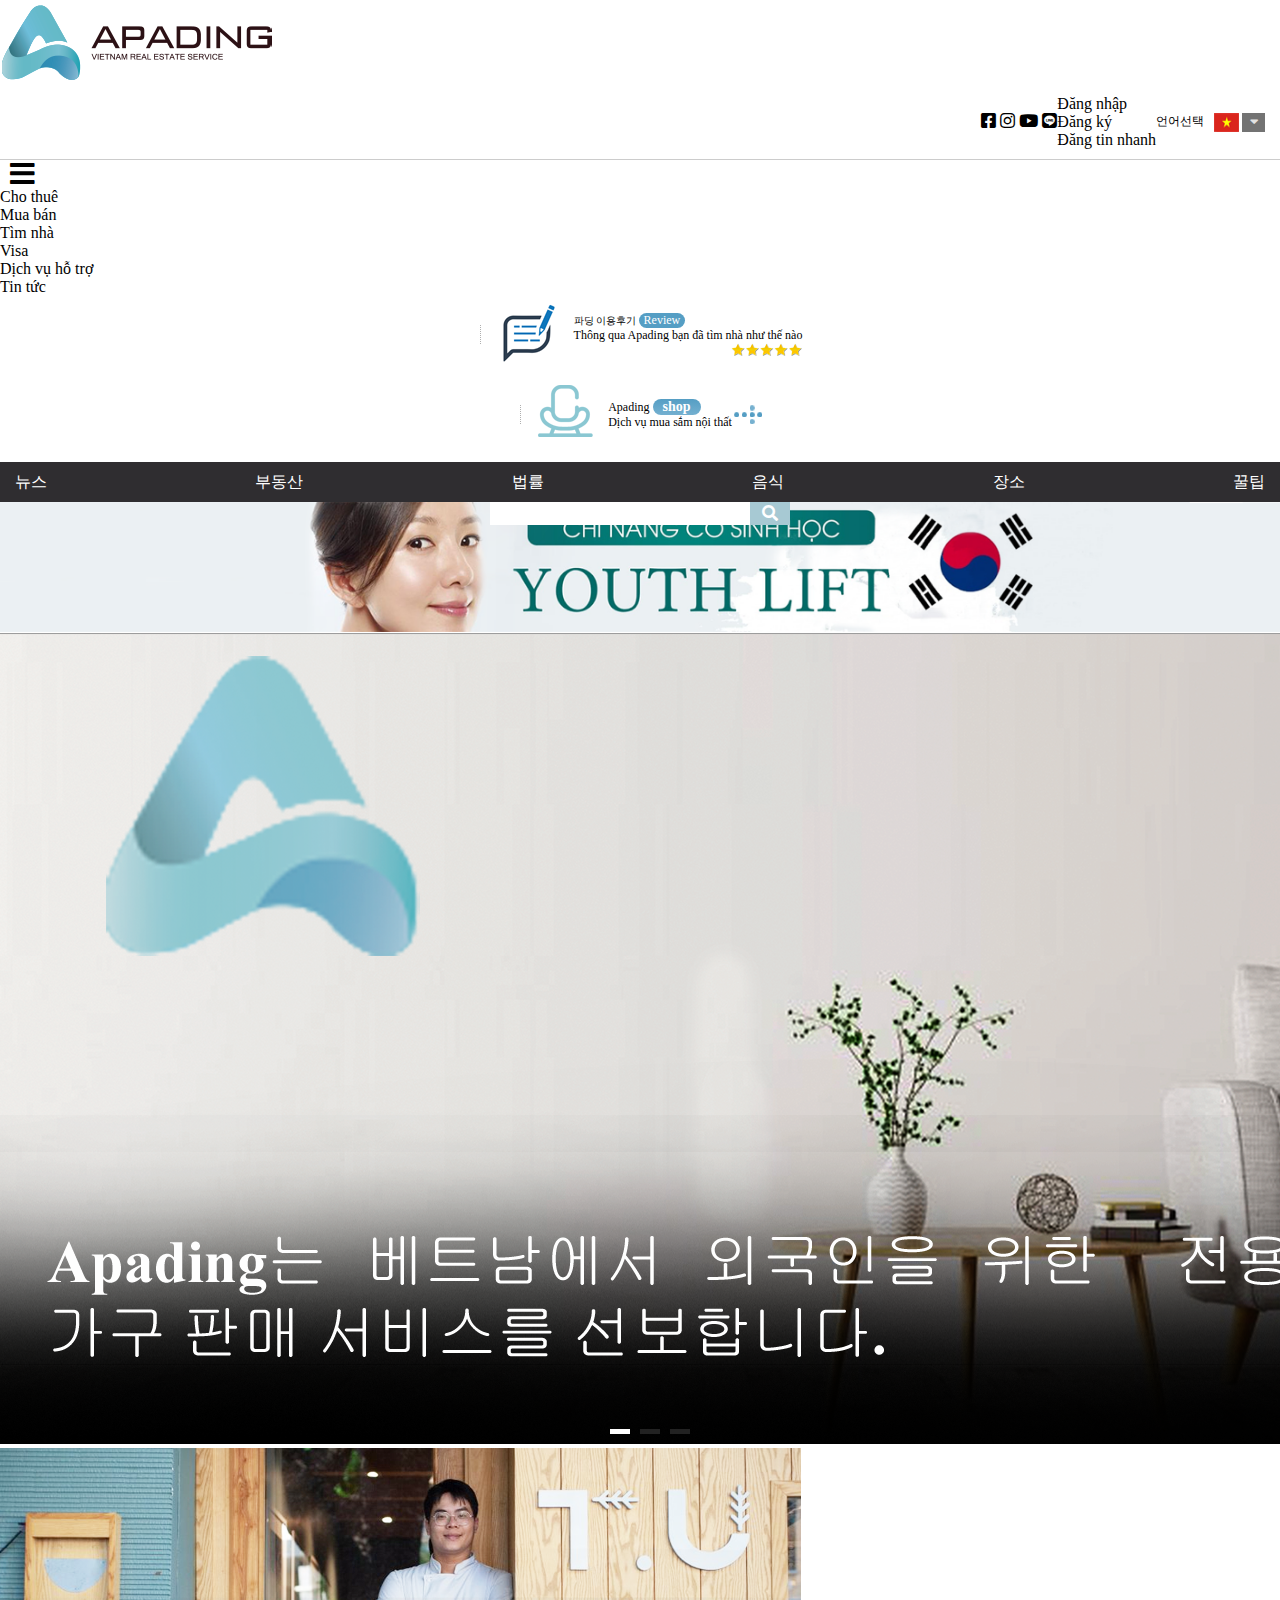
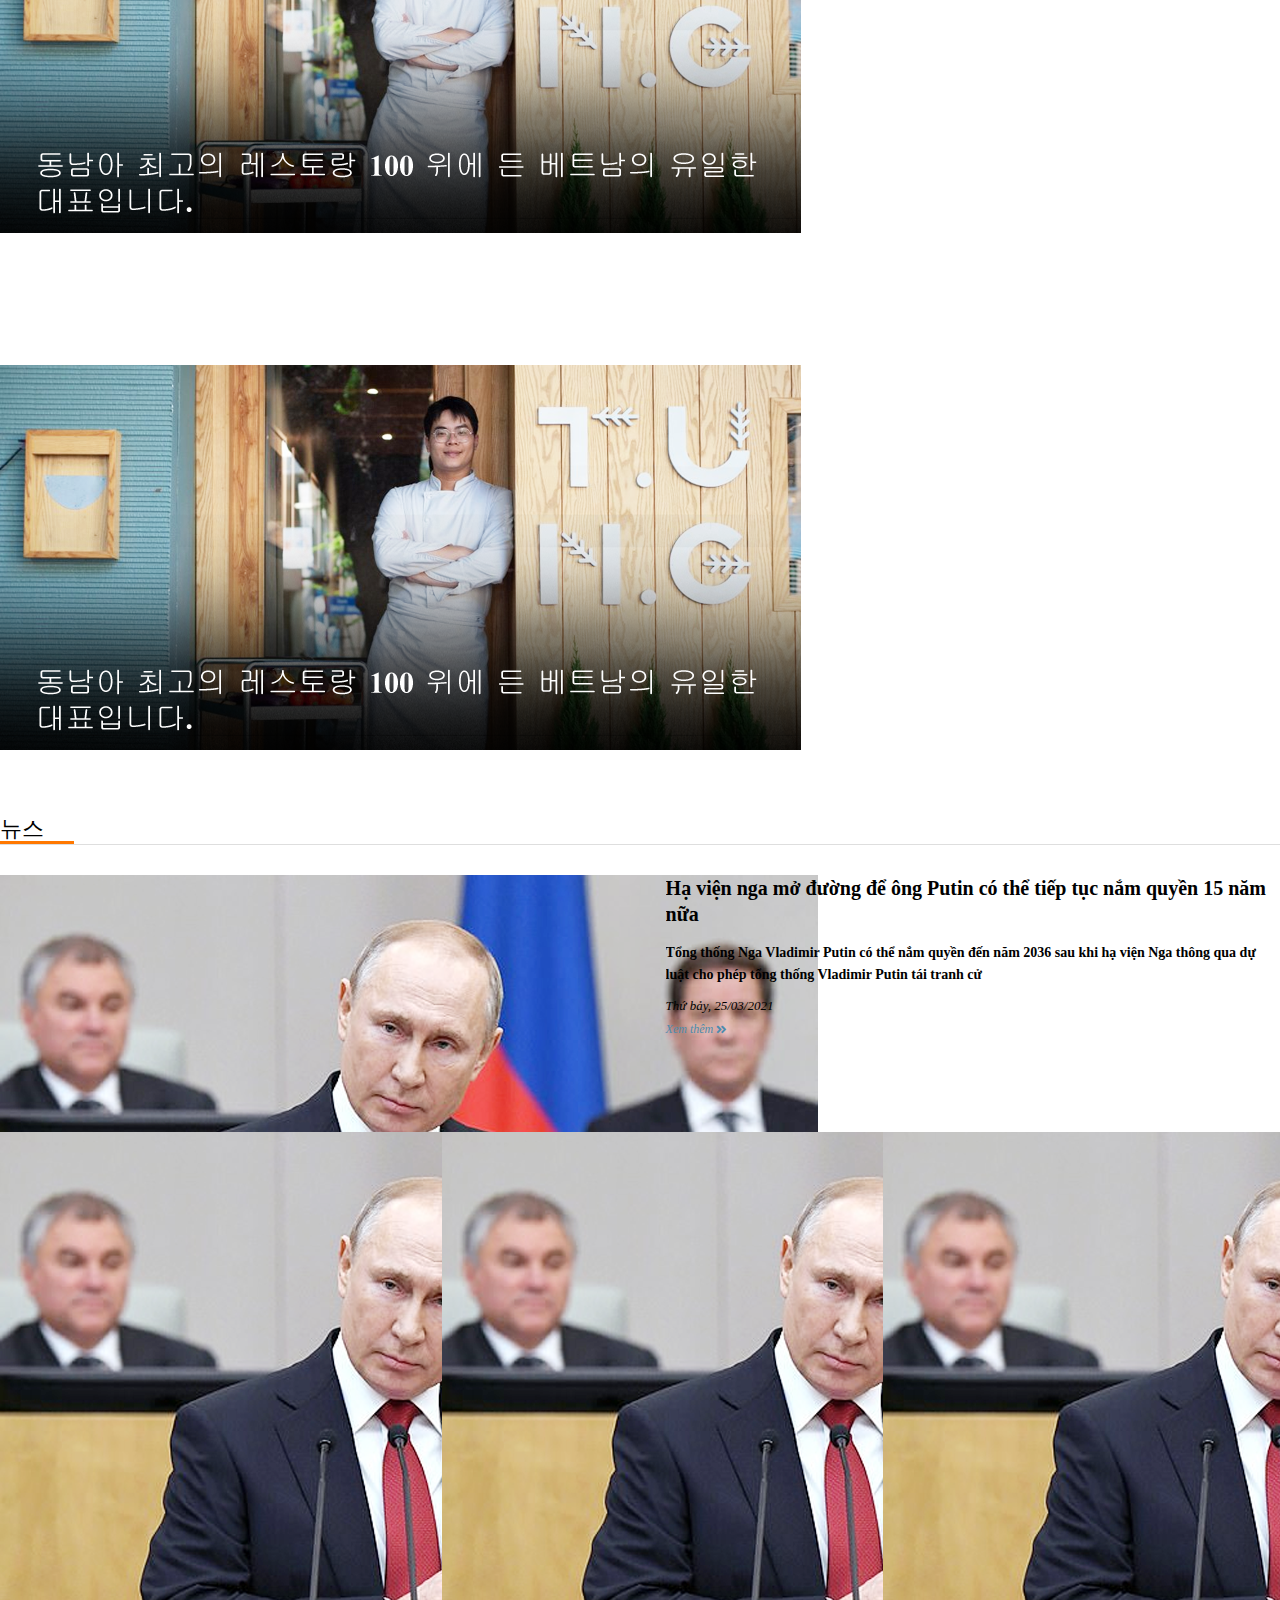
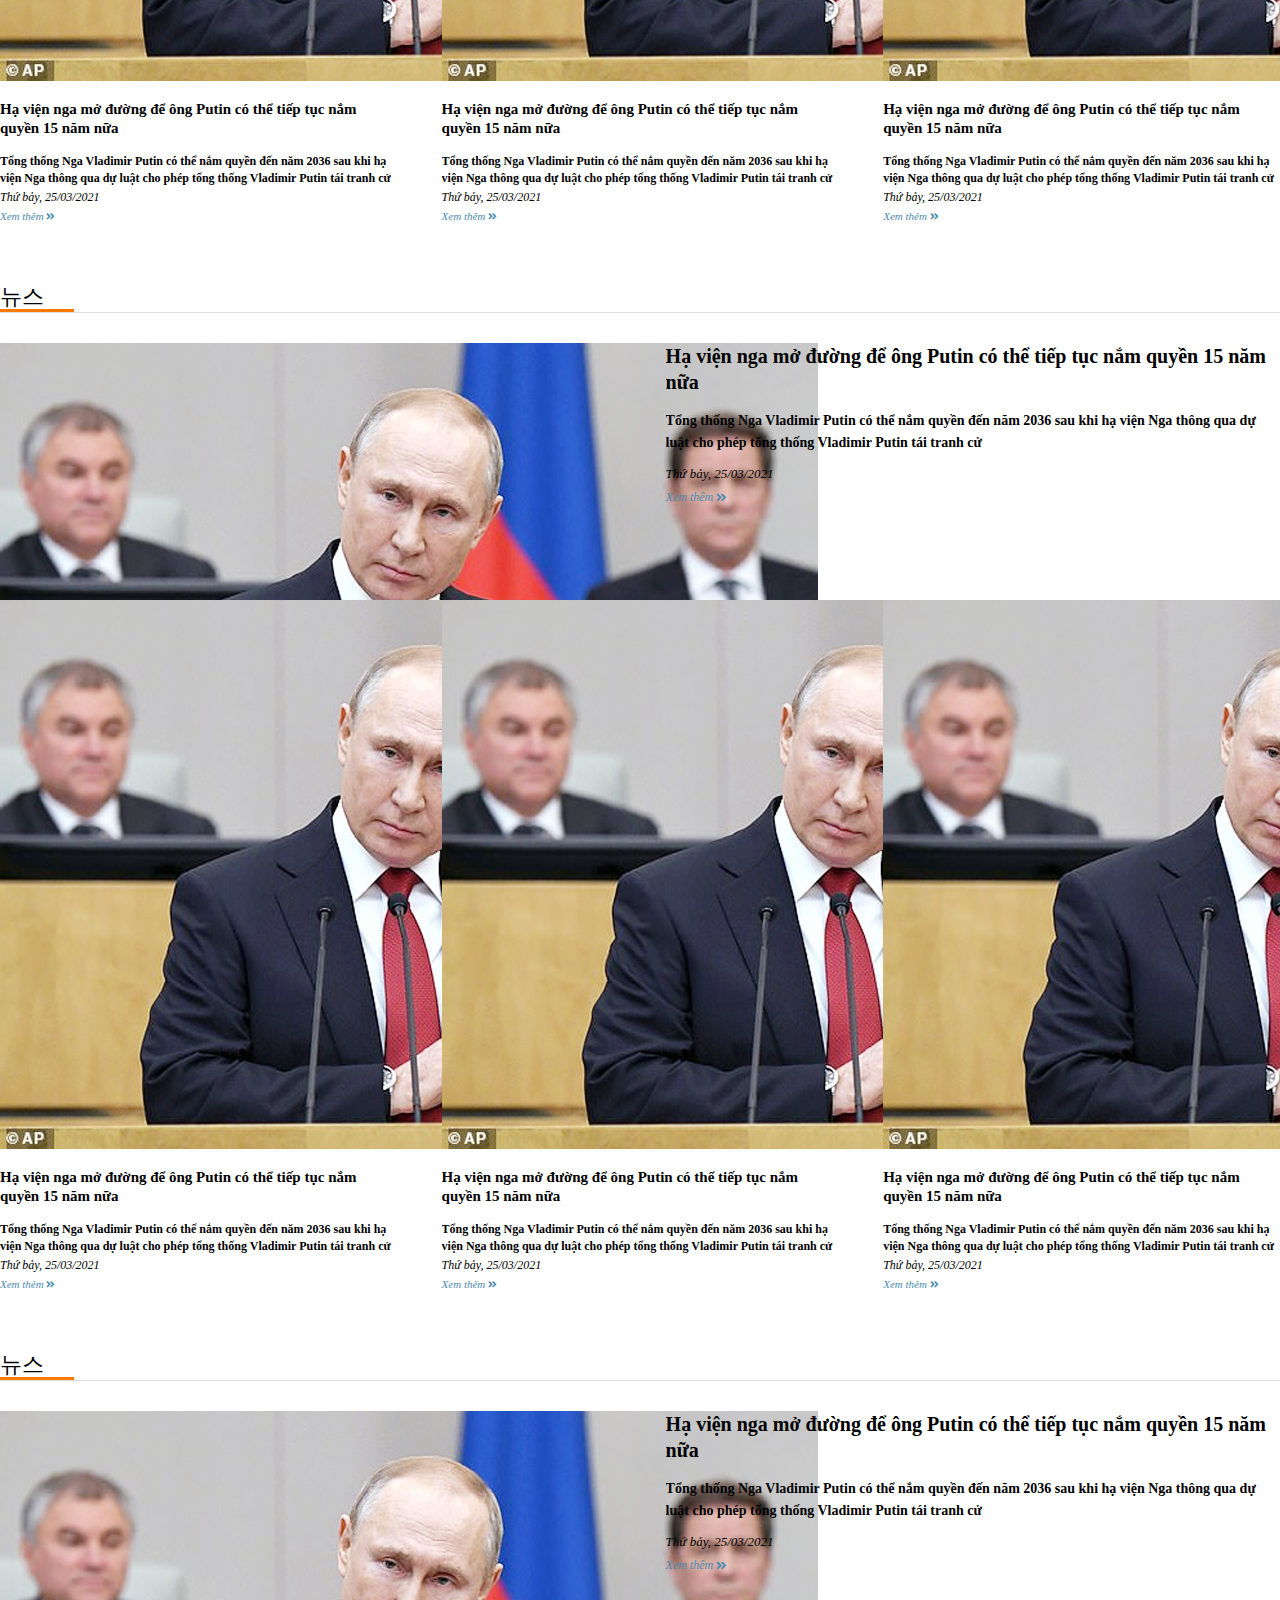
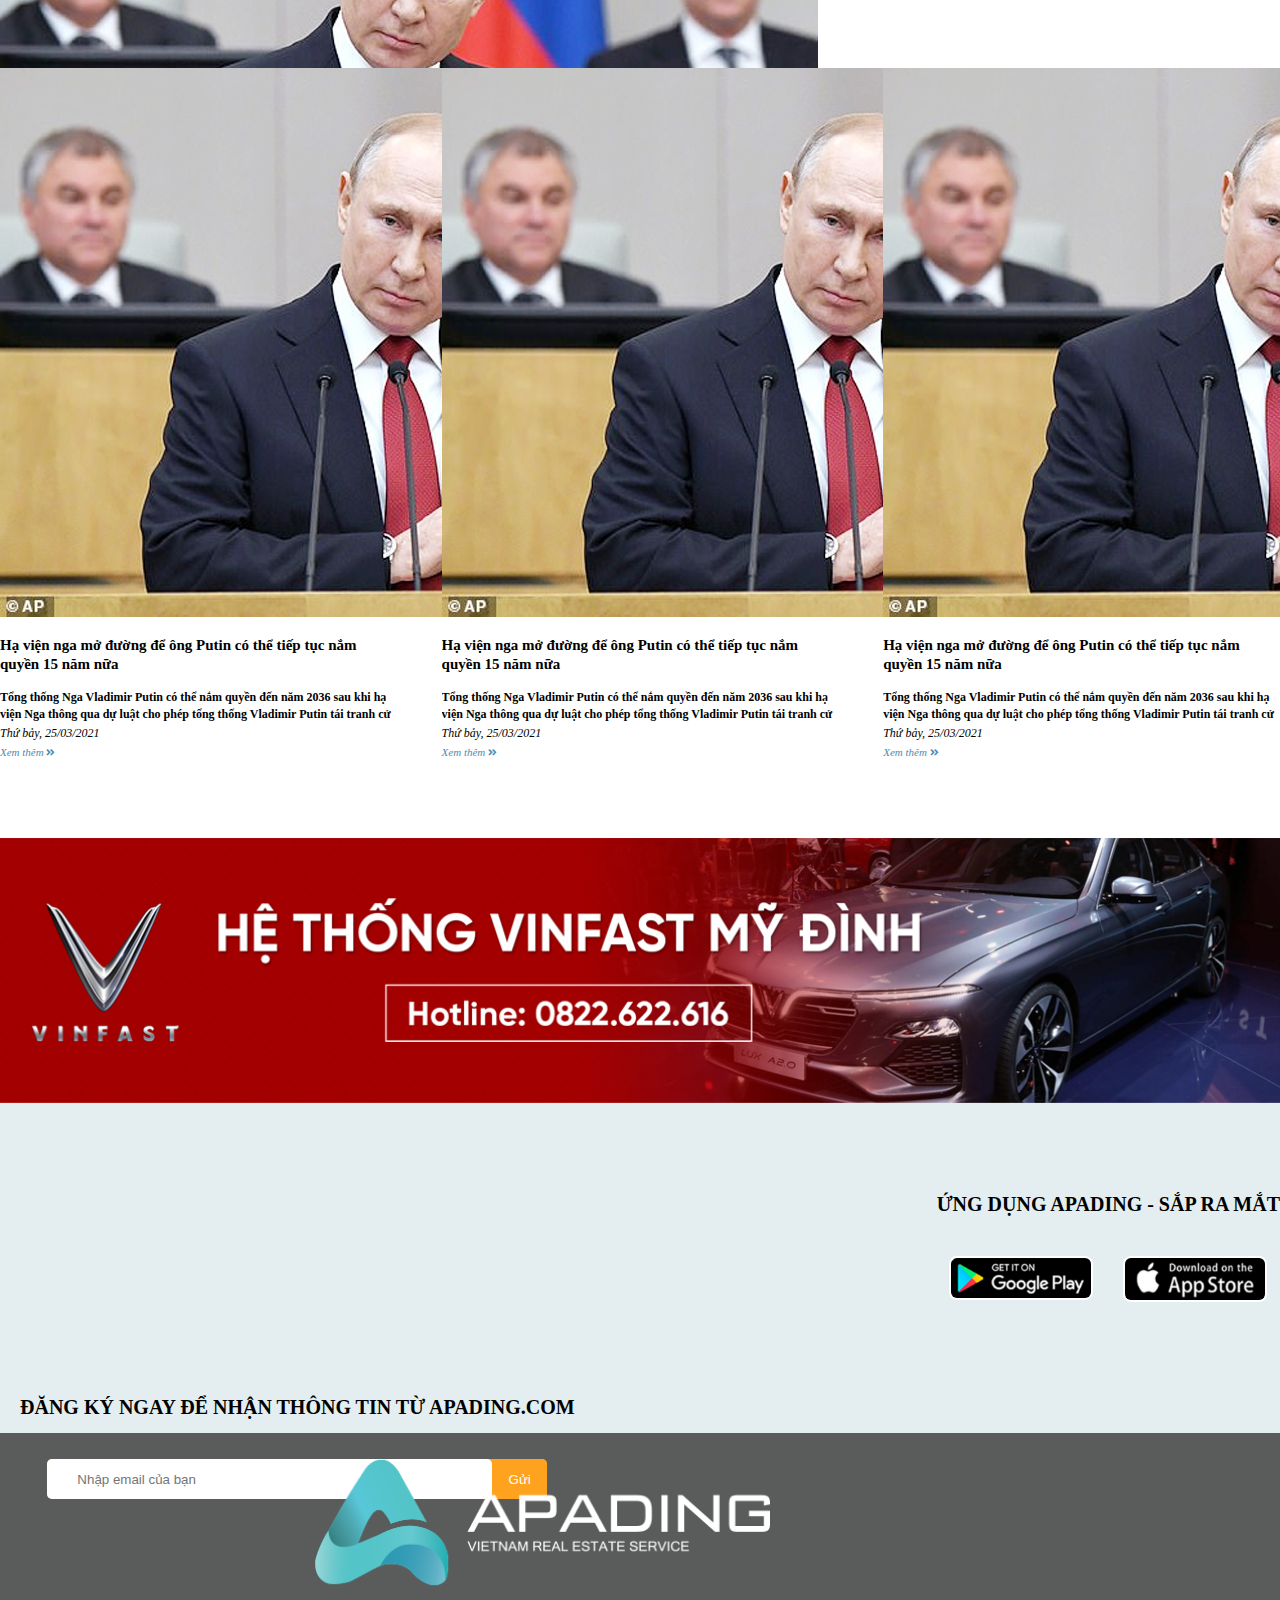
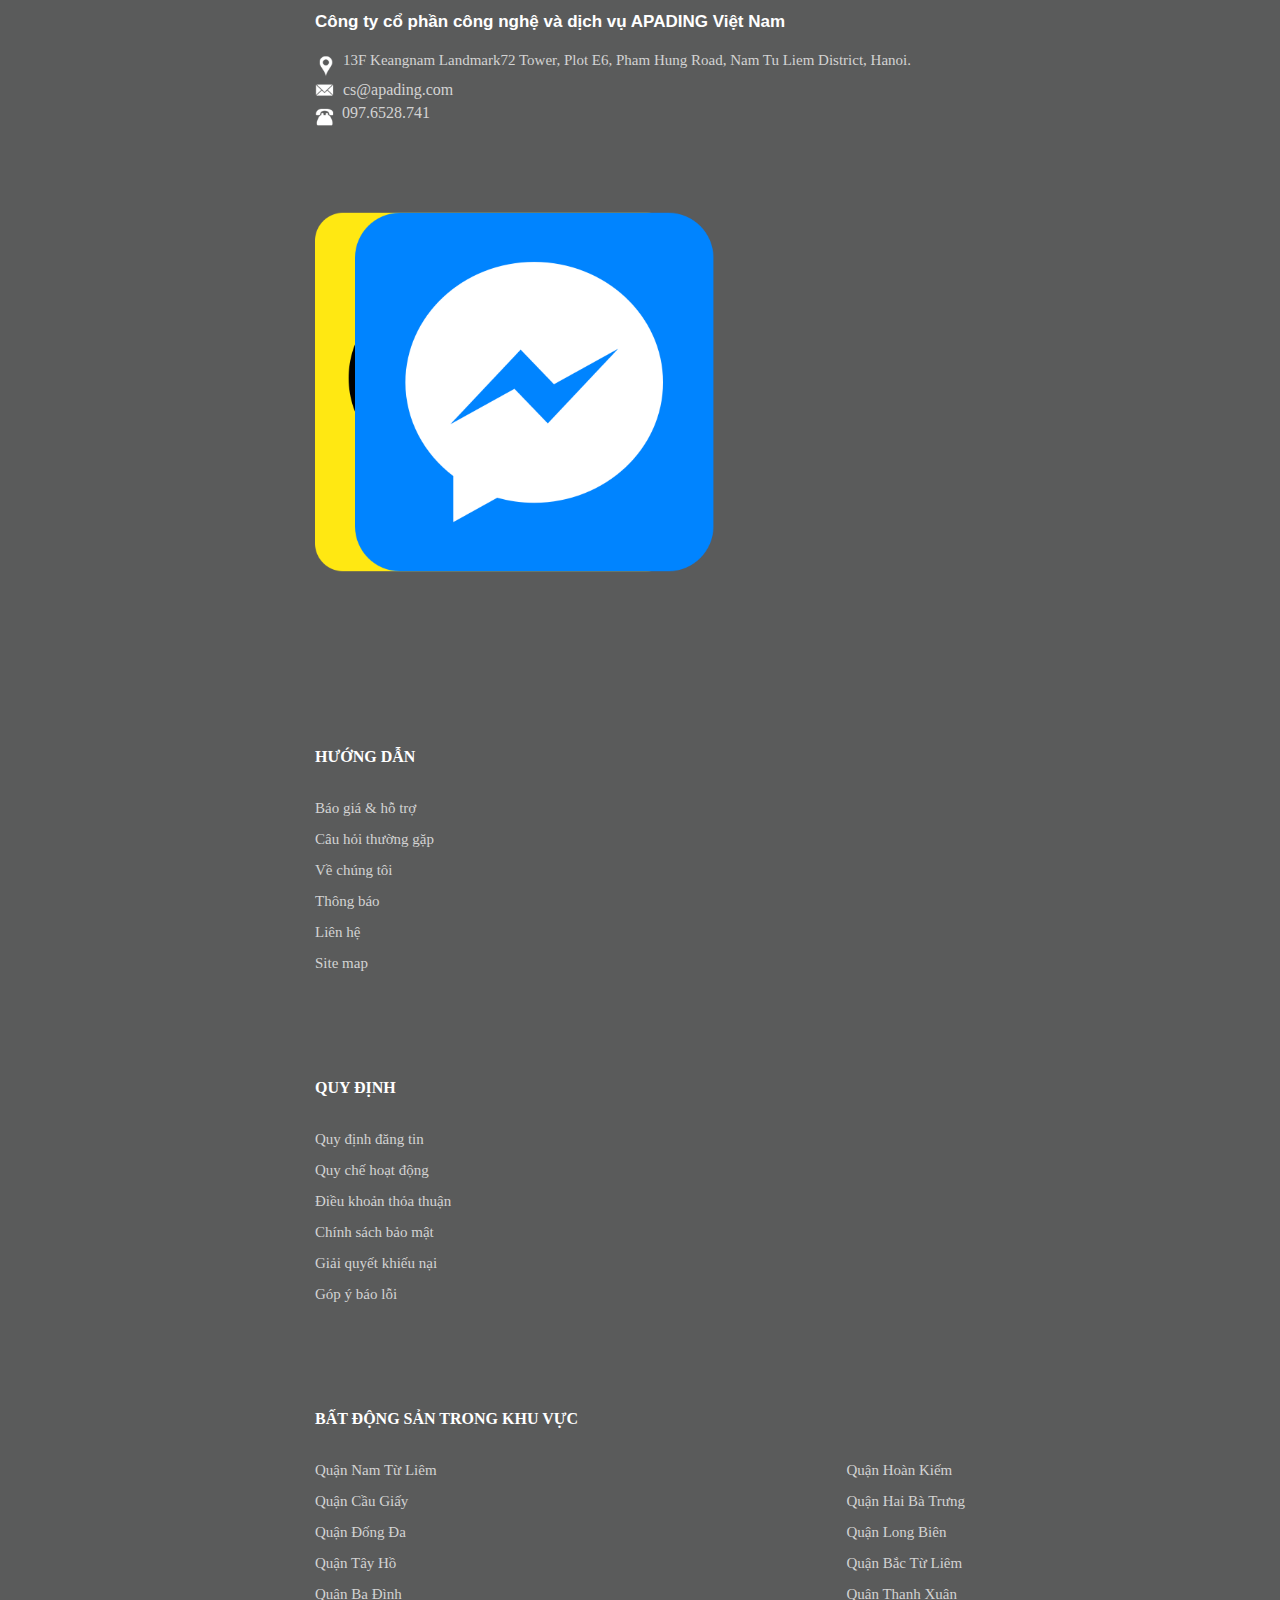
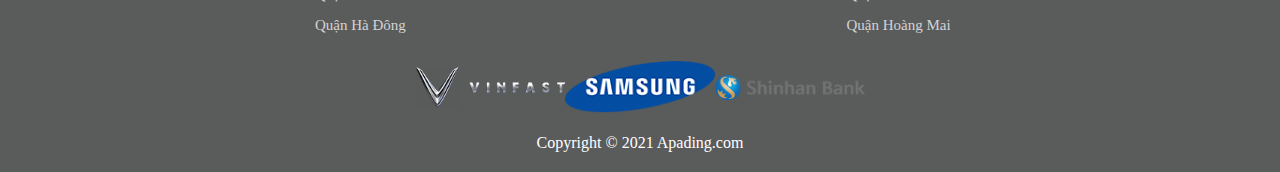
<file: news.html>
<!DOCTYPE html>
<html lang="en">

<head>
    <title>Apading</title>
    <!-- Required meta tags -->
    <meta charset="utf-8" />
    <meta name="viewport" content="width=device-width, initial-scale=1, shrink-to-fit=no" />
    <link rel="shortcut icon" href="./img/logo_6.png" type="image/x-icon" />

    <!-- Bootstrap CSS -->
    <link rel="stylesheet" href="https://cdn.jsdelivr.net/npm/bootstrap@4.5.3/dist/css/bootstrap.min.css"
        integrity="sha384-TX8t27EcRE3e/ihU7zmQxVncDAy5uIKz4rEkgIXeMed4M0jlfIDPvg6uqKI2xXr2" crossorigin="anonymous" />
    <!-- Font Awesome 5 -->
    <link rel="stylesheet" href="https://use.fontawesome.com/releases/v5.15.1/css/all.css" />
    <!-- light Slider -->
    <link type="text/css" rel="stylesheet" href="./lightslider-master/src/css/lightslider.css" />

    <!-- CSS -->
    <link rel="stylesheet" href="./css/index.css" />
    <link rel="stylesheet" href="./css/footer.css" />
    <link rel="stylesheet" href="./css/header.css" />
    <link rel="stylesheet" href="./css/lease.css" />
    <link rel="stylesheet" href="./css/noithat.css" />
    <link rel="stylesheet" href="./css/login.css" />
    <link rel="stylesheet" href="./css/singup.css" />
    <link rel="stylesheet" href="./css/furniture.css" />
    <link rel="stylesheet" href="./css/lightSliderCustom.css" />
    <link rel="stylesheet" href="./css/news.css" />
</head>

<body>
    <!-- HEADER -->
    <section>
        <div class="container-fluid">
            <div class="header_up row align-items-center">
                <div class="logo col-6 col-md-4">
                    <a href="index.html"><img src="./img/logo.png" alt="apading" /></a>
                </div>
                <div class="infor col-6 col-md-8">
                    <div class="d-none d-md-flex icon">
                        <a href="# "><i class="fab fa-facebook-square"></i></a>
                        <a class="px-2" href="# "><i class="fab fa-instagram"></i></a>
                        <a href="# "><i class="fab fa-youtube"></i></a>
                        <a class="px-2" href="# "><i class="fab fa-line"></i></a>
                    </div>
                    <div class="d-none d-md-flex px-3 login">
                        <li><a href="./login.html">Đăng nhập</a></li>
                        <li><a class="px-3" href="./singup.html">Đăng ký</a></li>
                        <li><a href="# ">Đăng tin nhanh</a></li>
                    </div>
                    <div class="dropdown language">
                        <div class="group">
                            <span class="label" style="font-size: 12px">언어선택</span>
                            <img style="margin: 0 3px 0 10px" src="./img/vietnam.png " alt=" " />
                            <button class="select"><i class="fa fa-caret-down"></i></button>
                            <div class="transparent-background"></div>
                        </div>
                        <div class="dropdown_content">
                            <li>
                                <a href="# "><img style="margin: 0 3px 0 10px" src="./img/vietnam.png " alt=" " />
                                    Language 1</a>
                            </li>
                            <li>
                                <a href="# "><img style="margin: 0 3px 0 10px" src="./img/vietnam.png " alt=" " />
                                    Language 2</a>
                            </li>
                        </div>
                    </div>
                </div>
            </div>
            <div class="header_menu row align-items-center">
                <div class="menu col-2 col-md-6">
                    <i style="font-size: 28px; margin-left: 10px" data-toggle="collapse" data-target="#menu-collapse"
                        class="fa fa-bars d-md-none"></i>
                    <ul id="menu-collapse"
                        class="navbar-collapse collapse list_menu justify-content-around m-0 d-md-flex"
                        aria-expanded="false">
                        <li class="item_menu"><a href="./lease.html">Cho thuê</a></li>
                        <li class="item_menu"><a href="./lease.html">Mua bán</a></li>
                        <li class="item_menu"><a href="">Tìm nhà</a></li>
                        <li class="item_menu"><a href="">Visa</a></li>
                        <li class="item_menu"><a href="">Dịch vụ hỗ trợ</a></li>
                        <li class="item_menu"><a href="./news.html">Tin tức</a></li>
                    </ul>
                </div>
                <div class="col-md-3 col-5 p-0 infor_company">
                    <img src="./img/icon_5.png " alt=" " />
                    <img class="img-fluid icon_logo" src="./img/icon_1.png " alt=" " />
                    <div class="text">
                        <div style="font-size: 10px">
                            파딩 이용후기 <a href=" " class="review">Review</a>
                        </div>
                        <div class="d-none d-md-block">
                            Thông qua Apading bạn đã tìm nhà như thế nào
                        </div>
                        <img style="float: right" src="./img/icon_4.png " alt=" " />
                    </div>
                </div>
                <div class="col-md-3 col-5 p-0 infor_company">
                    <img src="./img/icon_5.png " alt=" " />
                    <img class="img-fluid icon_logo" src="./img/icon_2.png " alt=" " />
                    <div class="text">
                        <div class="apading_shop">
                            <span class="apading">Apading</span>
                            <a href="./furniture.html" class="shop">shop</a>
                        </div>
                        <div class="d-none d-md-block">Dịch vụ mua sắm nội thất</div>
                    </div>
                    <img class="plus" src="./img/icon_3.png " alt=" " />
                </div>
            </div>
        </div>
    </section>
    <!-- END HEADER -->

    <main>
        <div class="header-news">
            <div class="container nav-news">
                <div class="row">
                    <div class="col-8 nav-news__menu">
                        <ul>
                            <li><a href="">뉴스</a></li>
                            <li><a href="">부동산</a></li>
                            <li><a href="">법률</a></li>
                            <li><a href="">음식</a></li>
                            <li><a href="">장소</a></li>
                            <li><a href="">꿀팁</a></li>
                        </ul>
                    </div>
                    <div class="col-4 nav-news__find">
                        <input type="text" />
                        <a href=""><i class="fas fa-search"></i></a>
                    </div>
                </div>
            </div>
        </div>

        <div class="banner-top-news"></div>

        <div class="container">
            <div class="row mt-3 slide-news">
                <div class="col-8">
                    <div class="slide-news__content">
                        <a href=""><img src="./img/slide_news.png" class="img-fluid" alt="" /></a>
                        <a href=""><img src="./img/slide_news.png" class="img-fluid" alt="" /></a>
                        <a href=""><img src="./img/slide_news.png" class="img-fluid" alt="" /></a>
                    </div>
                </div>
                <div class="col-4 slide-news__img">
                    <a href=""><img src="./img/news_1.png" class="img-fluid" alt="" /></a>
                    <a href=""><img src="./img/news_1.png" class="img-fluid" alt="" /></a>
                </div>
            </div>
            <!-- end slide -->

            <div class="row">
                <div class="col-8 one-type-news">
                    <!-- title -->
                    <div class="title-type-news">
                        <a href="" class="name-type-news">뉴스</a>
                    </div>

                    <!-- big-new -->
                    <div class="big-news">
                        <a href="" class="big-news__img"><img src="./img/news_2.png" class="img-fluid" alt="" /></a>
                        <div class="big-news__content">
                            <div class="big-news__title">
                                Hạ viện nga mở đường để ông Putin có thể tiếp tục nắm quyền 15
                                năm nữa
                            </div>
                            <div class="big-news__des">
                                Tổng thống Nga Vladimir Putin có thể nắm quyền đến năm 2036
                                sau khi hạ viện Nga thông qua dự luật cho phép tổng thống
                                Vladimir Putin tái tranh cử
                            </div>
                            <i class="big-news__time">Thứ bảy, 25/03/2021</i>
                            <a href="" class="big-news__more">
                                <i> Xem thêm </i>
                                <i class="fas fa-angle-double-right"></i>
                            </a>
                        </div>
                    </div>

                    <!-- small-new -->
                    <div class="small-news">
                        <div class="one-news">
                            <a href="" class="one-news__img"><img src="./img/news_2.png" class="img-fluid" alt="" /></a>
                            <div class="one-news__content">
                                <div class="one-news__title">
                                    Hạ viện nga mở đường để ông Putin có thể tiếp tục nắm quyền
                                    15 năm nữa
                                </div>
                                <div class="one-news__des">
                                    Tổng thống Nga Vladimir Putin có thể nắm quyền đến năm 2036
                                    sau khi hạ viện Nga thông qua dự luật cho phép tổng thống
                                    Vladimir Putin tái tranh cử
                                </div>
                                <i class="one-news__time">Thứ bảy, 25/03/2021</i>
                                <a href="" class="one-news__more">
                                    <i>Xem thêm </i>
                                    <i class="fas fa-angle-double-right"></i>
                                </a>
                            </div>
                        </div>
                        <div class="one-news">
                            <a href="" class="one-news__img"><img src="./img/news_2.png" class="img-fluid" alt="" /></a>
                            <div class="one-news__content">
                                <div class="one-news__title">
                                    Hạ viện nga mở đường để ông Putin có thể tiếp tục nắm quyền
                                    15 năm nữa
                                </div>
                                <div class="one-news__des">
                                    Tổng thống Nga Vladimir Putin có thể nắm quyền đến năm 2036
                                    sau khi hạ viện Nga thông qua dự luật cho phép tổng thống
                                    Vladimir Putin tái tranh cử
                                </div>
                                <i class="one-news__time">Thứ bảy, 25/03/2021</i>
                                <a href="" class="one-news__more">
                                    <i>Xem thêm </i>
                                    <i class="fas fa-angle-double-right"></i>
                                </a>
                            </div>
                        </div>
                        <div class="one-news">
                            <a href="" class="one-news__img"><img src="./img/news_2.png" class="img-fluid" alt="" /></a>
                            <div class="one-news__content">
                                <div class="one-news__title">
                                    Hạ viện nga mở đường để ông Putin có thể tiếp tục nắm quyền
                                    15 năm nữa
                                </div>
                                <div class="one-news__des">
                                    Tổng thống Nga Vladimir Putin có thể nắm quyền đến năm 2036
                                    sau khi hạ viện Nga thông qua dự luật cho phép tổng thống
                                    Vladimir Putin tái tranh cử
                                </div>
                                <i class="one-news__time">Thứ bảy, 25/03/2021</i>
                                <a href="" class="one-news__more">
                                    <i>Xem thêm </i>
                                    <i class="fas fa-angle-double-right"></i>
                                </a>
                            </div>
                        </div>
                    </div>
                </div>
            </div>
            <!-- end one-type-news -->

            <div class="row">
                <div class="col-8 one-type-news">
                    <!-- title -->
                    <div class="title-type-news">
                        <a href="" class="name-type-news">뉴스</a>
                    </div>

                    <!-- big-new -->
                    <div class="big-news">
                        <a href="" class="big-news__img"><img src="./img/news_2.png" class="img-fluid" alt="" /></a>
                        <div class="big-news__content">
                            <div class="big-news__title">
                                Hạ viện nga mở đường để ông Putin có thể tiếp tục nắm quyền 15
                                năm nữa
                            </div>
                            <div class="big-news__des">
                                Tổng thống Nga Vladimir Putin có thể nắm quyền đến năm 2036
                                sau khi hạ viện Nga thông qua dự luật cho phép tổng thống
                                Vladimir Putin tái tranh cử
                            </div>
                            <i class="big-news__time">Thứ bảy, 25/03/2021</i>
                            <a href="" class="big-news__more">
                                <i> Xem thêm </i>
                                <i class="fas fa-angle-double-right"></i>
                            </a>
                        </div>
                    </div>

                    <!-- small-new -->
                    <div class="small-news">
                        <div class="one-news">
                            <a href="" class="one-news__img"><img src="./img/news_2.png" class="img-fluid" alt="" /></a>
                            <div class="one-news__content">
                                <div class="one-news__title">
                                    Hạ viện nga mở đường để ông Putin có thể tiếp tục nắm quyền
                                    15 năm nữa
                                </div>
                                <div class="one-news__des">
                                    Tổng thống Nga Vladimir Putin có thể nắm quyền đến năm 2036
                                    sau khi hạ viện Nga thông qua dự luật cho phép tổng thống
                                    Vladimir Putin tái tranh cử
                                </div>
                                <i class="one-news__time">Thứ bảy, 25/03/2021</i>
                                <a href="" class="one-news__more">
                                    <i>Xem thêm </i>
                                    <i class="fas fa-angle-double-right"></i>
                                </a>
                            </div>
                        </div>
                        <div class="one-news">
                            <a href="" class="one-news__img"><img src="./img/news_2.png" class="img-fluid" alt="" /></a>
                            <div class="one-news__content">
                                <div class="one-news__title">
                                    Hạ viện nga mở đường để ông Putin có thể tiếp tục nắm quyền
                                    15 năm nữa
                                </div>
                                <div class="one-news__des">
                                    Tổng thống Nga Vladimir Putin có thể nắm quyền đến năm 2036
                                    sau khi hạ viện Nga thông qua dự luật cho phép tổng thống
                                    Vladimir Putin tái tranh cử
                                </div>
                                <i class="one-news__time">Thứ bảy, 25/03/2021</i>
                                <a href="" class="one-news__more">
                                    <i>Xem thêm </i>
                                    <i class="fas fa-angle-double-right"></i>
                                </a>
                            </div>
                        </div>
                        <div class="one-news">
                            <a href="" class="one-news__img"><img src="./img/news_2.png" class="img-fluid" alt="" /></a>
                            <div class="one-news__content">
                                <div class="one-news__title">
                                    Hạ viện nga mở đường để ông Putin có thể tiếp tục nắm quyền
                                    15 năm nữa
                                </div>
                                <div class="one-news__des">
                                    Tổng thống Nga Vladimir Putin có thể nắm quyền đến năm 2036
                                    sau khi hạ viện Nga thông qua dự luật cho phép tổng thống
                                    Vladimir Putin tái tranh cử
                                </div>
                                <i class="one-news__time">Thứ bảy, 25/03/2021</i>
                                <a href="" class="one-news__more">
                                    <i>Xem thêm </i>
                                    <i class="fas fa-angle-double-right"></i>
                                </a>
                            </div>
                        </div>
                    </div>
                </div>
            </div>
            <!-- end one-type-news -->

            <div class="row">
                <div class="col-8 one-type-news">
                    <!-- title -->
                    <div class="title-type-news">
                        <a href="" class="name-type-news">뉴스</a>
                    </div>

                    <!-- big-new -->
                    <div class="big-news">
                        <a href="" class="big-news__img"><img src="./img/news_2.png" class="img-fluid" alt="" /></a>
                        <div class="big-news__content">
                            <div class="big-news__title">
                                Hạ viện nga mở đường để ông Putin có thể tiếp tục nắm quyền 15
                                năm nữa
                            </div>
                            <div class="big-news__des">
                                Tổng thống Nga Vladimir Putin có thể nắm quyền đến năm 2036
                                sau khi hạ viện Nga thông qua dự luật cho phép tổng thống
                                Vladimir Putin tái tranh cử
                            </div>
                            <i class="big-news__time">Thứ bảy, 25/03/2021</i>
                            <a href="" class="big-news__more">
                                <i> Xem thêm </i>
                                <i class="fas fa-angle-double-right"></i>
                            </a>
                        </div>
                    </div>

                    <!-- small-new -->
                    <div class="small-news">
                        <div class="one-news">
                            <a href="" class="one-news__img"><img src="./img/news_2.png" class="img-fluid" alt="" /></a>
                            <div class="one-news__content">
                                <div class="one-news__title">
                                    Hạ viện nga mở đường để ông Putin có thể tiếp tục nắm quyền
                                    15 năm nữa
                                </div>
                                <div class="one-news__des">
                                    Tổng thống Nga Vladimir Putin có thể nắm quyền đến năm 2036
                                    sau khi hạ viện Nga thông qua dự luật cho phép tổng thống
                                    Vladimir Putin tái tranh cử
                                </div>
                                <i class="one-news__time">Thứ bảy, 25/03/2021</i>
                                <a href="" class="one-news__more">
                                    <i>Xem thêm </i>
                                    <i class="fas fa-angle-double-right"></i>
                                </a>
                            </div>
                        </div>
                        <div class="one-news">
                            <a href="" class="one-news__img"><img src="./img/news_2.png" class="img-fluid" alt="" /></a>
                            <div class="one-news__content">
                                <div class="one-news__title">
                                    Hạ viện nga mở đường để ông Putin có thể tiếp tục nắm quyền
                                    15 năm nữa
                                </div>
                                <div class="one-news__des">
                                    Tổng thống Nga Vladimir Putin có thể nắm quyền đến năm 2036
                                    sau khi hạ viện Nga thông qua dự luật cho phép tổng thống
                                    Vladimir Putin tái tranh cử
                                </div>
                                <i class="one-news__time">Thứ bảy, 25/03/2021</i>
                                <a href="" class="one-news__more">
                                    <i>Xem thêm </i>
                                    <i class="fas fa-angle-double-right"></i>
                                </a>
                            </div>
                        </div>
                        <div class="one-news">
                            <a href="" class="one-news__img"><img src="./img/news_2.png" class="img-fluid" alt="" /></a>
                            <div class="one-news__content">
                                <div class="one-news__title">
                                    Hạ viện nga mở đường để ông Putin có thể tiếp tục nắm quyền
                                    15 năm nữa
                                </div>
                                <div class="one-news__des">
                                    Tổng thống Nga Vladimir Putin có thể nắm quyền đến năm 2036
                                    sau khi hạ viện Nga thông qua dự luật cho phép tổng thống
                                    Vladimir Putin tái tranh cử
                                </div>
                                <i class="one-news__time">Thứ bảy, 25/03/2021</i>
                                <a href="" class="one-news__more">
                                    <i>Xem thêm </i>
                                    <i class="fas fa-angle-double-right"></i>
                                </a>
                            </div>
                        </div>
                    </div>
                </div>
            </div>
            <!-- end one-type-news -->
        </div>
        
        <div class="banner-bot-news"></div>
    </main>

    <!-- Footer -->
    <footer>
        <div class="footer_up">
            <div class="container">
                <div class="row">
                    <div class="col-sm-12 col-md-5 app">
                        <div class="">
                            <div class="text">ỨNG DỤNG APADING - SẮP RA MẮT</div>
                            <div class="image">
                                <a href="">
                                    <img src="./img/logo_3(1).png" alt="" />
                                </a>
                                <a href="">
                                    <img style="height: 42px" src="./img/logo_4(1).png" alt="" />
                                </a>
                            </div>
                        </div>
                    </div>
                    <div class="col-sm-12 col-md-7 email">
                        <div class="">
                            <div class="text">
                                ĐĂNG KÝ NGAY ĐỂ NHẬN THÔNG TIN TỪ APADING.COM
                            </div>
                            <div class="input">
                                <input type="text" placeholder="Nhập email của bạn" />
                                <button type="submit" class="sub">Gửi</button>
                            </div>
                        </div>
                    </div>
                </div>
            </div>
        </div>
        <div class="footer_down">
            <div class="container">
                <div class="row">
                    <div class="communication col-sm-12 col-md-4">
                        <div class="">
                            <img class="logo_company col-sm-12" style="width: 100%; padding: 0" src="./img/logo_5.png"
                                alt="" />
                        </div>
                        <div class="name_company">
                            Công ty cổ phần công nghệ và dịch vụ APADING Việt Nam
                        </div>
                        <div class="address">
                            <img src="./img/icon_26.png" alt="" />
                            <div class="address_company">
                                13F Keangnam Landmark72 Tower, Plot E6, Pham Hung Road, Nam Tu
                                Liem District, Hanoi.
                            </div>
                        </div>
                        <div class="email">
                            <img src="./img/icon_25.png" alt="" />
                            <div class="email_company">cs@apading.com</div>
                        </div>
                        <div class="phone">
                            <img src="./img/icon_24.png" alt="" />
                            <div class="phone_company">097.6528.741</div>
                        </div>
                        <div class="icon">
                            <a href="" style="width: 40px"><img src="./img/kakaotalk.png" class="img-fluid"
                                    alt="" /></a>
                            <a href="" style="width: 40px"><img src="./img/1871570-512.png" class="img-fluid"
                                    alt="" /></a>
                        </div>
                    </div>
                    <div class="tutorial col-sm-12 col-md-2">
                        <div class="title_name">HƯỚNG DẪN</div>
                        <div class="d-flex d-md-block justify-content-between pr-4">
                            <ul>
                                <li><a href="">Báo giá & hỗ trợ</a></li>
                                <li><a href="">Câu hỏi thường gặp</a></li>
                                <li><a href="">Về chúng tôi</a></li>
                            </ul>
                            <ul>
                                <li><a href="">Thông báo</a></li>
                                <li><a href="">Liên hệ</a></li>
                                <li><a href="">Site map</a></li>
                            </ul>
                        </div>
                    </div>
                    <div class="rule col-sm-12 col-md-2">
                        <div class="title_name">QUY ĐỊNH</div>
                        <div class="d-flex d-md-block justify-content-between">
                            <ul>
                                <li><a href="">Quy định đăng tin</a></li>
                                <li><a href="">Quy chế hoạt động</a></li>
                                <li><a href="">Điều khoản thỏa thuận</a></li>
                            </ul>
                            <ul>
                                <li><a href="">Chính sách bảo mật</a></li>
                                <li><a href="">Giải quyết khiếu nại</a></li>
                                <li><a href="">Góp ý báo lỗi</a></li>
                            </ul>
                        </div>
                    </div>
                    <div class="zone col-sm-12 col-md-4">
                        <div class="title_name">BẤT ĐỘNG SẢN TRONG KHU VỰC</div>
                        <div class="d-flex list_zone">
                            <ul>
                                <li><a href="">Quận Nam Từ Liêm</a></li>
                                <li><a href="">Quận Cầu Giấy</a></li>
                                <li><a href="">Quận Đống Đa</a></li>
                                <li><a href="">Quận Tây Hồ</a></li>
                                <li><a href="">Quận Ba Đình</a></li>
                                <li><a href="">Quận Hà Đông</a></li>
                            </ul>
                            <ul>
                                <li><a href="">Quận Hoàn Kiếm</a></li>
                                <li><a href="">Quận Hai Bà Trưng</a></li>
                                <li><a href="">Quận Long Biên</a></li>
                                <li><a href="">Quận Bắc Từ Liêm</a></li>
                                <li><a href="">Quận Thanh Xuân</a></li>
                                <li><a href="">Quận Hoàng Mai</a></li>
                            </ul>
                        </div>
                    </div>
                </div>
                <div class="logo_brand">
                    <div><img class="img-fluid" src="./img/icon_28.png" alt="" /></div>
                    <div><img class="img-fluid" src="./img/icon_29.png" alt="" /></div>
                    <div><img class="img-fluid" src="./img/icon_30.png" alt="" /></div>
                </div>
                <div class="copyright">Copyright © 2021 Apading.com</div>
            </div>
        </div>
    </footer>
    <!-- End Footer -->

    <!-- Bootstrap JS -->
    <script src="https://code.jquery.com/jquery-3.5.1.slim.min.js "
        integrity="sha384-DfXdz2htPH0lsSSs5nCTpuj/zy4C+OGpamoFVy38MVBnE+IbbVYUew+OrCXaRkfj " crossorigin="anonymous ">
    </script>
    <script src="https://cdn.jsdelivr.net/npm/popper.js@1.16.1/dist/umd/popper.min.js "
        integrity="sha384-9/reFTGAW83EW2RDu2S0VKaIzap3H66lZH81PoYlFhbGU+6BZp6G7niu735Sk7lN " crossorigin="anonymous ">
    </script>
    <script src="https://cdn.jsdelivr.net/npm/bootstrap@4.5.3/dist/js/bootstrap.min.js "
        integrity="sha384-w1Q4orYjBQndcko6MimVbzY0tgp4pWB4lZ7lr30WKz0vr/aWKhXdBNmNb5D92v7s " crossorigin="anonymous ">
    </script>
    <!-- lightSlider -->
    <script src="//ajax.googleapis.com/ajax/libs/jquery/1.11.0/jquery.min.js"></script>
    <script src="./lightslider-master/src/js/lightslider.js"></script>
    <!-- JS -->
    <script src="./js/index.js "></script>
</body>

</html>
</file>
<file: lightslider-master/src/css/lightslider.css>
/*! lightslider - v1.1.3 - 2015-04-14
* https://github.com/sachinchoolur/lightslider
* Copyright (c) 2015 Sachin N; Licensed MIT */
/** /!!! core css Should not edit !!!/**/

.lSSlideOuter {
    overflow: hidden;
    -webkit-touch-callout: none;
    -webkit-user-select: none;
    -khtml-user-select: none;
    -moz-user-select: none;
    -ms-user-select: none;
    user-select: none
}

.lightSlider:before, .lightSlider:after {
    content: " ";
    display: table;
}
.lightSlider {
    overflow: hidden;
    margin: 0;
}
.lSSlideWrapper {
    max-width: 100%;
    overflow: hidden;
    position: relative;
}
.lSSlideWrapper > .lightSlider:after {
    clear: both;
}
.lSSlideWrapper .lSSlide {
    -webkit-transform: translate(0px, 0px);
    -ms-transform: translate(0px, 0px);
    transform: translate(0px, 0px);
    -webkit-transition: all 1s;
    -webkit-transition-property: -webkit-transform,height;
    -moz-transition-property: -moz-transform,height;
    transition-property: transform,height;
    -webkit-transition-duration: inherit !important;
    transition-duration: inherit !important;
    -webkit-transition-timing-function: inherit !important;
    transition-timing-function: inherit !important;
}
.lSSlideWrapper .lSFade {
    position: relative;
}
.lSSlideWrapper .lSFade > * {
    position: absolute !important;
    top: 0;
    left: 0;
    z-index: 9;
    margin-right: 0;
    width: 100%;
}
.lSSlideWrapper.usingCss .lSFade > * {
    opacity: 0;
    -webkit-transition-delay: 0s;
    transition-delay: 0s;
    -webkit-transition-duration: inherit !important;
    transition-duration: inherit !important;
    -webkit-transition-property: opacity;
    transition-property: opacity;
    -webkit-transition-timing-function: inherit !important;
    transition-timing-function: inherit !important;
}
.lSSlideWrapper .lSFade > *.active {
    z-index: 10;
}
.lSSlideWrapper.usingCss .lSFade > *.active {
    opacity: 1;
}
/** /!!! End of core css Should not edit !!!/**/

/* Pager */
.lSSlideOuter .lSPager.lSpg {
    margin: 30px 0 !important;
    padding: 0;
    text-align: center;
}

.lSSlideOuter .lSPager.lSpg > li {
    cursor: pointer;
    display: inline-block;
    padding: 0 5px;
}
.lSSlideOuter .lSPager.lSpg > li a {
    background-color: #222222;
    border-radius: 50%;
    display: inline-block;
    height: 10px;
    overflow: hidden;
    text-indent: -999em;
    width: 10px;
    position: relative;
    z-index: 99;
    -webkit-transition: all 0.5s linear 0s;
    transition: all 0.5s linear 0s;
}

.lSSlideOuter .lSPager.lSpg > li:hover a, .lSSlideOuter .lSPager.lSpg > li.active a {
    background-color: #428bca;
}
.lSSlideOuter .media {
    opacity: 0.8;
}
.lSSlideOuter .media.active {
    opacity: 1;
}
/* End of pager */

/** Gallery */
.lSSlideOuter .lSPager.lSGallery {
    list-style: none outside none;
    padding-left: 0;
    margin: 0;
    overflow: hidden;
    transform: translate3d(0px, 0px, 0px);
    -moz-transform: translate3d(0px, 0px, 0px);
    -ms-transform: translate3d(0px, 0px, 0px);
    -webkit-transform: translate3d(0px, 0px, 0px);
    -o-transform: translate3d(0px, 0px, 0px);
    -webkit-transition-property: -webkit-transform;
    -moz-transition-property: -moz-transform;
    -webkit-touch-callout: none;
    -webkit-user-select: none;
    -khtml-user-select: none;
    -moz-user-select: none;
    -ms-user-select: none;
    user-select: none;
}
.lSSlideOuter .lSPager.lSGallery li {
    overflow: hidden;
    -webkit-transition: border-radius 0.12s linear 0s 0.35s linear 0s;
    transition: border-radius 0.12s linear 0s 0.35s linear 0s;
}
.lSSlideOuter .lSPager.lSGallery li.active, .lSSlideOuter .lSPager.lSGallery li:hover {
    border-radius: 5px;
}
.lSSlideOuter .lSPager.lSGallery img {
    display: block;
    height: auto;
    max-width: 100%;
}
.lSSlideOuter .lSPager.lSGallery:before, .lSSlideOuter .lSPager.lSGallery:after {
    content: " ";
    display: table;
}
.lSSlideOuter .lSPager.lSGallery:after {
    clear: both;
}
/* End of Gallery*/

/* slider actions */
.lSAction > a {
    width: 32px;
    display: block;
    top: 50%;
    height: 32px;
    background-image: url('../img/controls.png');
    cursor: pointer;
    position: absolute;
    z-index: 99;
    margin-top: -16px;
    opacity: 0.5;
    -webkit-transition: opacity 0.35s linear 0s;
    transition: opacity 0.35s linear 0s;
}

.lSAction > a:hover {
    opacity: 1;
}
.lSAction > .lSPrev {
    background-position: 0 0;
    left: 10px;
}
.lSAction > .lSNext {
    background-position: -32px 0;
    right: 10px;
}
.lSAction > a.disabled {
    pointer-events: none;
}
.cS-hidden {
    height: 1px;
    opacity: 0;
    filter: alpha(opacity=0);
    overflow: hidden;
}


/* vertical */
.lSSlideOuter.vertical {
    position: relative;
}
.lSSlideOuter.vertical.noPager {
    padding-right: 0px !important;
}
.lSSlideOuter.vertical .lSGallery {
    position: absolute !important;
    right: 0;
    top: 0;
}
.lSSlideOuter.vertical .lightSlider > * {
    width: 100% !important;
    max-width: none !important;
}

/* vertical controlls */
.lSSlideOuter.vertical .lSAction > a {
    left: 50%;
    margin-left: -14px;
    margin-top: 0;
}
.lSSlideOuter.vertical .lSAction > .lSNext {
    background-position: 31px -31px;
    bottom: 10px;
    top: auto;
}
.lSSlideOuter.vertical .lSAction > .lSPrev {
    background-position: 0 -31px;
    bottom: auto;
    top: 10px;
}
/* vertical */


/* Rtl */
.lSSlideOuter.lSrtl {
    direction: rtl;
}
.lSSlideOuter .lightSlider, .lSSlideOuter .lSPager {
    padding-left: 0;
    list-style: none outside none;
}
.lSSlideOuter.lSrtl .lightSlider, .lSSlideOuter.lSrtl .lSPager {
    padding-right: 0;
}
.lSSlideOuter .lightSlider > *,  .lSSlideOuter .lSGallery li {
    float: left;
}
.lSSlideOuter.lSrtl .lightSlider > *,  .lSSlideOuter.lSrtl .lSGallery li {
    float: right !important;
}
/* Rtl */

@-webkit-keyframes rightEnd {
    0% {
        left: 0;
    }

    50% {
        left: -15px;
    }

    100% {
        left: 0;
    }
}
@keyframes rightEnd {
    0% {
        left: 0;
    }

    50% {
        left: -15px;
    }

    100% {
        left: 0;
    }
}
@-webkit-keyframes topEnd {
    0% {
        top: 0;
    }

    50% {
        top: -15px;
    }

    100% {
        top: 0;
    }
}
@keyframes topEnd {
    0% {
        top: 0;
    }

    50% {
        top: -15px;
    }

    100% {
        top: 0;
    }
}
@-webkit-keyframes leftEnd {
    0% {
        left: 0;
    }

    50% {
        left: 15px;
    }

    100% {
        left: 0;
    }
}
@keyframes leftEnd {
    0% {
        left: 0;
    }

    50% {
        left: 15px;
    }

    100% {
        left: 0;
    }
}
@-webkit-keyframes bottomEnd {
    0% {
        bottom: 0;
    }

    50% {
        bottom: -15px;
    }

    100% {
        bottom: 0;
    }
}
@keyframes bottomEnd {
    0% {
        bottom: 0;
    }

    50% {
        bottom: -15px;
    }

    100% {
        bottom: 0;
    }
}
.lSSlideOuter .rightEnd {
    -webkit-animation: rightEnd 0.3s;
    animation: rightEnd 0.3s;
    position: relative;
}
.lSSlideOuter .leftEnd {
    -webkit-animation: leftEnd 0.3s;
    animation: leftEnd 0.3s;
    position: relative;
}
.lSSlideOuter.vertical .rightEnd {
    -webkit-animation: topEnd 0.3s;
    animation: topEnd 0.3s;
    position: relative;
}
.lSSlideOuter.vertical .leftEnd {
    -webkit-animation: bottomEnd 0.3s;
    animation: bottomEnd 0.3s;
    position: relative;
}
.lSSlideOuter.lSrtl .rightEnd {
    -webkit-animation: leftEnd 0.3s;
    animation: leftEnd 0.3s;
    position: relative;
}
.lSSlideOuter.lSrtl .leftEnd {
    -webkit-animation: rightEnd 0.3s;
    animation: rightEnd 0.3s;
    position: relative;
}
/*/  GRab cursor */
.lightSlider.lsGrab > * {
  cursor: -webkit-grab;
  cursor: -moz-grab;
  cursor: -o-grab;
  cursor: -ms-grab;
  cursor: grab;
}
.lightSlider.lsGrabbing > * {
  cursor: move;
  cursor: -webkit-grabbing;
  cursor: -moz-grabbing;
  cursor: -o-grabbing;
  cursor: -ms-grabbing;
  cursor: grabbing;
}
</file>
<file: css/index.css>
* {
    margin: 0;
    padding: 0;
}

a{
    text-decoration: none;
    color: unset;
}

a:hover{
    color: unset;
    text-decoration: none;
}


/* BANNER */

.banner {
    height: 493px;
    width: 100%;
    background-image: url(../img/banner_bg.png);
    background-position: center;
    background-repeat: no-repeat;
    background-size: cover;
}

.banner .text_1 {
    color: #e9e9e9;
    text-align: center;
    padding-top: 50px;
}

.banner .text_2 {
    color: #e9e9e9;
    text-align: center;
}

.banner .option_search {
    position: relative;
    margin: auto;
    height: 311px;
    background-image: url(../img/banner.png);
    background-repeat: no-repeat;
    background-position: center;
    background-size: cover;
    border-radius: 20px;
    border: 3px solid #afb6ba;
    color: #e3e5e5;
    margin-top: 186px;
}

.part_up .selection {
    position: relative;
    display: flex;
    width: 210px;
    height: 32px;
    line-height: 32px;
    background: #fff;
    overflow: hidden;
}

.part_up .selection:after {
    content: url(../img/icon_21.png);
    position: absolute;
    top: 0;
    right: 0;
    cursor: pointer;
    pointer-events: none;
    color: black;
}

.part_up select {
    appearance: none;
    outline: 0;
    box-shadow: none;
    border: 0 !important;
    background: #f1f1f1;
    flex: 1;
    color: black;
    cursor: pointer;
    text-align: center;
    padding-left: 10px;
}

.part_up .one_part {
    display: flex;
    justify-content: space-around;
    padding-top: 20px;
    padding-left: 20px;
}

.one_part .one_option {
    margin-bottom: 30px;
}

.one_option .label {
    display: flex;
    align-items: center;
    margin-bottom: 5px;
    font-size: 14px;
}

.one_option img {
    margin-right: 5px;
}

.part_down .one_option {
    display: flex;
    justify-content: space-around;
    padding-left: 20px;
}

.part_down .width {
    width: 200px;
}

.option_search .find {
    position: absolute;
    bottom: 0;
    right: 50%;
    transform: translate(50%, 100%);
    background-color: #435963;
    color: white;
    font-weight: 700;
    font-size: 20px;
    padding: 10px 120px;
    border-radius: 0 0 20px 20px;
    border: 3px solid #818d94;
    border-top: unset;
}

.option_search .find:focus {
    outline: none;
}

.option_search .option_check {
    position: absolute;
    top: 50%;
    left: 0;
    transform: translate(-50%, -50%) rotate(-90deg);
    background-color: #667881;
    border-radius: 10px;
    overflow: hidden;
}

.red {
    background-color: #f54f62 !important;
}

.option_check input[type="radio"] {
    display:none;
  }
  
.option_check label {
    color: white;
    font-family: Arial, Helvetica, sans-serif;
    font-size: 20px;
    padding: 5px 20px;
    display: inline-block;
    cursor: pointer;
    margin: 0;
  }
  
.option_check .blank-label {
    display: none;
  }
  
.option_check  input[type="radio"]:checked + label {
    background-color: #f54f62;
    color: #fff;
  }
  


/* END BANNER */


/* MAIN */


/* PART_1 */

.part_1 {
    margin-top: 250px;
    border-bottom: 1px solid #cbcbcb;
    padding-bottom: 30px;
}

.title {
    display: flex;
    align-items: flex-end;
    justify-content: center;
    margin: auto;
    text-align: center;
    font-family: segoe ui light;
    padding-bottom: 30px;
}

.title h3 {
    color: #4f4f4f;
    margin: 0;
}

.title img {
    margin-right: 10px;
}

.list_house {
    padding-bottom: 50px;
}

.list_house .one_house {
    margin-bottom: 20px;
}

.list_house .one_house:focus {
    outline: unset !important;
}

.one_house a {
    text-decoration: none;
    color: unset;
}

.one_house a:focus {
    outline: unset !important;
}

.one_house a:hover {
    color: unset;
}

.one_house .image {
    position: relative;
}

.one_house .image img:nth-child(1) {
    width: 100%;
    height: auto;
}

.one_house .heart {
    position: absolute;
    top: 5px;
    right: 5px;
}

.one_house .name,
.address {
    display: flex;
    align-items: center;
    padding-left: 4px;
}

.one_house .name {
    padding-top: 10px;
}

.name .name_house {
    font-size: 14px;
    font-weight: 800;
}

.one_house .address {
    margin: 10px 0;
    padding-left: 6px;
}

.address .address_house {
    color: #6b6b6b;
    font-size: 13px;
}

.one_house .infor {
    display: flex;
    align-items: center;
    justify-content: space-between;
    padding-left: 7px;
}

.infor .price {
    display: flex;
    align-items: center;
}

.price .price_house {
    color: #6da9b9;
    font-size: 14px;
    font-weight: 700;
}

.one_house .area {
    display: flex;
    margin: 0 10px 0 30px;
    align-items: center;
}

.area .area_house {
    font-size: 12px;
    margin-left: 3px;
}

.one_house .car {
    display: flex;
    margin: 0 10px;
    align-items: center;
}

.car .car_house {
    font-size: 12px;
    margin-left: 3px;
}

.one_house .video {
    position: absolute;
    bottom: -1px;
    right: -1px;
}

.one_house .video:focus {
    outline: unset !important;
}

.one_house i {
    color: #6da9b9;
    margin-right: 2px;
    font-size: 12px;
}


/* END PART_1 */


/* PART_2 */

.part_2 {
    margin-top: 50px;
    margin-bottom: 50px;
}


/* END PART_2 */


/* PROMOTION */

.promotion {
    margin-top: 20px;
}


/* END PROMOTION */


/* PART_3 */

.part_3 {
    margin-top: 50px;
}

.part_3 .title {
    display: flex;
    align-items: center;
    justify-content: center;
    margin: auto;
    text-align: center;
    font-family: segoe ui light;
    padding-bottom: 50px;
}

.part_3 .title .text {
    display: flex;
    align-items: flex-end;
}

.part_3 .title h3 {
    color: #4f4f4f;
    margin: 0 10px;
}

.part_3 .title .text_1 {
    font-size: 18px;
}

.part_3 .title img {
    margin-right: 10px;
}

.list_home_infor .one_home {
    display: flex;
    align-items: center;
}

.list_home_infor .one_home:focus {
    outline: unset;
}

.one_home .image {
    height: auto;
}

.one_home .image img {
    width: 100%;
    height: auto;
}

.one_home .home_infor {
    padding-left: 80px;
}

.one_home a {
    text-decoration: none;
    color: unset;
}

.home_infor .name_home {
    font-weight: 700;
    font-size: 24px;
    padding-bottom: 10px;
}

.home_infor .address_home,
.area_home,
.price_home {
    font-size: 20px;
    padding: 10px 0;
}

.home_infor .phone {
    margin-top: 10px;
}

.phone .lienhe {
    border: 1px solid #bebebe;
    padding: 8px 40px;
    margin-right: 40px;
}

.home_infor .more {
    display: block;
    width: 133px;
    height: 39px;
    line-height: 39px;
    border: 1px solid #bebebe;
    text-align: center;
    margin-top: 20px;
}

.home_infor .more:focus {
    outline: unset;
}

.home_infor .option {
    margin-top: 40px;
    display: flex;
}

.option .calendar,
.youtube,
.camera {
    display: flex;
    align-items: center;
    border: 1px solid #415965;
    padding: 5px;
    margin-right: 10px;
    font-size: 14px;
}



.option .calendar,
.youtube,
.camera:focus {
    outline: unset;
}


/* END PART_3 */


/* PART_4 */

.part_4 .one_home .home_infor {
    padding-left: 150px !important;
}


/* END PART_4 */


/* PART_5 */


/* PART_5 */

.part_5 {
    margin-top: 80px;
    position: relative;
}

.part_5 .logo {
    text-align: center;
}

.part_5 .news {
    height: 500px;
    margin-top: 30px;
    display: flex;
}

.news .story {
    height: 100%;
    position: relative;
}

.news .story img {
    height: 100%;
    width: 100%;
}

.news .story .name {
    position: absolute;
    top: 0;
    right: 0;
    background-color: #c05353;
    color: white;
    padding: 1px 15px 1px 70px;
}

.news .story .watch_more_1 {
    position: absolute;
    bottom: 30%;
    right: 18%;
    text-decoration: none;
    color: #a5ecff;
    border: 1px solid white;
    padding: 5px 40px;
}

.news .story .watch_more_2 {
    position: absolute;
    bottom: 7%;
    right: 20%;
    text-decoration: none;
    color: #a5ecff;
    border: 1px solid white;
    padding: 5px 40px;
}

.part_5 .list_news {
    position: absolute;
    bottom: 0;
    left: 50%;
    transform: translate(-50%, 50%);
}

.part_5 .list_news ul {
    display: flex;
    list-style: none;
}

.list_news ul a {
    width: 100%;
    height: 100%;
    display: block;
    text-decoration: none;
    color: white;
    font-size: 14px;
    border-radius: 5px;
    text-align: center;
    line-height: 35px;
}

.list_news ul li {
    width: 120px;
    height: 35px;
}

.list_news ul li:nth-child(even) a {
    background-color: #9c4c4c;
}

.list_news ul li:nth-child(odd) a {
    background-color: #c05353;
}


/* END PART_5 */


/* PART_6 */

.part_6 {
    background-color: #f8f3f3;
    width: 100%;
}

.part_6 .title {
    padding-top: 90px;
    font-weight: 700;
    color: #4f4f4f;
}

.part_6 .image {
    width: 100%;
    height: auto;
    margin-top: 20px;
    padding-bottom: 50px;
    display: flex;
    flex-wrap: wrap;
}

.part_6 .image li {
    width: 50%;
    height: 400px;
}

.part_6 .image li img {
    width: 100%;
    height: 100%;
    padding: 1px !important;
    cursor: pointer;
    transition: .4s;
}

.part_6 .image li:hover img {
    transform: scale(1.1);
}


/* END PART_6 */


/* PART_7 */

.part_7 {

}

.part_7 .video-introduce {
    background-image: url(../img/lpnyc-executive-room-1680-945.jpg);
    height: 600px;
    color: white;
    text-align: center;
    position: relative;
    background-size: cover;
    background-repeat: no-repeat;
    background-position: center;
    background-attachment: fixed;
}

.video-introduce::before{
    position: absolute;
    content: '';
    top: 0;
    left: 0;
    background: rgba(0, 0, 0, .4);
    height: 100%;
    width: 100%;
}

.video-introduce .youtube-infor{
    position: absolute;
    top: 50%;
    left: 50%;
    transform: translate(-50%, -50%);
    z-index: 10;
}
.video-introduce .icon-youtube{
    font-size: 68px;
}

.video-introduce .text-infor{
    font-size: 38px;
    text-align: center;
}

.part_7 .follow{
    position: absolute;
    top: 65%;
    right: 50%;
    transform: translateX(50%);
    z-index: 10;
    font-size: 16px;
    background-color: #c7b39a;
    padding: 10px 40px;
    border-radius: 3px;
}

/* END PART_7 */

/* PART_8 */

.part_8{
    margin-top: 10px;
    padding-bottom: 70px;
    color: black;
}

.part_8 .part_8-title{
    text-align: center;
    font-weight: lighter;
    font-size: 30px;
    padding: 20px;
}

.part_8 .list{
    background: #f0f0f0;
    padding: 30px 30px 20px 30px;
    border-radius: 20px;
}

.part_8 .one-question{
    padding: 5px 0;
    font-size: 18px;
}

.part_8 .more{
    display: flex;
    width: 100%;
    justify-content: center;
    align-items: center;
    font-size: 14px;
    padding-top: 10px;
}

.part_8 .more span{
    font-weight: 500;
}

.part_8 .more i{
}

/* END PART_8 */

/* PART_9 */

.part_9 {
    background-image: url(../img/Washroom2.jpg);
    height: 600px;
    color: white;
    text-align: center;
    position: relative;
    background-size: cover;
    background-repeat: no-repeat;
    background-position: center;
    background-attachment: fixed;
}

.part_9::before {
    position: absolute;
    content: '';
    top: 0;
    left: 0;
    background: rgba(0, 0, 0, .4);
    height: 100%;
    width: 100%;
}

.part_9 .sale-infor{
    position: absolute;
    top: 30%;
    left: 50%;
    transform: translate(-50%, -50%);
    z-index: 10;
}

.sale-infor .infor-1{
    font-size: 24px;
    font-weight: 300;
}

.sale-infor .infor-2{
    font-size: 88px;
    font-family: "Old Standard TT";
}

.sale-infor .book-now{
    font-size: 16px;
    background-color: #c7b39a;
    padding: 10px 40px;
    border: none;
    border-radius: 3px;
    color: white;
}

.part_9 .count{
    text-align: center;
    padding-top: 400px;
}

.count .count-item{
    display: inline-block;
    margin: 10px;
    padding: 0 9px;
    position: relative;
    width: calc(50% - 20px);
    width: auto;
}

.count-item::before{
    top: 0;
}

.count-item::after{
    bottom: 0;
}

.count .count-item::after, .count-item::before{
    background-color: rgba(0, 0, 0, 0.7);
    content: "";
    left: 0;
    height: calc(50% - 1px);
    position: absolute;
    width: 100%;
}

.count .count-time{
    font-family: "Old Standard TT";
    font-size: 72px;
    display: inline-block;
    line-height: 1em;
    padding-bottom: 23px;
    padding-top: 16px;
    position: relative;
    z-index: 1;
}

.count .count-label{
    color: rgba(255, 255, 255, 0.7);
    bottom: 10%;
    left: 0;
    line-height: 1em;
    font-weight: 500;
    font-size: 12px;
    position: absolute;
    text-align: center;
    z-index: 1;
    width: 100%;
}


/* END PART_9 */

/* PART_10 */

.part_10{
    padding: 60px 0 80px 0;
}

.part_10 .business-title{
    text-align: center;
    font-size: 26px;
    font-weight: 300;
    padding-bottom: 50px;
}

.business{
    display: flex;
    align-items: center;
    justify-content: space-between;
    padding: 0 70px;
}

.part_10 .business-one{
    text-align: center;
    width: 27%;
}

.business-one .business-name{
    font-size: 18px;
    padding: 20px 0;
    font-weight: 600;
}

.business-one .business-infor{
    font-size: 14px;
    padding: 0 10px;
}

.business-one .more{
    display: inline-block;
    font-size: 16px;
    padding: 5px 15px;
    color: #333;
    border: 1px solid #333;
    margin-top: 30px;
}

/* END PART_10 */

/* END MAIN */


/* MOBILE */

@media screen and (max-width: 768px) {
    /* BANNER */
    .banner {
        height: 200px !important;
        align-items: center;
    }
    .banner .text_1 {
        color: #e9e9e9; 
        font-size: 15px;
    }
    .banner .text_2 {
        color: #c1c0c0;
        font-size: 12px;
    }
    .selection_box {
        position: relative;
        display: flex;
        width: 65px;
        height: 32px;
        line-height: 32px;
        background: #a6cad4;
        font-size: 14px;
        border-radius: 20px 0 0 20px;
        overflow: hidden;
    }
    .selection_box:after {
        content: url(../img/icon_34.png);
        position: absolute;
        top: 0;
        right: 0;
        cursor: pointer;
        pointer-events: none;
        color: white;
        padding: 0 10px;
    }
    .selection_box select {
        appearance: none;
        outline: 0;
        box-shadow: none;
        border: 0 !important;
        background: #a6cad4;
        flex: 1;
        color: white;
        cursor: pointer;
        text-align: center;
        padding-left: 10px;
        
    }
    .search_box {
        display: flex;
        margin-top: 10px;
    }
    .selection_box select, option {
        -webkit-appearance: none;
    }
    .search {
        background-color: #a6cad4;
        border-radius: 0 20px 20px 0;
        overflow: hidden;
    }
    .search input {
        height: 32px;
        border: none;
        border-radius: unset;
    }
    .search input::placeholder {
        font-size: 10px;
        padding-left: 5px;
    }
    .search button {
        width: 35px;
        border: none;
        color: white;
        background-color: #a6cad4;
    }
    /* END BANNER */
    /* MAIN */
    /* PART_1 */
    .part_1 {
        margin-top: 30px;
    }
    .part_1 .title h3 {
        font-size: 18px !important;
    }
    .part_1 .title img {
        width: 20px;
    }
    /* END PART_1 */
    /* PART_2 */
    .part_2 {
        margin-top: 30px;
    }
    .part_2 .title h3 {
        font-size: 18px !important;
    }
    .part_2 .title img {
        width: 30px;
    }
    /* END PART_2 */
    /* PART_3 */
    .part_3 {
        margin-top: 30px;
        margin-bottom: 50px;
        padding-bottom: 30px !important;
        -webkit-box-shadow: 0px 15px 7px -10px rgba(0, 0, 0, 0.93);
        -moz-box-shadow: 0px 15px 7px -10px rgba(0, 0, 0, 0.93);
        box-shadow: 0px 15px 7px -10px rgba(0, 0, 0, 0.93);
    }
    .part_3 .title {
        padding-bottom: 20px;
    }
    .part_3 .title h3 {
        font-size: 18px !important;
    }
    .part_3 .title img {
        width: 30px;
        margin: 0;
    }
    .one_home .home_infor {
        padding-left: 50px;
        padding-top: 20px;
    }
    .home_infor .name_home {
        font-size: 20px;
        padding: 0;
    }
    .home_infor .address_home,
    .area_home,
    .price_home {
        font-size: 16px;
        padding: 10px 0;
    }
    .home_infor .phone {
        margin-top: 10px;
    }
    .phone .lienhe {
        border: unset;
        padding: 0;
        margin-right: 10px;
    }
    .more_mobile {
        width: 133px;
        height: 39px;
        background-color: #787878;
        line-height: 39px;
        text-align: center;
        margin: auto;
        margin-top: 20px;
        color: white !important;
        font-weight: 300;
        border-radius: 5px;
    }
    .home_infor .more:focus {
        outline: unset;
    }
    .home_infor .option {
        margin-top: 20px;
        justify-content: space-around;
    }
    /* END PART_3 */
    .part_5 {
        margin-top: 0 !important;
    }
    .part_5 .logo img {
        width: 100px;
    }
    .part_5 .news {
        height: 250px !important;
        display: flex;
    }
    .news .story .name {
        padding: 1px 15px !important;
        font-size: 10px;
    }
    .left {
        left: 0;
        right: unset!important;
    }
    .news .story .watch_more_1 {
        padding: 5px 15px !important;
        font-size: 10px !important;
    }
    .news .story .watch_more_2 {
        padding: 5px 15px !important;
        font-size: 10px !important;
    }
    .part_5 .list_news {
        position: absolute;
        bottom: 0;
        left: 50%;
        transform: translate(-50%, 50%);
    }
    .part_5 .list_news .news_up {
        position: absolute;
        bottom: 250px !important;
        left: 50%;
        transform: translateX(-50%);
    }
    .list_news ul a {
        font-size: 10px !important;
        border-radius: 5px;
        line-height: 25px !important;
    }
    .list_news ul li {
        width: 70px !important;
        height: 25px !important;
    }
    /* END PART_5 */
    /* PART_6 */
    .part_6 .title {
        padding-top: 40px;
        font-size: 14px;
    }
    .part_6 .image li {
        height: 300px;
    }
    .part_6 .image img {
        width: 100%;
        height: 100%;
        padding: 1px !important;
    }
    /* END PART_6 */
    /* PART_7 */
    .part_7 .title_name {
        font-size: 14px;
    }
    .part_7 .text {
        font-size: 12px;
    }
    /* END PART_7 */
    /* END MAIN */
}


/*END MOBILE */


/*END MOBILE */
</file>
<file: css/footer.css>
.footer_up {
    height: 300px;
    justify-content: space-between;
    align-items: center;
    padding-bottom: 30px;
    background-color: #e4eef0;
}

.app{
    display: flex;
    justify-content: flex-end;
}

.app .text {
    color: black;
    font-size: 20px;
    font-weight: 600;
    text-align: center;
}

.app .image {
    display: flex;
    justify-content: center;
}

.app .image img {
    border: 2px solid white;
    border-radius: 8px;
    width: 140px;
}

.app .image a:nth-child(1) img {
    margin-right: 30px;
}

.email{
    display: flex;
    justify-content: flex-start;
    padding-left: 20px;
}

.email .text {
    color: black;
    font-size: 20px;
    font-weight: 600;
    text-align: center;
}


@media screen and (max-width: 768px) {
    .email .input {
        display: flex;
        justify-content: space-between;
        background-color: #ffa21d;
        text-align: center;
        width: 280px;
        height: 40px;
        border-radius: 5px;
        margin: auto;
    }
    .email .text {
        margin-top: 20px;
        margin-bottom: 10px;
    }
    .app .text {
        margin-top: 20px;
        margin-bottom: 10px;
    }
    .logo_brand {
        padding: unset !important;
        margin-top: 10px;
    }
    .logo_brand img {
        width: 70px !important;
        height: 25px;
    }
    .communication,
    .tutorial,
    .rule,
    .zone {
        margin-top: 20px !important;
        padding-bottom: 10px;
        border-bottom: 1px solid #b2b2b2;
    }
}

@media screen and (min-width: 768px) {
    .email .input {
        display: flex;
        justify-content: space-between;
        background-color: #ffa21d;
        text-align: center;
        width: 500px;
        height: 40px;
        border-radius: 5px;
        margin: auto;
    }
    .email .text {
        margin-top: 90px;
        margin-bottom: 40px;
    }
    .app .text {
        margin-top: 90px;
        margin-bottom: 40px;
    }
}

.email .input input {
    width: 90%;
    padding-left: 30px;
    border: unset;
    border-radius: 5px;
}

.email .input button {
    width: 60px;
    color: white;
    border: unset;
    background-color: #ffa21d;
    border-radius: 5px;
}

.footer_down {
    display: flex;
    justify-content: space-around;
    background-color: #5a5b5b;
}

.footer_down ul {
    list-style: none;
    margin: 0;
}

.footer_down ul li {
    padding: 7px 0;
    font-size: 15px;
}

.footer_down a {
    text-decoration: none;
    color: #d3d3d3;
}

.footer_down .communication {
    color: #d3d3d3;
}

.communication img {
    transform: scale(0.7);
    transform-origin: left;
    float: left;
}

.communication .name_company {
    color: white;
    font-size: 17px;
    font-weight: 600;
    font-family: Arial, Helvetica, sans-serif;
    margin-bottom: 20px;
}

.communication .address~.email~.phone {
    display: flex;
    align-items: flex-start;
    margin: 5px 0;
}

.communication .address{
    align-items: flex-start;
}

.communication .address_company {
    padding-left: 5px;
    padding-right: 21px;
    font-size: 15px;
}

.communication .email,
.phone {
    display: flex;
    align-items: center;
}

.communication .icon {
    display: flex;
    align-items: center;
}

.communication .email{
    padding: 0;
}

.zone .list_zone {
    display: flex;
    justify-content: space-between;
}

.footer_down .tutorial,
.rule,
.zone {
    margin-top: 100px;
    color: white;
}

.footer_down .title_name {
    font-weight: 600;
    margin-bottom: 27px;
}

.logo_brand {
    display: flex;
    justify-content: space-around;
    background-color: #5a5b5b;
    text-align: center;
    padding: 20px 100px;
}

.logo_brand div {
    display: flex;
    align-items: center;
}

.logo_brand img {
    width: 150px;
    height: auto;
}

.copyright {
    display: block;
    padding-bottom: 20px;
    text-align: center;
    color: white;
}
</file>
<file: css/header.css>
li {
    list-style: none;
}

.header_up {
    border-bottom: 1px solid #ccc;
    padding-bottom: 10px;
}

.group{
    display: flex;
}

.language .select {
    width: 23px;
    height: 19px;
    color: #e2e2e2;
    background-color: #737373;
    line-height: 10px;
    border: none;
}

.infor .row li a {
    margin-left: 15px;
    text-decoration: none;
    color: #000;
}

.infor {
    display: flex;
    align-items: center;
    justify-content: flex-end;
}

.icon a {
    color: #000;
    font-size: 17px;
}

.infor .login a {
    text-decoration: none;
    color: #000;
}

.dropdown_content {
    position: absolute;
    visibility: hidden;
    width: 130px;
    left: -20px;
    top: 18px;
    background: none repeat scroll 0 0 #F8F8F8;
    z-index: 10000;
    border-top: none;
    border: 1px #F0F0F0 solid;
    border-radius: 4px;
    overflow: hidden;
    transition: height 0.5s ease;
}

.dropdown_content li {
    background: none repeat scroll 0 0 #fff;
    cursor: pointer;
    margin: 0 auto;
    outline: medium none;
    padding: 6px 0;
    position: relative;
    width: 170px;
    float: left;
    color: #333;
    border: 1px solid #ebebeb;
    font-size: 14px;
}

.dropdown_content li a {
    text-decoration: none;
    color: #000;
}

.on {
    display: block !important;
    visibility: visible !important;
}

.display {
    visibility: visible !important;
}

.header_menu {
    padding-bottom: 5px;
}

.header_menu .infor_company {
    display: flex;
    justify-content: center;
    align-items: center;
}

.infor_company .text {
    font-size: 12px;
}

.text .review {
    display: inline-block;
    text-decoration: none;
    background-color: #559ec4;
    color: white;
    font-size: 12px;
    padding: 0px 5px;
    border-radius: 10px;
}

.text .shop {
    display: inline-block;
    font-size: 14px;
    text-decoration: none;
    background-image: linear-gradient(#559ec4, #74b0d0);
    color: white;
    padding: 0 10px;
    border-radius: 10px;
    font-weight: 600;
}

.list_menu li a {
    text-decoration: none;
    color: #000;
}

@media screen and (max-width: 768px) {
    .logo img {
        width: 100%;
        margin-top: 5px;
    }
    .icon_logo {
        width: 35px;
    }
    .apading_shop {
        width: 45px;
    }
    .list_menu {
        left: 0;
        top: calc(100% + 11px);
        width: 290px;
        padding: 0;
        position: absolute;
        background-color: #fff;
        -webkit-border-radius: 0 0 4px 4px;
        -moz-border-radius: 0 0 4px 4px;
        -ms-border-radius: 0 0 4px 4px;
        -o-border-radius: 0 0 4px 4px;
        border-radius: 0 0 4px 4px;
        -webkit-box-shadow: 0 5px 10px rgba(0, 0, 0, .2);
        box-shadow: 0 5px 10px rgba(0, 0, 0, .2);
        transition: height 0.4s ease;
        z-index: 11111;
    }
    .list_menu li {
        width: 100%;
        border-top: 1px solid #ededed;
    }
    .list_menu li:first-child {
        border-top: none;
    }
    .list_menu>li>a {
        line-height: 40px !important;
        color: rgb(42, 42, 46) !important;
        padding: 15px 20px;
    }
}

@media screen and (min-width: 768px) {
    .language {
        margin-right: 15px;
    }
    .menu ul {
        width: 85% !important;
    }
}
</file>
<file: css/lease.css>
/* BANNER */

.banner_head {
	background-image: url(../img/banner_4.png);
	background-position: center;
	background-repeat: no-repeat;
	background-size: cover;
	height: 132px;
	display: flex;
	justify-content: center;
	align-items: center;
  }
  
  .banner_head .find_head {
	display: flex;
	justify-content: space-between;
	text-align: center;
	width: 522px;
	height: 40px;
	margin-left: 68px;
	border-radius: 20px;
  }
  
  .find_head i {
	font-size: 20px;
  }
  
  .find_head input {
	width: 90%;
	padding-left: 30px;
	border: unset;
	border-radius: 20px 0 0 20px;
  }
  
  .find_head button {
	width: 10%;
	color: white;
	border: unset;
	background-color: #a7cad5;
	border-radius: 0 20px 20px 0;
  }
  
  input,
  button:focus {
	outline: unset;
  }
  
  .options {
	display: flex;
	justify-content: space-around;
	padding: 20px 0;
  }
  
  .options .selection {
	position: relative;
	display: flex;
	width: 130px;
	height: 28px;
	line-height: 28px;
	background: #fff;
  }
  
  .options .selection:after {
	content: url(../img/icon_33.png);
	position: absolute;
	top: 0;
	right: 0;
	transform: translateX(100%);
	cursor: pointer;
	pointer-events: none;
	color: black;
	background-color: #c4c4c4;
	width: 30px;
	text-align: center;
	border-radius: 0 20px 20px 0;
  }
  
  .options select {
	appearance: none;
	outline: 0;
	box-shadow: none;
	border: 1px solid #757575;
	background: white;
	flex: 1;
	color: black;
	cursor: pointer;
	text-align: center;
	padding-left: 10px;
	border-radius: 20px 0 0 20px;
  }
  
  .options .search {
	background-color: #549dc3;
	color: #e3e3e3;
	border: unset;
	padding: 0 30px;
	border-radius: 20px;
  }
  
  /*END BANNER */
  
  /* MAIN */
  
  .result__header {
	display: flex;
	justify-content: space-between;
	align-items: center;
	padding-left: 10px;
	padding-right: 30px;
  }
  
  .result__header .amount {
	margin: 20px 0;
	color: #575758;
  }
  
  .result__header .place {
	display: flex;
	align-items: center;
	justify-content: center;
	border: 2px solid #efefef;
	padding: 5px 10px;
	border-radius: 5px;
  }
  
  .place i {
	color: #6da9b9;
	font-size: 20px;
	margin-right: 10px;
  }
  
  .place .place__name {
	color: #767676;
	font-size: 18px;
	font-weight: 600;
  }
  
  .list_house_result {
	display: flex;
	justify-content: space-between;
	flex-wrap: wrap;
	position: relative;
  }
  
  .circle-area {
	position: absolute;
	top: 44%;
	left: 191%;
	width: 100px;
	height: 100px;
	border-radius: 50%;
	background-color: yellow;
	border: 5px solid rgb(235, 231, 14);
	opacity: 0.5;
	display: none;
	z-index: 100;
	}
  
  .list_house_result .one_house:hover .circle-area {
	  display: block;
	  animation-name: zoomIn;
	  animation-duration: 1s;
  }

  @keyframes zoomIn{
	  from {transform: scale(2);}
	  to {transform: scale(1);}
  }
  
  .list_house_result .one_house {
	width: 48%;
	margin-bottom: 40px;
  }
  
  .list_house_result .one_house .name_house {
	font-size: 12px;
  }
  .list_house_result .one_house .address_house {
	font-size: 11px;
  }
  .list_house_result .one_house .price_house {
	font-size: 12px;
  }
  .list_house_result .one_house .area {
	margin: 0 0px 0 8px;
  }
  .list_house_result .one_house .area_house {
	font-size: 9px;
  }
  .list_house_result .one_house .car_house {
	font-size: 9px;
  }
  .list_house_result .one_house .car {
	margin: 0;
  }
  
  .one_house .house_head {
	height: 220px !important;
  }
  
  .map {
	margin-bottom: 50px;
	position: relative;
  }
  
  .map__arrow {
	position: absolute;
	top: 50%;
	left: 0;
	border: 1px solid #8f9191;
	width: 40px;
	height: 40px;
	text-align: center;
	border-radius: 50%;
	background-color: white;
	display: flex;
	justify-content: center;
	align-items: center;
	transform: translate(-10%, -50%);
  }
  
  .map__arrow i {
	color: #848686;
	font-size: 18px;
  }
  
  .promotion_head {
	background-image: url(../img/banner_3.png);
	background-position: inherit;
	background-repeat: no-repeat;
	background-size: cover;
	width: 100%;
	height: 350px;
  }
  
  .list-pages {
	display: flex;
	padding-left: 7%;
  }
  
  .list-pages li {
	margin: 0 2px;
  }
  
  .list-pages li a {
	display: block;
	border: 1px solid #dedede;
	padding: 5px 10px;
	color: #777777;
	border-radius: 5px;
	font-weight: 500;
	font-size: 12px;
  }
  
  .list-house-head {
	margin-bottom: 80px;
  }
  
  .list-house-head .title {
	color: #4f4f4f;
  }
  
  /* END MAIN */
</file>
<file: css/noithat.css>
/* BANNER */

.part_option {
    display: flex;
    justify-content: space-between;
    align-items: center;
    margin-top: 30px;
}

.part_option .box_search {
    display: flex;
    align-items: center;
    height: 50px;
}

.box_search .box_noithat {
    height: 100%;
}

.box_noithat select {
    height: 100%;
    padding: 0 5px;
    border: 1px solid #656363;
}

.box_search .part_search {
    display: flex;
    height: 100%;
    border: 1px solid #656363;
    border-left: none;
}

.box_search .part_search input {
    height: 100%;
    border: 1px solid #656363;
    border: none;
}

.box_search .part_search input::placeholder {
    font-size: 14px;
}

.box_search .part_search button {
    width: 80px;
    height: 100%;
    font-size: 16px;
    background-color: #6c73f6;
    border: none;
    color: white;
}

.part_option .list_option {
    display: flex;
    justify-content: space-around;
    border: 1px solid #656363;
    height: 50px;
    line-height: 50px;
    background-color: #ebebeb;
    margin-right: 20px !important;
}

.one_option .name_option {
    cursor: pointer;
}

.one_option .name_option:hover .one_option_content {
    display: block !important;
}

.one_option .one_option_content {
    background-color: #ebebeb;
}

.one_option_content a {
    text-decoration: none;
    color: black;
    padding: 5px 10px;
}

.banner_noithat {
    height: 700px;
    background-image: url(../img/banner_5.png);
    background-position: center;
    background-repeat: no-repeat;
    background-size: cover;
    margin-top: 80px;
}

.banner_noithat .space {
    margin-top: 400px;
}

.space a {
    text-decoration: none;
    color: black;
}

.banner_noithat .list_thing_1 {
    display: flex;
    justify-content: space-around;
    height: 100px;
    margin: 20px 0;
}

.list_thing_1 .one_thing {
    width: 15%;
    height: 100%;
    text-align: center;
    background-color: white;
    border-radius: 10px;
    border: 3px solid #b7b7b7;
}

.one_thing .image {
    transform: scale(0.7);
}


/*END BANNER */


/* CONTENT */

.part_thing {
    margin-top: 80px;
}

.part_thing .title-new {
    width: 300px;
    height: 50px;
    line-height: 50px;
    margin: auto;
    font-size: 24px;
    text-align: center;
    margin-bottom: 30px;
}

.list_thing_card .one_card {
    text-align: center;
}

.one_card .name_com {
    margin: auto;
    margin-top: 20px;
    font-size: 20px;
    width: 45%;
    border-bottom: 1px solid black;
}

.one_card .name_thing {
    margin: 5px 0;
}

.one_card .price_thing .ml-2 {
    color: #5c5c5a;
}

.title-normal {
    background-color: #f9deba;
    width: 300px;
    height: 50px;
    line-height: 50px;
    margin: auto;
    font-size: 24px;
    text-align: center;
    margin-bottom: 80px;
}

.title-high {
    background-color: #e3baf3;
    width: 300px;
    height: 50px;
    line-height: 50px;
    margin: auto;
    font-size: 24px;
    text-align: center;
    margin-bottom: 80px;
}

.title-royal {
    background-color: #c9bcd7;
    width: 300px;
    height: 50px;
    line-height: 50px;
    margin: auto;
    font-size: 24px;
    text-align: center;
    margin-bottom: 80px;
}


/*END CONTENT */


/* FOOTER */

.noithat .footer_up {
    background-image: unset;
    border-top: 1px solid #b7b7b7;
    padding-top: 80px;
    margin: 80px 0 120px 0;
}

.noithat .footer_up a {
    text-decoration: none;
    color: black;
    display: block;
    padding: 5px 0;
}

.noithat .footer_up .zone {
    margin-top: unset;
    color: black;
    font-weight: 600;
    padding-right: 80px;
}

.youtube_infor .title_text {
    font-weight: 600;
    font-size: 18px;
}

.noithat .app .text {
    font-size: 16px;
    margin: 50px 0 20px 0;
}

.noithat .email .text {
    font-size: 16px;
    margin: 30px 0;
}

.noithat .email .input {
    width: 400px;
}

.noithat .copyright {
    margin-top: 50px;
    margin-bottom: 20px;
}


/*END FOOTER */
</file>
<file: css/login.css>
.login-page {
  width: 60%;
  height: 100vh;
  background-image: url(../img/background_login.png);
  background-size: cover;
  background-repeat: no-repeat;
  background-position: center;
  position: relative;
}

.login-content {
  width: 50%;
  height: 100%;
  position: absolute;
  top: 0;
  left: 50%;
  text-align: center;
  background-image: url(../img/background_login_1.png);
  background-size: cover;
  background-repeat: no-repeat;
  background-position: center;
  opacity: 0.9;
  transform: translateX(-50%);
}

.login-content .logo-com {
  width: 50px;
  margin-top: 8%;
}

.login-content .name-title {
  margin-top: 7%;
  color: #4b4b4a;
}

.name-title .name-com {
  font-size: 23px;
  text-decoration: underline;
  letter-spacing: 4px;
  margin-right: 2px;
}

.name-title .member {
  font-size: 12px;
  text-decoration: none;
  letter-spacing: 8px;
}

.login-content input {
  width: 230px;
  border: 1px solid;
}

.login-content label {
  display: block;
  color: #646464;
  margin-top: 6%;
}

.login-content button {
  display: block;
  margin: auto;
  border: unset;
  margin-top: 10%;
  background: rgb(76 126 184 / 97%);
  color: #e7eff9;
  padding: 5px 69px;
  font-size: 18px;
  border-radius: 20px;
}

.login-content .des {
  width: 310px;
  margin: auto;
  font-size: 14px;
  margin-top: 7%;
}

.des .des__term {
  color: #3690b7;
  font-weight: 600;
  text-decoration: underline;
}

.des .des__policy {
  color: #3690b7;
  font-weight: 600;
  text-decoration: underline;
}

.login-content .question {
  margin-top: 25%;
}

.question .question__login {
  color: #3690b7;
  font-weight: 600;
  text-decoration: underline;
}

.welcome {
  position: absolute;
  top: 5%;
  right: 0;
  width: 54%;
  font-size: 90px;
  color: #637170;
  letter-spacing: 16px;
  text-align: center;
  font-family: ui-serif;
}
</file>
<file: css/singup.css>
.signup {
  width: 100%;
  height: 100vh;
  display: flex;
}

.signup__left {
  position: relative;
  width: 100%;
  height: 100%;
  background-image: url(../img/background_signup.png);
  background-size: cover;
  background-repeat: no-repeat;
  background-position: center;
}

.signup-content {
  width: 423px;
  position: absolute;
  top: 0;
  left: 50%;
  transform: translate(-50%, 0);
  text-align: center;
  height: 100vh;
  background-image: url(../img/background_login_1.png);
  background-size: cover;
  background-repeat: no-repeat;
  background-position: center;
  opacity: 0.9;
}

.signup-content .logo-com {
  width: 50px;
  margin-top: 27px;
}

.signup-content .name-title {
  margin-top: 30px;
  color: #4b4b4a;
}

.name-title .name-com {
  font-size: 23px;
  text-decoration: underline;
  letter-spacing: 4px;
  margin-right: 2px;
}

.name-title .member {
  font-size: 12px;
  text-decoration: none;
  letter-spacing: 8px;
}

.signup-content input {
  width: 230px;
  border: 1px solid;
}

.signup-content label {
  display: block;
  color: #646464;
  margin-top: 5px;
}

.signup-content button {
  display: block;
  margin: auto;
  border: unset;
  margin-top: 25px;
  background: rgb(76 126 184 / 97%);
  color: #e7eff9;
  padding: 5px 69px;
  font-size: 18px;
  border-radius: 20px;
}

.signup-content .des {
  width: 310px;
  margin: auto;
  font-size: 14px;
  margin-top: 15px;
}

.signup-content .question {
  margin-top: 140px;
}

.signup__right {
  width: 100%;
  height: 100vh;
  background-image: url(../img/background_signup_1.png);
  background-size: cover;
  background-repeat: no-repeat;
  background-position: center;
}
</file>
<file: css/furniture.css>
.banner-furniture{
    background-image: url(../img/banner_4.png);
    background-position: center;
    background-repeat: no-repeat;
    background-size: cover;
    height: 110px;
    display: flex;
    align-items: center;
}

.content-banner{
    display: flex;
    align-items: center;
    justify-content: flex-end;
}

.banner-furniture .language{
    height: 20px;
    margin: unset;
}

.search-furniture{
    margin-right: 108px;
}

.banner-furniture .selection_box {
    position: relative;
    display: flex;
    width: 128px;
    height: 32px;
    line-height: 32px;
    background: #a6cad4;
    font-size: 14px;
    border-radius: 20px 0 0 20px;
    overflow: hidden;
    padding-left: 10px;
}
.banner-furniture .selection_box:after {
    content: url(../img/icon_34.png);
    position: absolute;
    top: 0;
    right: 0;
    cursor: pointer;
    pointer-events: none;
    color: white;
    padding: 0 10px;
}
.banner-furniture .selection_box select {
    appearance: none;
    outline: 0;
    box-shadow: none;
    border: 0 !important;
    background: #a6cad4;
    flex: 1;
    color: white;
    cursor: pointer;
    text-align: center;
    padding-left: 10px;
    
}
.banner-furniture .search_box {
    display: flex;
    margin-top: 10px;
}
.banner-furniture .selection_box select, option {
    -webkit-appearance: none;
}
.banner-furniture .search {
    background-color: #a6cad4;
    border-radius: 0 20px 20px 0;
    overflow: hidden;
    height: 32px;
}
.banner-furniture .search input {
    height: 32px;
    border: none;
    border-radius: unset;
    width: 300px;
}
.banner-furniture .search input::placeholder {
    font-size: 16px;
    padding-left: 15px;
}
.banner-furniture .search button {
    width: 50px;
    border: none;
    color: white;
    background-color: #a6cad4;
    padding-right: 5px;
}

.banner-furniture .infor-user{
    display: flex;
    width: 200px;
    justify-content: space-around;
    align-items: center;
    color: white;
    font-size: 26px;
}

.banner-furniture a{
    display: block;
}

.infor-user .infor-icon{
    position: relative;
}

.infor-user a i{
    font-size: 23px;
}

.infor-user .infor-icon::after{
    content: "0";
    position: absolute;
    font-size: 10px;
    top: 3px;
    right: -8px;
    background-color: white;
    color: black;
    display: block;
    width: 14px;
    height: 14px;
    text-align: center;
    line-height: 14px;
    border-radius: 50%;
    font-weight: 700;
}

/* END BANNER */

.slide-furniture .add-cart{
    position: absolute;
    top: 57%;
    left: 31%;
    display: block;
    background-color: #fdc689;
    padding: 5px 20px;
    font-weight: 600;
    border-radius: 20px;
}

/* END SLIDE */

.type-furniture{
    padding: 30px 240px;
    display: flex;
    justify-content: space-around;
    align-items: center;
}

.type-furniture a{
    display: block;
    width: 80px;
}

.delivery{
    width: 500px;
    margin: auto;
    display: flex;
    justify-content: center;
    align-items: center;
    border-bottom: 1px solid #6c6c6c;
    margin-bottom: 50px;
    margin-top: 20px;
}

.delivery .free-delivery{
    color: #575757;
    padding-left: 15px;
}

.delivery .free-delivery .text-up{
    padding: 5px 0;
    font-size: 24px;
}

.delivery .free-delivery .text-down{
    font-size: 14px;
}

/* BEST DEAL */

.best-deal .title-best-deal{
    display: flex;
    align-items: center;
    justify-content: space-between;
    padding: 0 10px;
    margin-bottom: 30px;
}

.title-best-deal .name-title{
    font-size: 26px;
    font-weight: 600;
}

.list-option a{
    font-weight: 600;
    padding: 0 10px;
    color: #939393;
}

.active{
    color: #424141 !important;
}

.best-deal .list-product{
    display: flex;
    justify-content: space-between;
    align-items: center;
    flex-wrap: wrap;
}

.list-product .one-product{
    width: 258px;
    padding-bottom: 20px;
    margin-bottom: 40px;
}

.one-product .name{
    font-weight: 700;
    margin-bottom: 5px;
}

.one-product .price-infor{
    font-weight: 600;
}

.one-product .price-infor strike{
    color: #9f9e9e;font-size: 14px;
}

.one-product .buy-product{
    display: block;
    background-color: #efefef;
    width: 120px;
    text-align: center;
    padding: 5px;
    border-radius: 20px;
    font-size: 14px;
    margin-top: 10px;
}

/* END BEST DEAL */


/* PRODUCT BANNER */

.product-banner{
    position: relative;
}

.product-banner .see-more{
    position: absolute;
    top: 50%;
    left: 18%;
    background-color: #acc2cb;
    display: block;
    padding: 5px 20px;
    font-style: italic;
    color: #575757;
}


/* ACCESSORY */

.accessory{
    display: flex;
    border: 1px solid #e9e9e9;
    padding-bottom: 60px;
    padding-right: 20px;
    margin-top: 50px;
}

.accessory .accessory-part{
    width: 20% ;
    padding: 30px 15px;
}

.accessory-part .accessory-title{
    font-size: 24px;
    font-weight: 600;
}

.accessory .accessory-part ul li{
    padding: 10px 0;
}

.accessory .accessory-part ul li a{
    color: #6c6c6c;
}

.accessory-slide{
    width: 80%;
}

.accessory .accessory-product{
    height: 450px !important;
    padding-top: 40px;
    display: flex;
    justify-content: space-around;
}

.accessory-product .one-accessory-product{
    width: 258px !important;
}

.one-accessory-product img{
    height: 250px;
    width: 100%;
}

.one-accessory-product .des{
    padding: 5px 2px;
}

.one-accessory-product .price{
    padding-left: 2px;
}

.one-accessory-product .price-infor{
    font-weight: 600;
    padding-left: 2px;
}

.one-accessory-product .price-infor strike{
    color: #9f9e9e;
    font-size: 14px;
    margin-left: 7px;
}

.one-accessory-product .add-cart{
    display: block;
    background-color: #efefef;
    width: 120px;
    text-align: center;
    padding: 5px;
    border-radius: 20px;
    font-size: 14px;
    margin-top: 10px;
    margin-left: 2px;
}

.brand{
    margin-top: 40px;
}

.brand .line-gray{
    position: relative;
    border-top: 1px solid #c1c1c1;
}

.line-gray .text-line{
    position: absolute;
    top: 0;
    left: 50%;
    transform: translate(-50%, -50%);
    z-index: 2;
    background-color: white;
    padding: 0 30px;
    font-size: 32px;
    font-weight: 700;
}

.brand img{
    margin: 70px 0;
}

/* END BRAND */

.send-email{
    background-image: url('../img/banner_9.png');
    background-position: center;
    background-repeat: no-repeat;
    background-size: cover;
    height: 300px;
    text-align: center;
}

.send-email .title-send-email{
    color: white;
    font-size: 36px;
    padding: 70px 0 30px 0;
}

.send-email .input-email{
    background-color: white;
    width: 700px;
    margin: auto;
    border-radius: 20px;
    display: flex;
    justify-content: space-between;
}

.input-email input{
    border: unset;
    width: 600px;
    height: 35px;
    border-radius: 20px;
    padding-left: 20px;
}

.input-email input::placeholder{
    color: #b1b0b0;
}

.input-email button{
    border: unset;
    height: 35px;
    width: 95px;
    border-radius: 20px;
    color: white;
    background-color: #a7c9d3;
}

/* end email */

.furniture-footer{
    background-color: #485456;
    color: white;
}

.furniture-footer .title-infor{
    font-size: 18px;
    padding: 70px 0 30px 0;
}

.furniture-footer ul li{
    padding: 7px 0;
    font-size: 15px;
}

.furniture-footer .list-icon{
    display: flex;
    justify-content: space-between;
    padding-right: 140px;
    padding-top: 7px;
}

.furniture-footer .furniture-address{
    display: flex;
    align-items: center;
    margin-top: 7px;
}

.furniture-footer .furniture-address .text-infor{
    font-size: 10px;
    padding: 2px 0 0px 8px;
}

.furniture-footer .furniture-email{
    display: flex;
    align-items: center;
    padding: 7px 0;
}

.furniture-footer .furniture-email span{
    font-size: 15px;
    padding: 0 0 4px 8px;
}

.furniture-footer .furniture-phone span{
    font-size: 14px;
    padding: 0 0 0px 5px;
}

footer .pay{
    background-color: #485456;
    display: flex;
    align-items: center;
    justify-content: flex-end;
    border-top: 1px solid #798283;
    padding: 20px 30px;
}

.pay img{
    width: 130px;margin: 0 10px;
}

.navbar__link-icon.icon-shopping-cart-2 {
    fill: currentColor;
    width: 24px;
    height: 24px;
    cursor: pointer;
    color: #fff;
    stroke: #fff;
    margin-bottom: 6px;
}

svg:not(:root) {
    overflow: hidden;
}
</file>
<file: css/lightSliderCustom.css>
.furniture .lSSlideOuter{
    position: relative;
}

.furniture .lSSlideOuter .lSPager.lSPager{
    margin: 10px !important;
    padding: 0;
    text-align: center;
    z-index: 8;
    position: absolute;
    bottom: 0;
    left: 50%;
    transform: translateX(-50%);
}

.furniture .lSSlideOuter .lSPager.lSpg > li a{
    background-color: white;
}

.furniture .lSSlideOuter .lSPager.lSpg > li:hover a,
.furniture .lSSlideOuter .lSPager.lSpg > li.active a {
    background-color:#428bca !important;
}

.accessory .lSAction > .lSNext{
    background-image: url('../img/arrow-next.png') !important;
    background-position: center;
    background-repeat: no-repeat;
    background-size: cover;
    opacity: 1 !important;
}
.accessory .lSAction > .lSPrev{
    background-image: url('../img/arrow-pre.png') !important;
    background-position: center;
    background-repeat: no-repeat;
    background-size: cover;
    opacity: 1 !important;
}

/* end furniture */

.slide-news .lSAction{
    display: none !important;
}

.slide-news .lSSlideOuter{
    position: relative;
}

.slide-news .lSSlideOuter .lSPager.lSPager{
    margin: 10px !important;
    padding: 0;
    text-align: center;
    z-index: 8;
    position: absolute;
    bottom: 0;
    left: 50%;
    transform: translateX(-50%);
}

.slide-news .lSSlideOuter .lSPager.lSpg > li a {
    height: 5px;
    width: 20px;
    border-radius: unset;
}

.slide-news .lSSlideOuter .lSPager.lSpg > li:hover a,
.slide-news .lSSlideOuter .lSPager.lSpg > li.active a {
    background-color:white !important;
}
</file>
<file: css/news.css>
.header-news {
  background-color: #2f2d30;
}

.nav-news {
  height: 40px;
  color: white;
  line-height: 40px;
}

.nav-news__menu ul {
  display: flex;
  justify-content: space-between;
  align-items: center;
  margin: 0;
}

.nav-news__menu ul li a{
  height: 100%;
  display: block;
  padding: 0px 15px;
}

.nav-news__menu ul li a:hover{
  background-color: #a70000;
}

.nav-news .nav-news__find {
  display: flex;
  justify-content: center;
  align-items: center;
}

.nav-news__find input {
  height: 23px;
  width: 250px;
  border: unset;
  padding-left: 10px;
}

.nav-news__find a {
  background-color: #a7c9d3;
  height: 23px;
  line-height: 23px;
}

.nav-news__find i {
  padding: 0 12px;
}

/* SLIDE */

.slide-news__img a {
  height: 45%;
  display: block;
}

.slide-news__img a:nth-child(2) {
  margin-top: 10%;
}

/* NEWS */

.one-type-news {
  margin-top: 60px;
}

.title-type-news {
  margin-bottom: 30px;
  border-bottom: 1px solid #dedede;
}

.name-type-news {
  padding-right: 30px;
  border-bottom: 3px solid #ff7800;
  font-size: 22px;
}

.big-news {
  display: flex;
  justify-content: space-between;
  height: 237px;
}

.big-news .big-news__img {
  width: 48%;
  height: 100%;
}

.big-news .big-news__content {
  width: 48%;
}

.big-news .big-news__title {
  font-size: 20px;
  font-weight: 700;
  line-height: 26px;
  display: -webkit-box;
  -webkit-line-clamp: 3;
  -webkit-box-orient: vertical;
  overflow: hidden;
}

.big-news .big-news__des {
  font-size: 14px;
  font-weight: 600;
  line-height: 22px;
  display: -webkit-box;
  -webkit-line-clamp: 4;
  -webkit-box-orient: vertical;
  overflow: hidden;
  margin-top: 15px;
}

.big-news .big-news__time {
  display: block;
  font-size: 13px;
  font-weight: 500;
  margin-top: 12px;
}

.big-news .big-news__more {
  display: block;
  font-size: 12px;
  font-weight: 500;
  margin-top: 8px;
  color: #4d8cae;
}

.big-news__more .fa-angle-double-right {
  vertical-align: text-bottom;
}

.small-news {
  display: flex;
  justify-content: space-between;
  margin-top: 20px;
}

.one-news {
  width: 31%;
}

.small-news .one-news__title {
  font-size: 15px;
  font-weight: 700;
  line-height: 19px;
  display: -webkit-box;
  -webkit-line-clamp: 2;
  -webkit-box-orient: vertical;
  overflow: hidden;
  margin-top: 15px;
}

.small-news .one-news__des {
  font-size: 12px;
  font-weight: 600;
  line-height: 17px;
  display: -webkit-box;
  -webkit-line-clamp: 3;
  -webkit-box-orient: vertical;
  overflow: hidden;
  margin-top: 15px;
}

.small-news .one-news__time {
  display: block;
  font-size: 12px;
  font-weight: 500;
  margin-top: 3px;
}

.small-news .one-news__more {
  display: block;
  font-size: 10px;
  font-weight: 500;
  margin-top: 5px;
  color: #4d8cae;
}

.one-news__more i:nth-child(1) {
  font-size: 11px;
}

/* LIST PAGE */

.list-page-news {
  display: flex;
  align-items: center;
  justify-content: space-between;
  margin: 45px 0 80px 23%;
}

.list-page-news li a {
  display: block;
  border: 1px solid #8e8e8e;
  padding: 3px 11px;
  margin: 0 3px;
}

.list-page-news li .arrow {
  font-size: 16px;
  padding: 3px 9px;
  color: #000000ba;
}


.one-news .one-news__img {
    width: 100%;
    display: block;
}

.banner-bot-news{
  height: 265px;
  width: 100%;
  background: url(../img/banner_1.png) no-repeat center;
  background-size: cover;
  margin-top: 80px;
}

.banner-top-news{
  height: 130px;
  width: 100%;
  background: url(../img/banner_news.png) no-repeat center;
  background-size: cover;
}
</file>
<file: css/detail-house.css>
.promotion_detail {
	background-image: url(../img/banner_1.png);
	background-position: inherit;
	background-repeat: no-repeat;
	background-size: cover;
	width: 100%;
	height: 300px;
}

.title-detail-list{
    margin: auto;
    display: flex;
    align-items: center;
    justify-content: center;
    margin-bottom: 30px;
}

.title-detail-list img{
    width: 50px;
}

.title-detail-list h2{
    font-weight: 100;
    padding-left: 15px;
    letter-spacing: -1px;
    word-spacing: 5px;
    color: #584d40;
}
</file>
